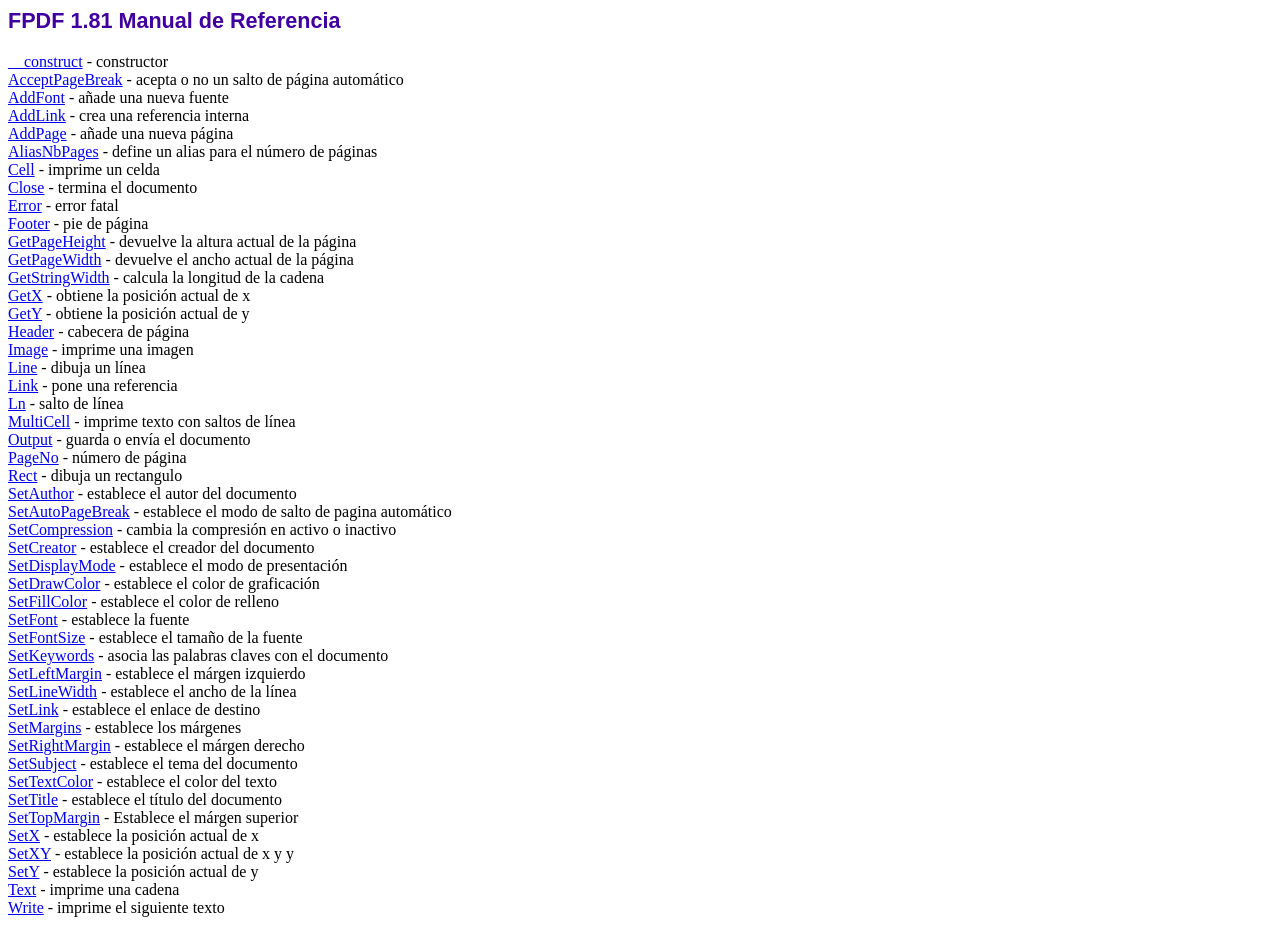
<file: libreria/doc/index.htm>
<!DOCTYPE html PUBLIC "-//W3C//DTD HTML 4.01 Transitional//EN">
<html>
<head>
<meta http-equiv="Content-Type" content="text/html; charset=ISO-8859-1">
<title>FPDF 1.81 Manual de Referencia</title>
<link type="text/css" rel="stylesheet" href="../fpdf.css">
</head>
<body>
<h1>FPDF 1.81 Manual de Referencia</h1>
<a href="__construct.htm">__construct</a> - constructor<br>
<a href="acceptpagebreak.htm">AcceptPageBreak</a> - acepta o no un salto de p�gina autom�tico<br>
<a href="addfont.htm">AddFont</a> - a�ade una nueva fuente<br>
<a href="addlink.htm">AddLink</a> - crea una referencia interna<br>
<a href="addpage.htm">AddPage</a> - a�ade una nueva p�gina<br>
<a href="aliasnbpages.htm">AliasNbPages</a> - define un alias para el n�mero de p�ginas<br>
<a href="cell.htm">Cell</a> - imprime un celda<br>
<a href="close.htm">Close</a> - termina el documento<br>
<a href="error.htm">Error</a> - error fatal<br>
<a href="footer.htm">Footer</a> - pie de p�gina<br>
<a href="getpageheight.htm">GetPageHeight</a> - devuelve la altura actual de la p�gina<br>
<a href="getpagewidth.htm">GetPageWidth</a> - devuelve el ancho actual de la p�gina<br>
<a href="getstringwidth.htm">GetStringWidth</a> - calcula la longitud de la cadena<br>
<a href="getx.htm">GetX</a> - obtiene la posici�n actual de x<br>
<a href="gety.htm">GetY</a> - obtiene la posici�n actual de y<br>
<a href="header.htm">Header</a> - cabecera de p�gina<br>
<a href="image.htm">Image</a> - imprime una imagen<br>
<a href="line.htm">Line</a> - dibuja un l�nea<br>
<a href="link.htm">Link</a> - pone una referencia<br>
<a href="ln.htm">Ln</a> - salto de l�nea<br>
<a href="multicell.htm">MultiCell</a> - imprime texto con saltos de l�nea<br>
<a href="output.htm">Output</a> - guarda o env�a el documento<br>
<a href="pageno.htm">PageNo</a> - n�mero de p�gina<br>
<a href="rect.htm">Rect</a> - dibuja un rectangulo<br>
<a href="setauthor.htm">SetAuthor</a> - establece el autor del documento<br>
<a href="setautopagebreak.htm">SetAutoPageBreak</a> - establece el modo de salto de pagina autom�tico<br>
<a href="setcompression.htm">SetCompression</a> - cambia la compresi�n en activo o inactivo<br>
<a href="setcreator.htm">SetCreator</a> - establece el creador del documento<br>
<a href="setdisplaymode.htm">SetDisplayMode</a> - establece el modo de presentaci�n<br>
<a href="setdrawcolor.htm">SetDrawColor</a> - establece el color de graficaci�n<br>
<a href="setfillcolor.htm">SetFillColor</a> - establece el color de relleno<br>
<a href="setfont.htm">SetFont</a> - establece la fuente<br>
<a href="setfontsize.htm">SetFontSize</a> - establece el tama�o de la fuente<br>
<a href="setkeywords.htm">SetKeywords</a> - asocia las palabras claves con el documento<br>
<a href="setleftmargin.htm">SetLeftMargin</a> - establece el m�rgen izquierdo<br>
<a href="setlinewidth.htm">SetLineWidth</a> - establece el ancho de la l�nea<br>
<a href="setlink.htm">SetLink</a> - establece el enlace de destino<br>
<a href="setmargins.htm">SetMargins</a> - establece los m�rgenes<br>
<a href="setrightmargin.htm">SetRightMargin</a> - establece el m�rgen derecho<br>
<a href="setsubject.htm">SetSubject</a> - establece el tema del documento<br>
<a href="settextcolor.htm">SetTextColor</a> - establece el color del texto<br>
<a href="settitle.htm">SetTitle</a> - establece el t�tulo del documento<br>
<a href="settopmargin.htm">SetTopMargin</a> - Establece el m�rgen superior<br>
<a href="setx.htm">SetX</a> - establece la posici�n actual de x<br>
<a href="setxy.htm">SetXY</a> - establece la posici�n actual de x y y<br>
<a href="sety.htm">SetY</a> - establece la posici�n actual de y<br>
<a href="text.htm">Text</a> - imprime una cadena<br>
<a href="write.htm">Write</a> - imprime el siguiente texto<br>
</body>
</html>
</file>
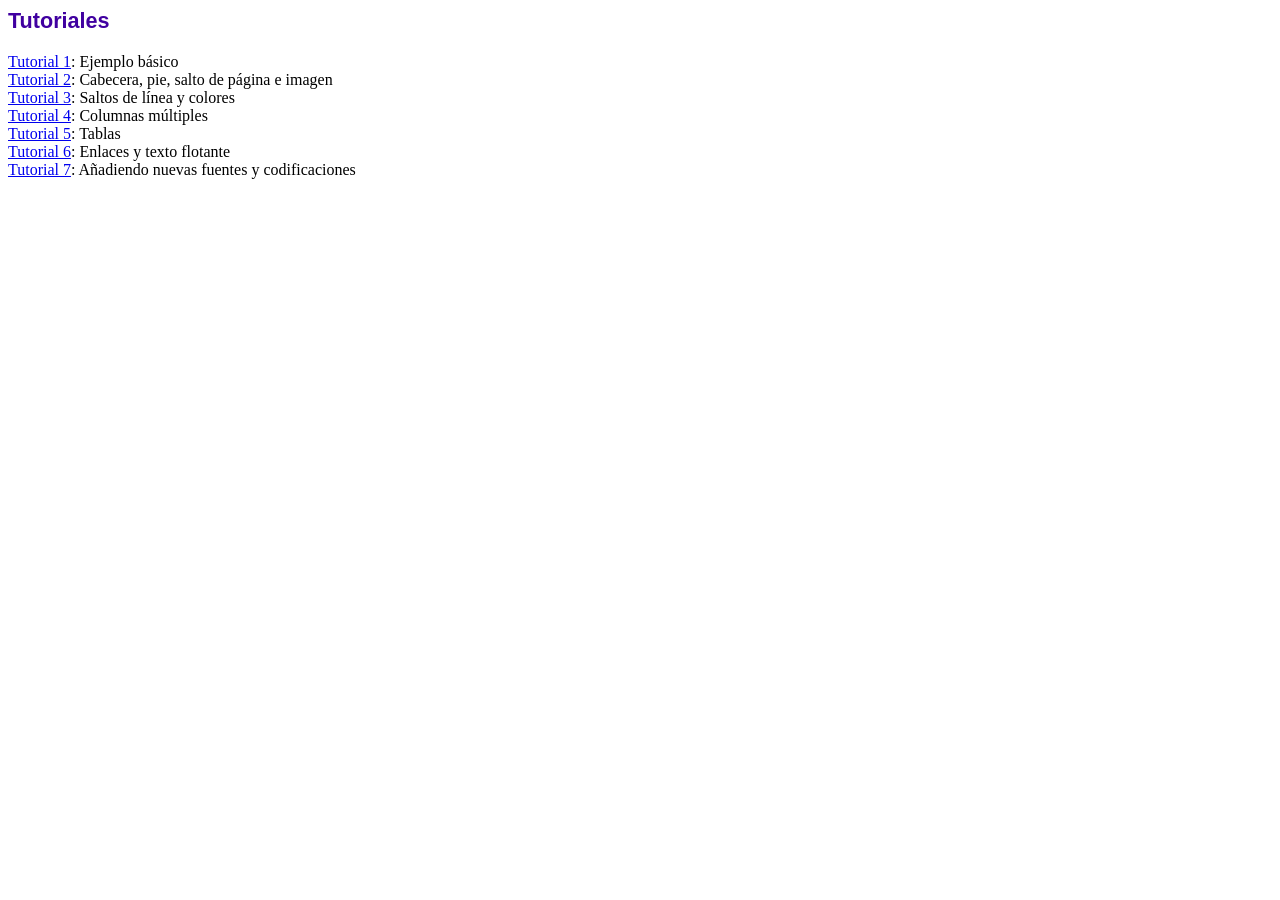
<file: libreria/tutorial/index.htm>
<!DOCTYPE html PUBLIC "-//W3C//DTD HTML 4.01 Transitional//EN">
<html>
<head>
<meta http-equiv="Content-Type" content="text/html; charset=ISO-8859-1">
<title>Tutoriales</title>
<link type="text/css" rel="stylesheet" href="../fpdf.css">
</head>
<body>
<h1>Tutoriales</h1>
<ul style="list-style-type:none; margin-left:0; padding-left:0">
<li><a href="tuto1.htm">Tutorial 1</a>: Ejemplo b�sico</li>
<li><a href="tuto2.htm">Tutorial 2</a>: Cabecera, pie, salto de p�gina e imagen</li>
<li><a href="tuto3.htm">Tutorial 3</a>: Saltos de l�nea y colores</li>
<li><a href="tuto4.htm">Tutorial 4</a>: Columnas m�ltiples</li>
<li><a href="tuto5.htm">Tutorial 5</a>: Tablas</li>
<li><a href="tuto6.htm">Tutorial 6</a>: Enlaces y texto flotante</li>
<li><a href="tuto7.htm">Tutorial 7</a>: A�adiendo nuevas fuentes y codificaciones</li>
</ul>
</body>
</html>
</file>
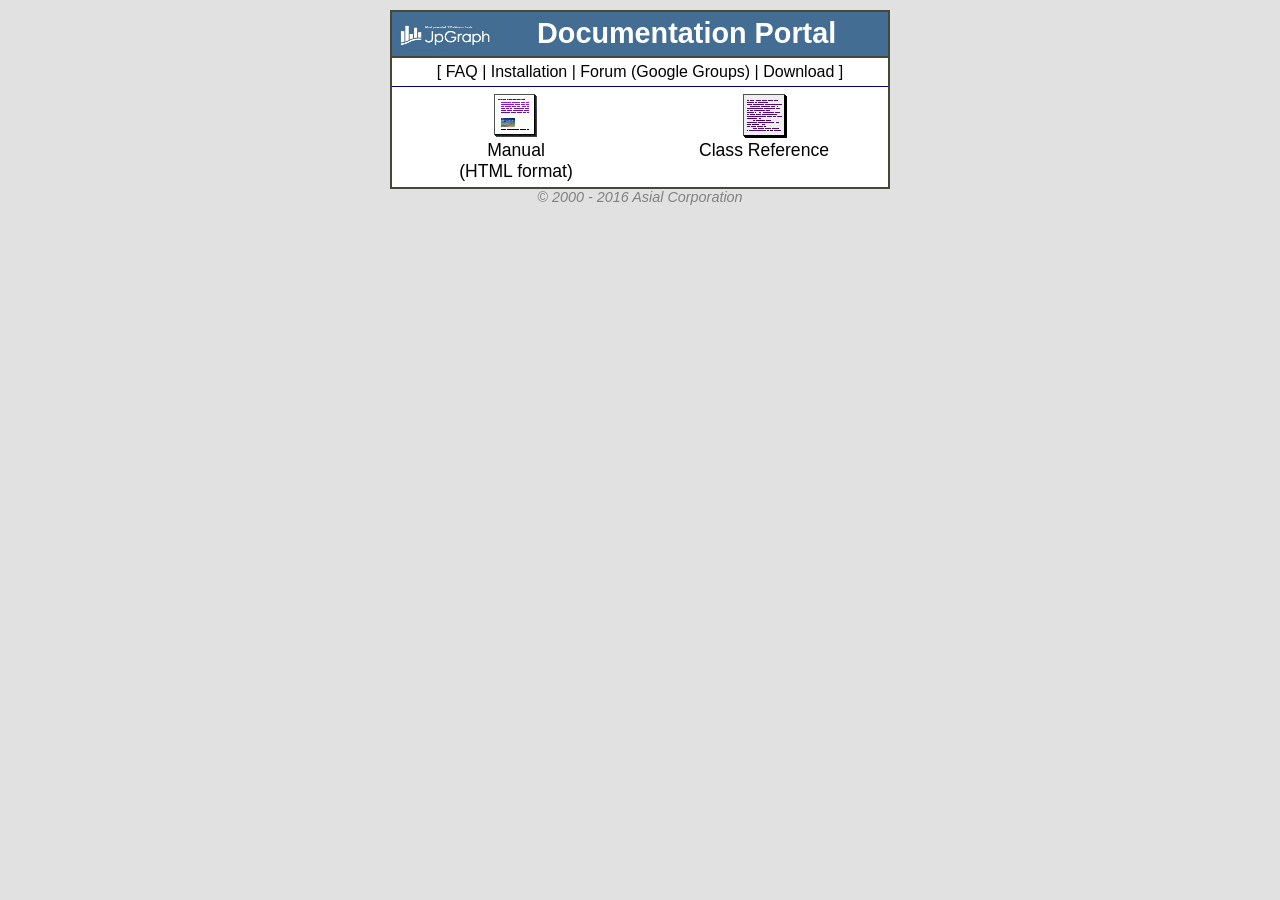
<file: libreria/jpgraph-4.1.0/docs/index.html>
<!DOCTYPE HTML PUBLIC "-//W3C//DTD HTML 4.0 Transitional//EN">
<html><head>
<title>JpGraph Documentation</title>

<style type="text/css">
body  {
	margin-top : 10px;
	margin-left : 10px;
	margin-right : 10px; 
	background-color: #E1E1E1;
	color : Black;
	font-family :  Arial,sans-serif;
}

A:link  {
	font-family : Arial, Helvetica, sans-serif;
	font-weight : normal;
	text-decoration : none;
	color : black;
}

A:visited  {
	font-family : Arial, Helvetica, sans-serif;
	text-decoration : none;
	color : black;
}

A:hover  {
	font-family : Arial, Helvetica, sans-serif;
	font-weight : normal;
	text-decoration : underline;
	color : darkred;
}


table.menu {
	width : 500;	
	background-color : white;
	border: #454837 solid 2pt;
}

td.menutitle {
	font-family : Arial, Helvetica, sans-serif;
	font-size : 1.8em;
	font-weight : bold;
	color : white;
	align : center;
	background-color : #436D93;
	border-bottom :#454837 solid 2pt;	
}	

td.menuitem {
	font-family : Arial, Helvetica, sans-serif;
	font-size : 1.1em;
	font-weight : normal;
	text-align : center;
	height : 100;
	vertical-align:top;
        align: center;
}	

.copyright {
	color: gray;
	font-family : Arial, Helvetica, sans-serif;
	font-size : 0.9em;
	font-style : italic;
}
</style>

</head>
<body>

<div align=center>
<table cellspacing=0 cellpadding=5 class="menu">



<tr>
  <td colspan=3 class="menutitle">
  <a href="http://jpgraph.net/">
  <img src="jpgraph_logo.jpg" align=center width=100 border=0></a>
  &nbsp; &nbsp; Documentation Portal</td>
</tr>


<tr><td colspan=3 align="center"  style="border-bottom:navy solid 1px;">
[ <a href="chunkhtml/apc.html" target=blank>FAQ</a> | 

<a href="chunkhtml/pt01.html" target=blank>
Installation</a> |

<a href="https://groups.google.com/forum/?hl=en-GB#!forum/jpgraph" target=blank>
Forum (Google Groups)</a> |

<a href="http://jpgraph.net/download/" target=blank>
Download</a>
]
</td></tr>
<tr>

  <td width="50%" class="menuitem">
  <a href="chunkhtml/index.html" target=blank><img src="manual.png" border=0
  ><br>Manual<br>(HTML format)</a></td>

  <td width="50%" class="menuitem">
  <a href="classref/index.html" target=blank><img src="reference.png" border=0
  ><br>Class Reference
  </a></td>

</tr>


</table>
<span class=copyright>
&copy; 2000 - 2016 Asial Corporation
</span>
</div>

</body>
</html>
</file>
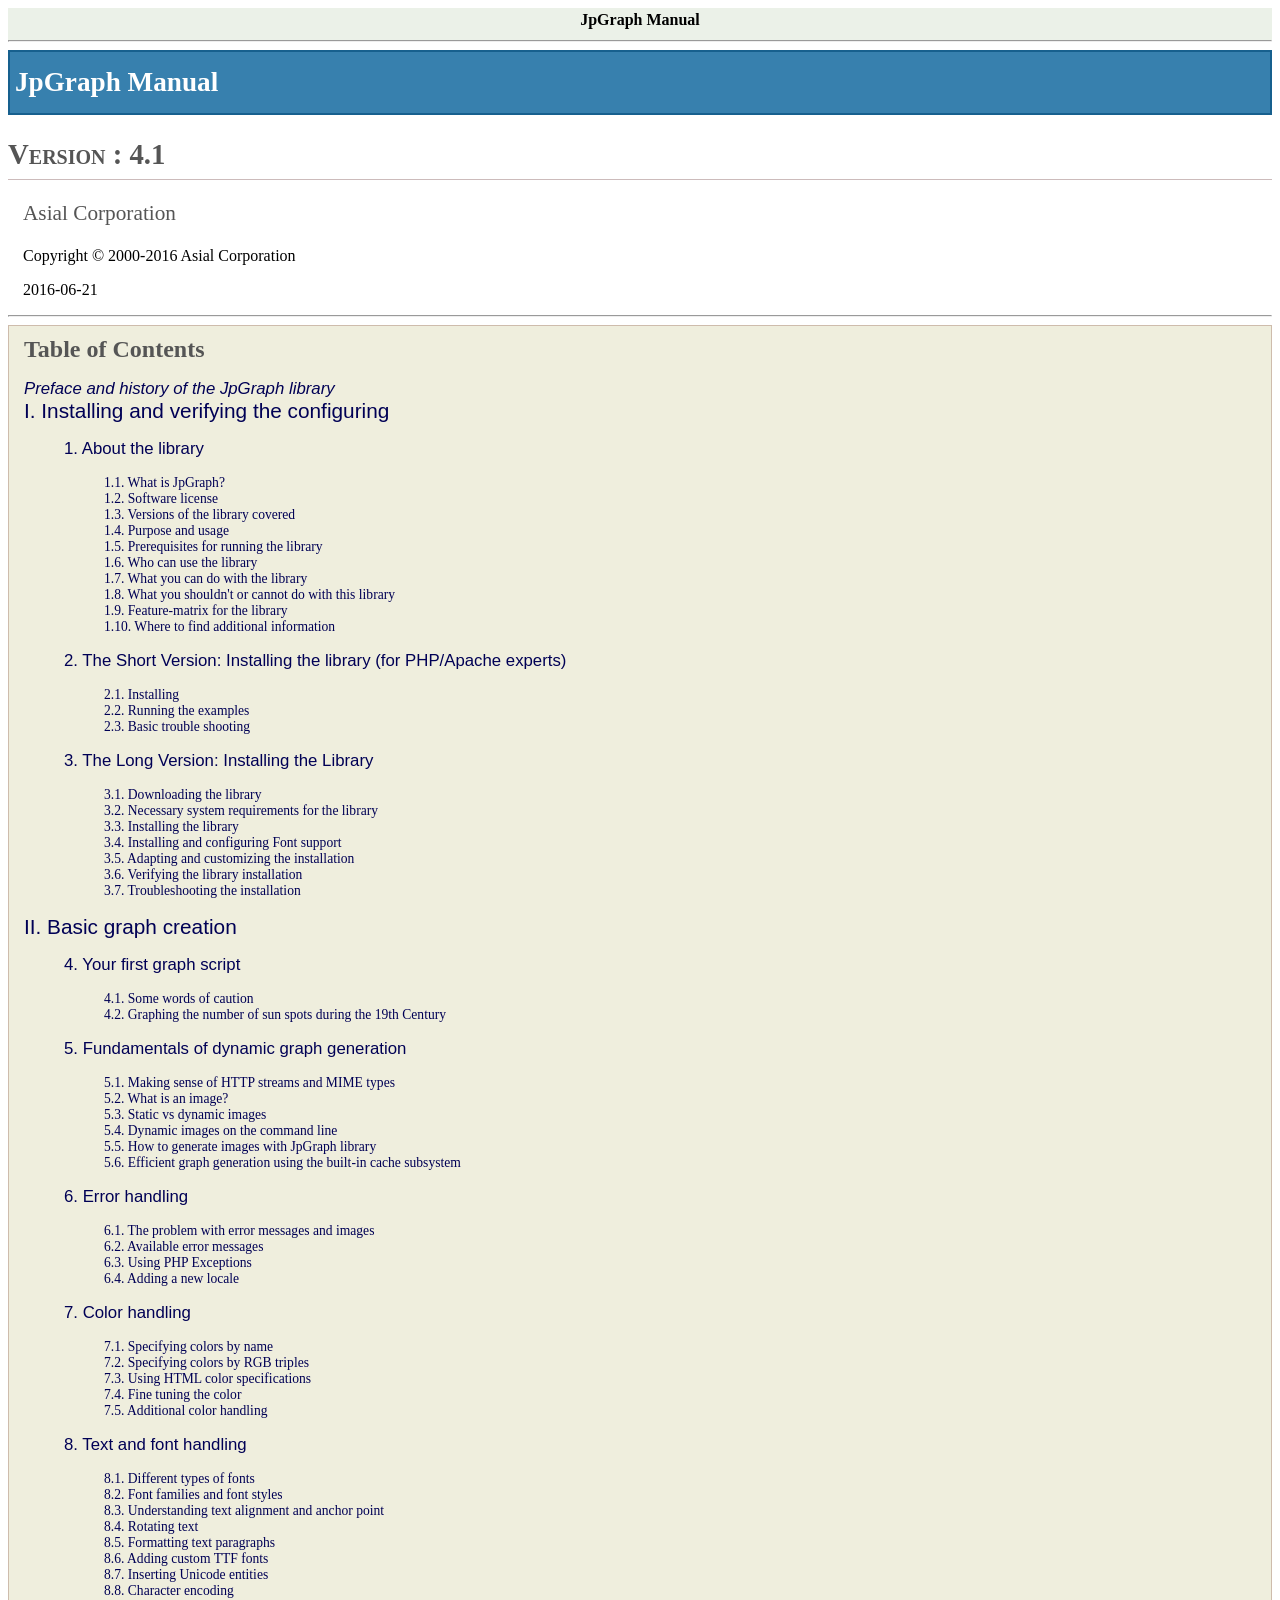
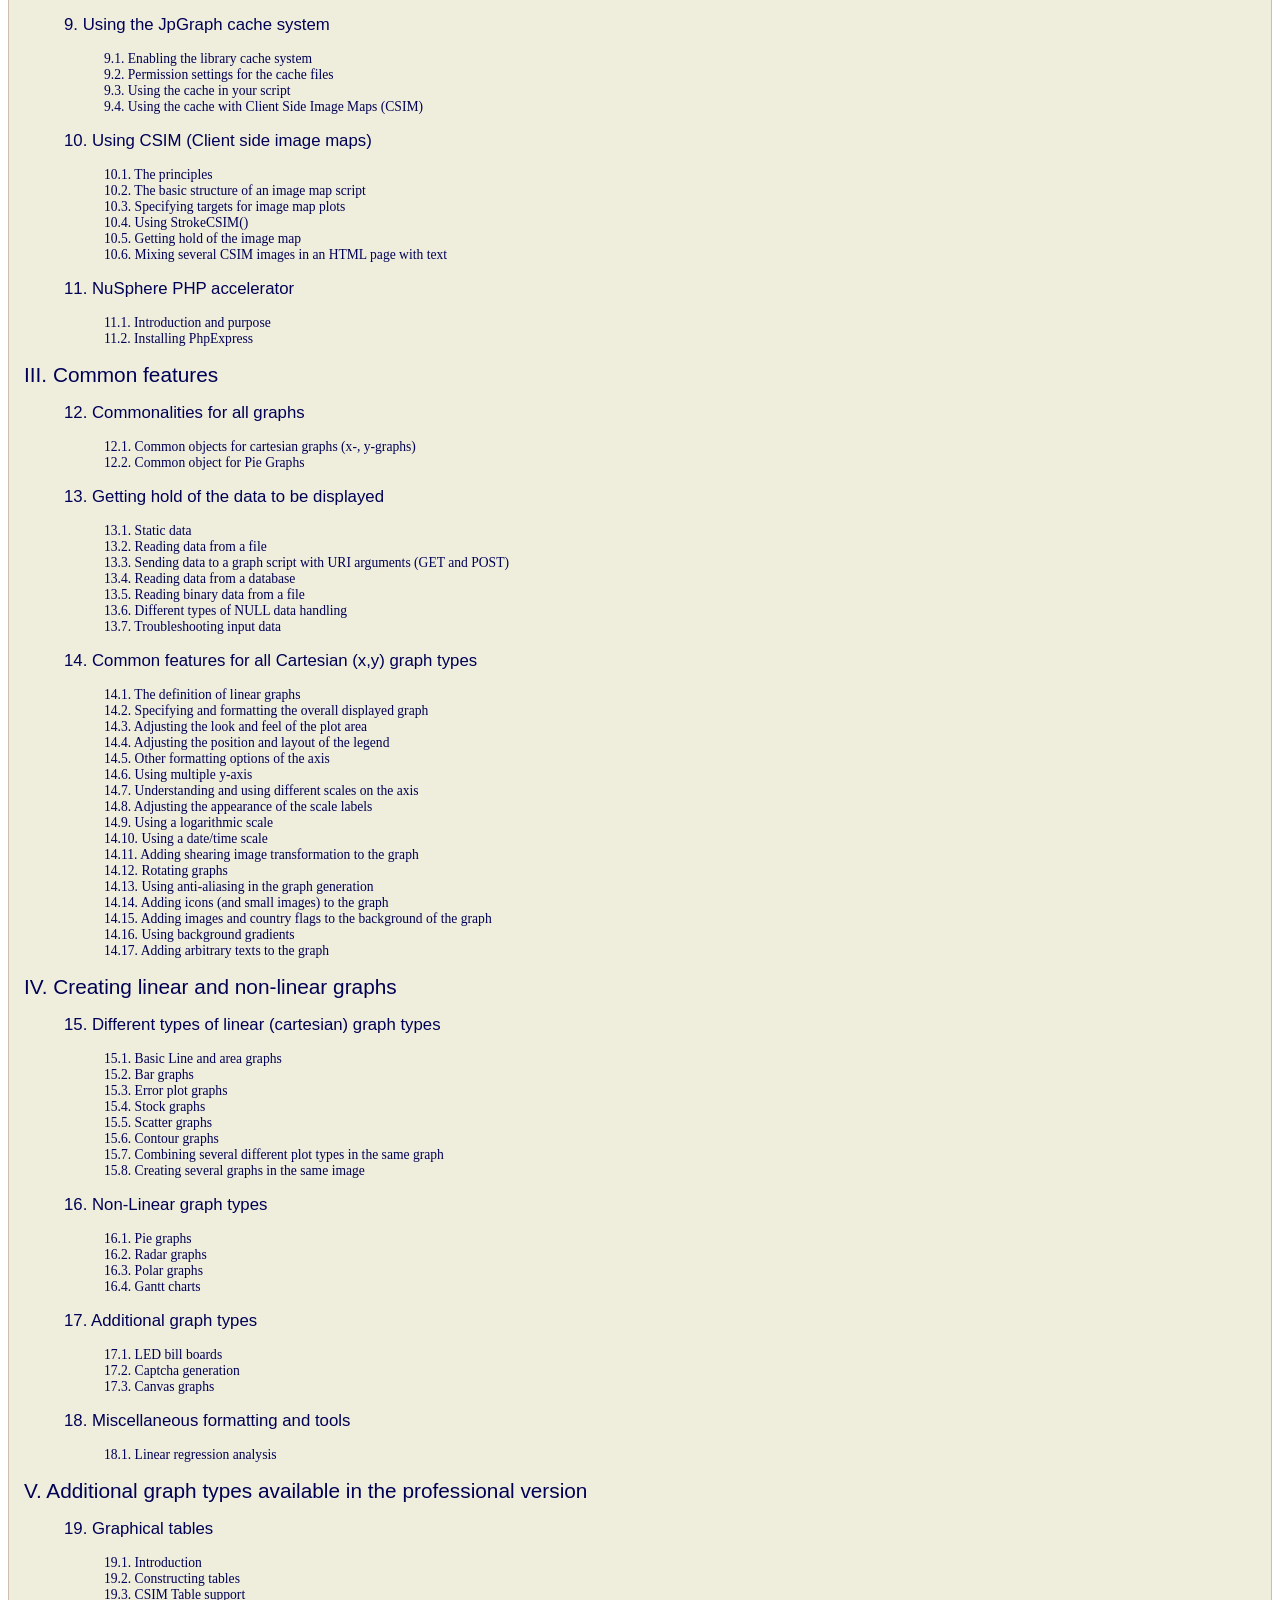
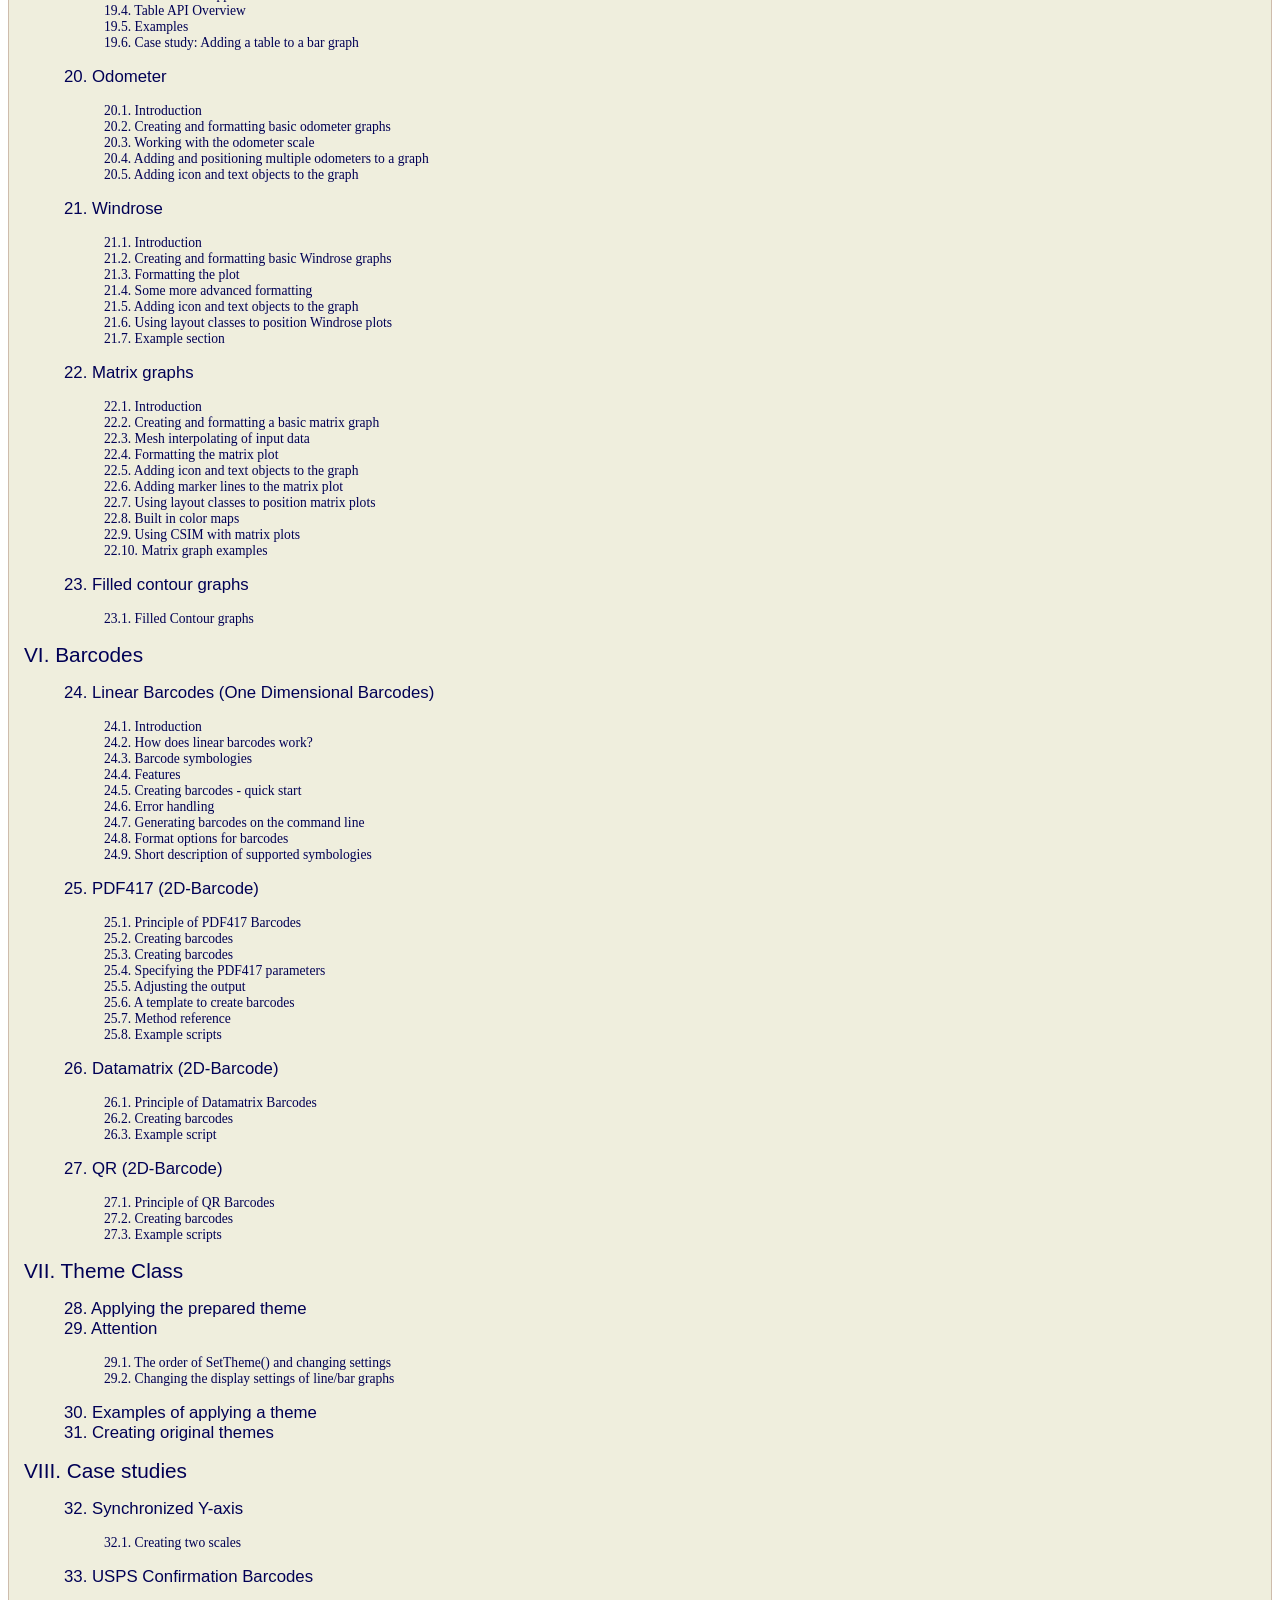
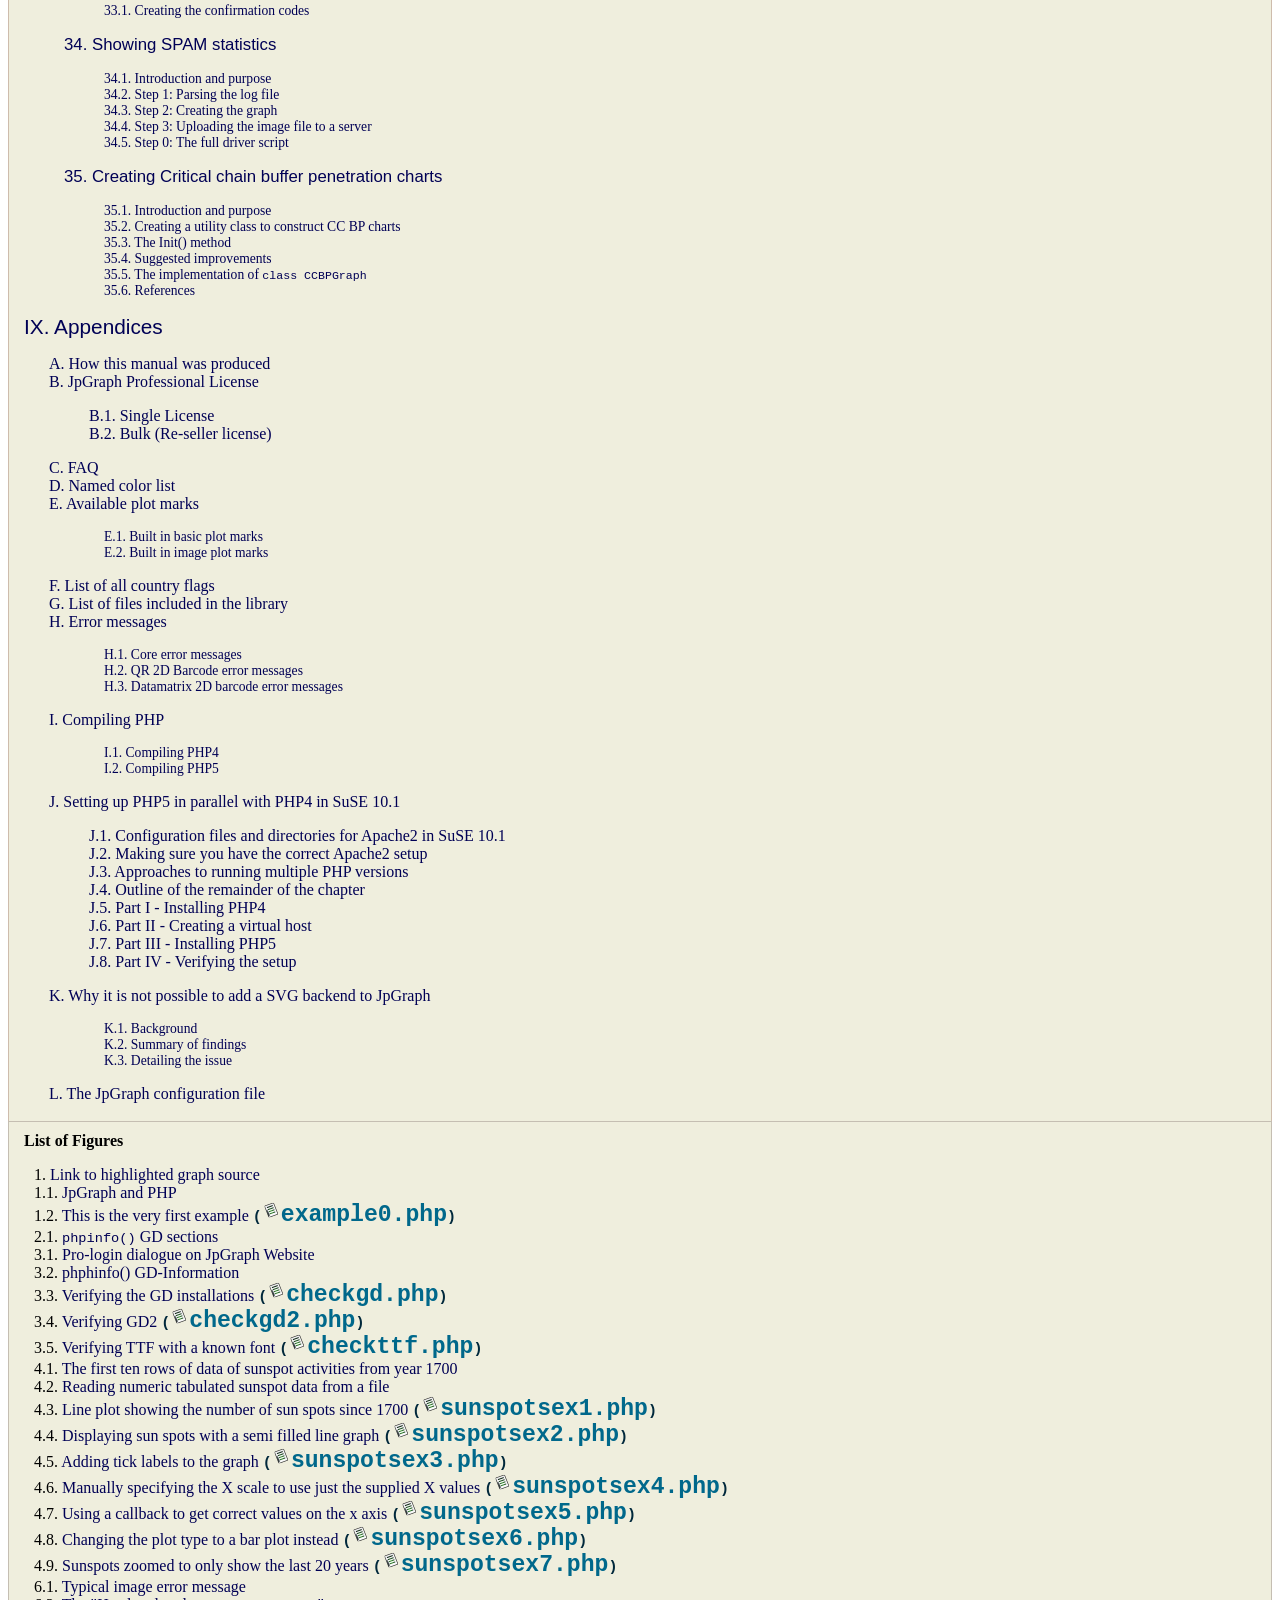
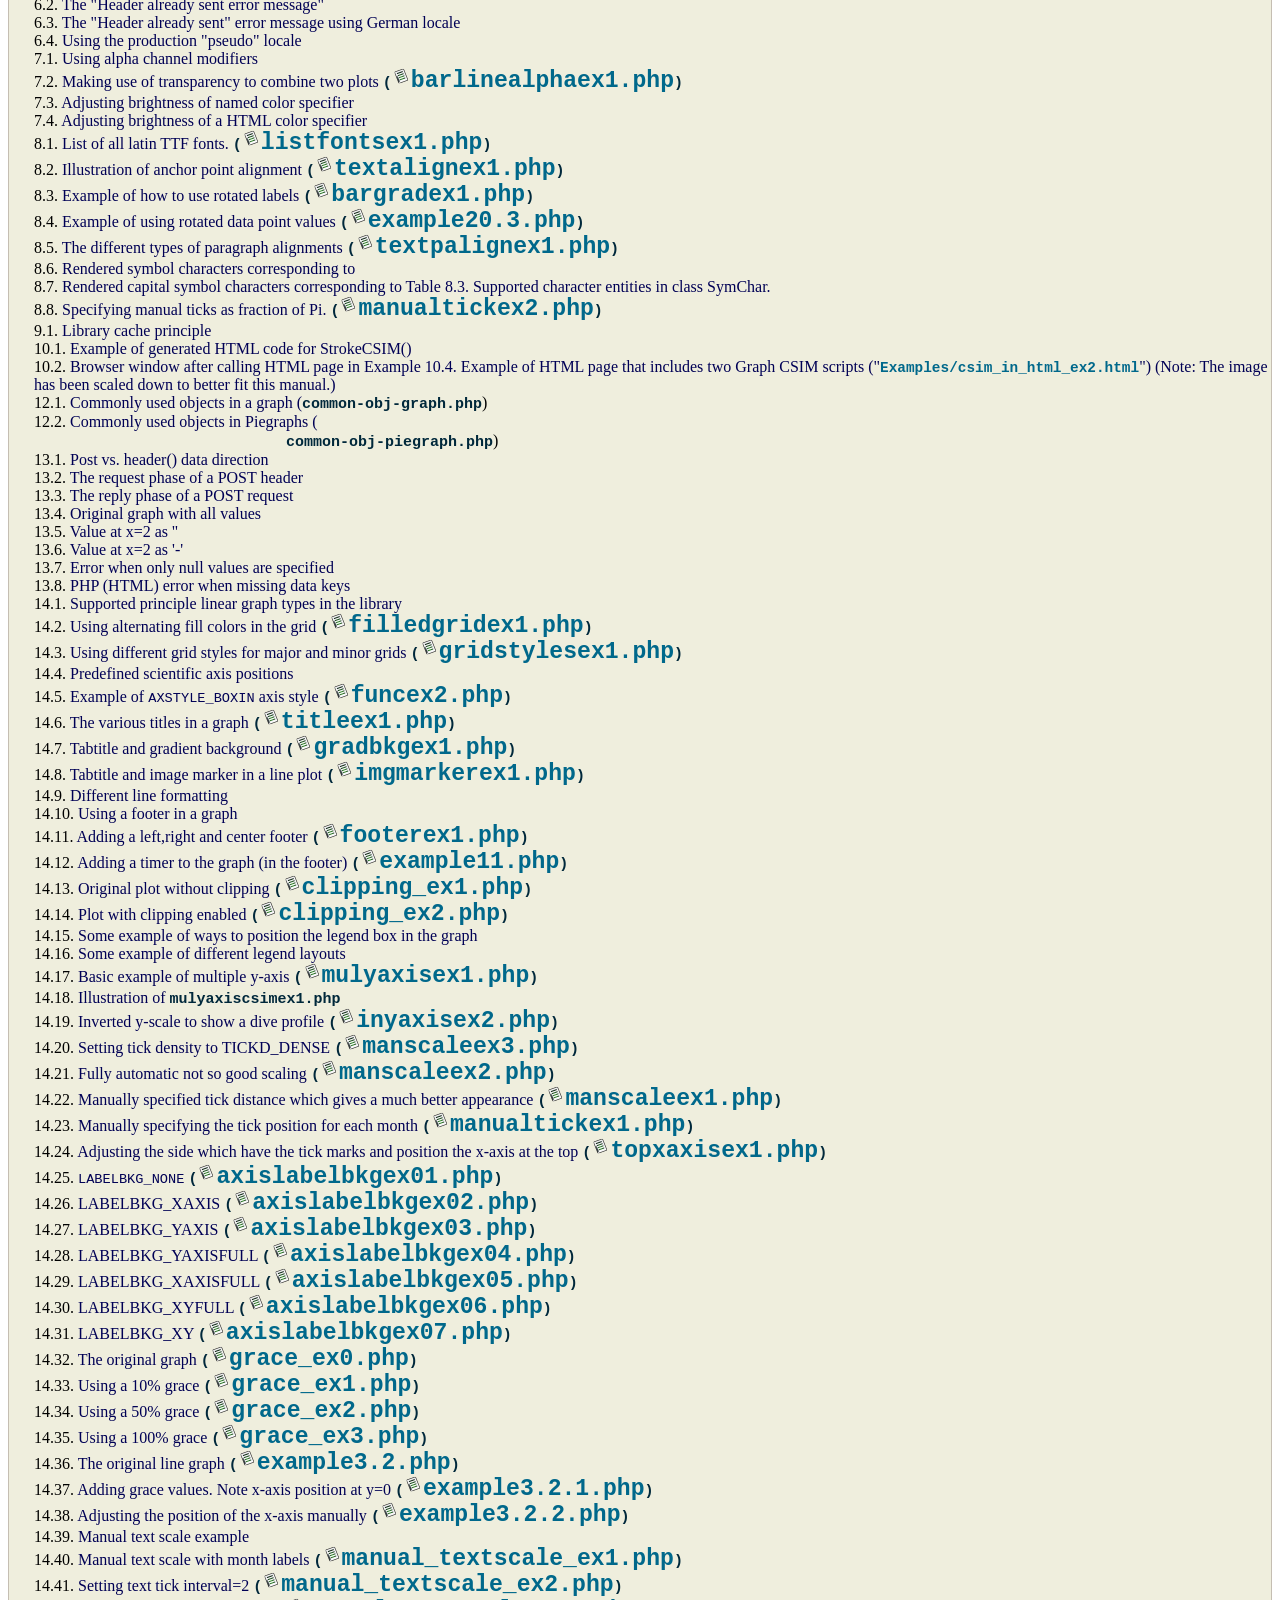
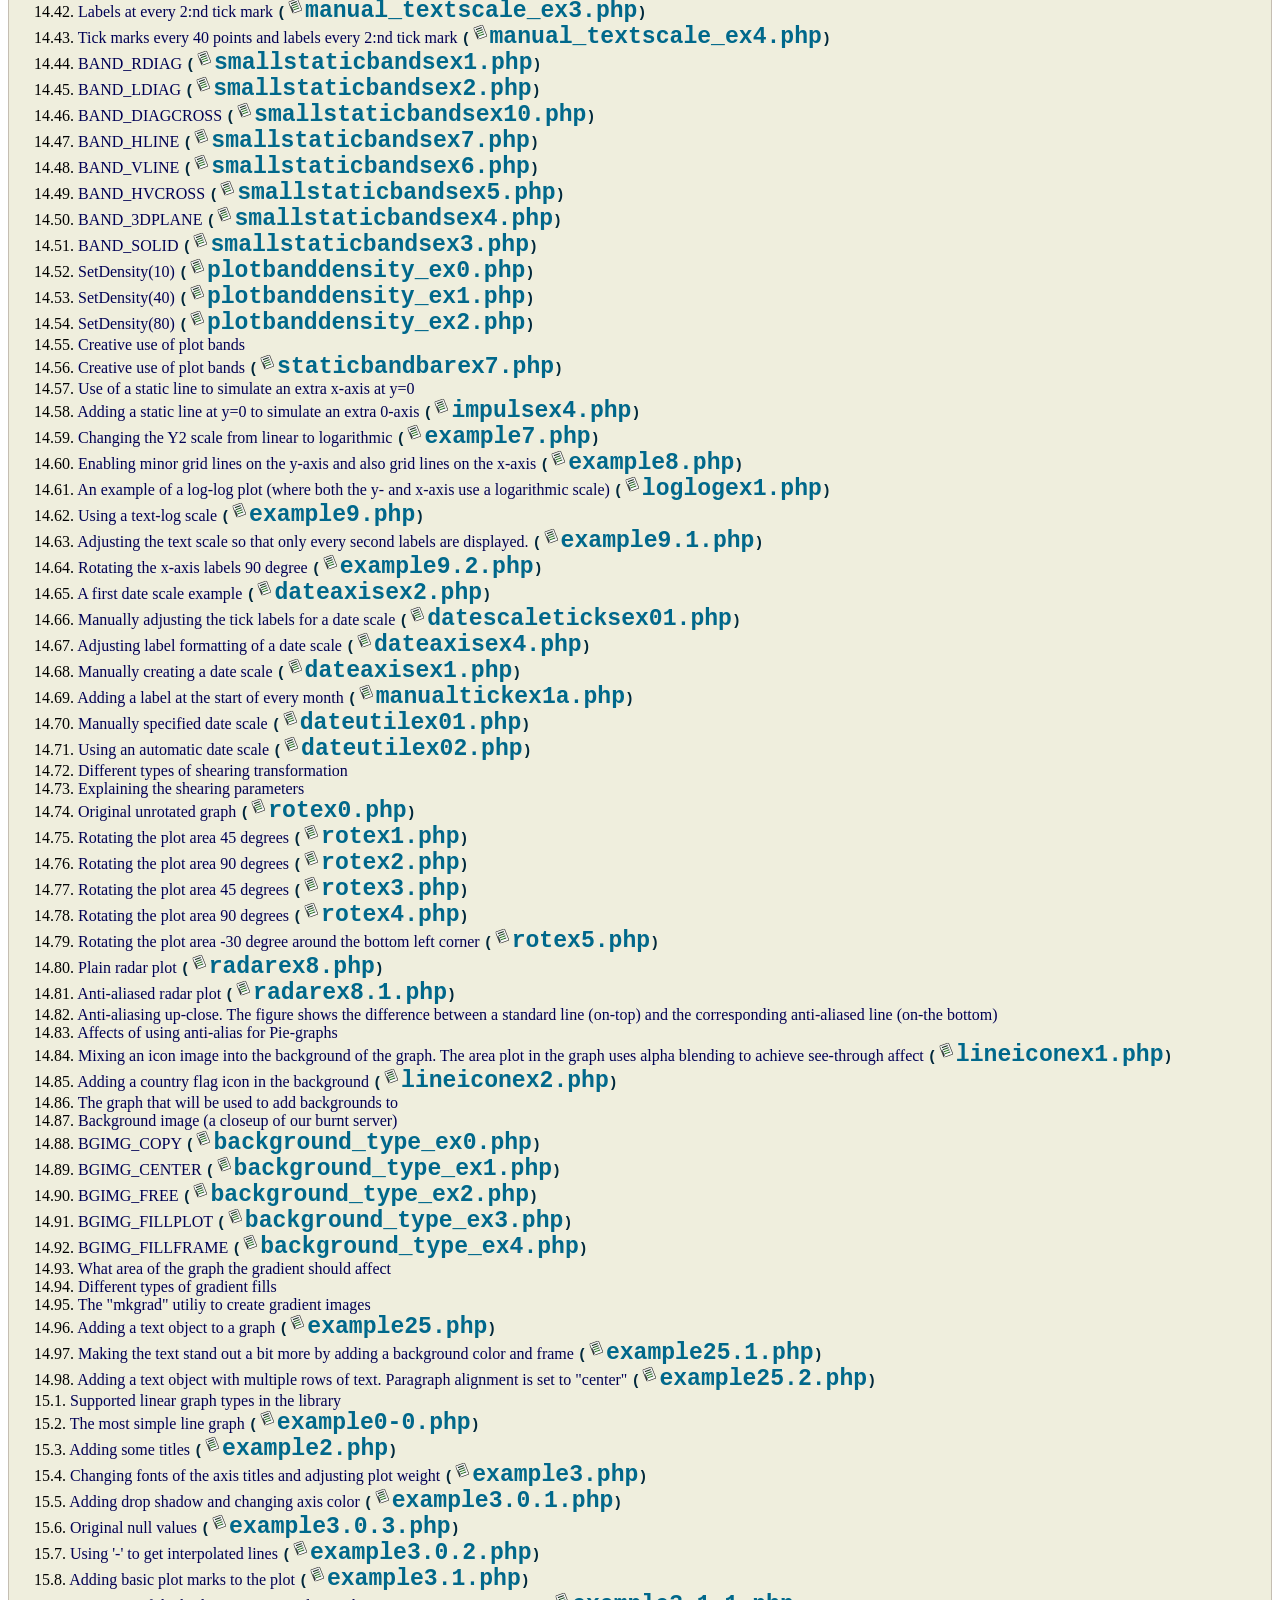
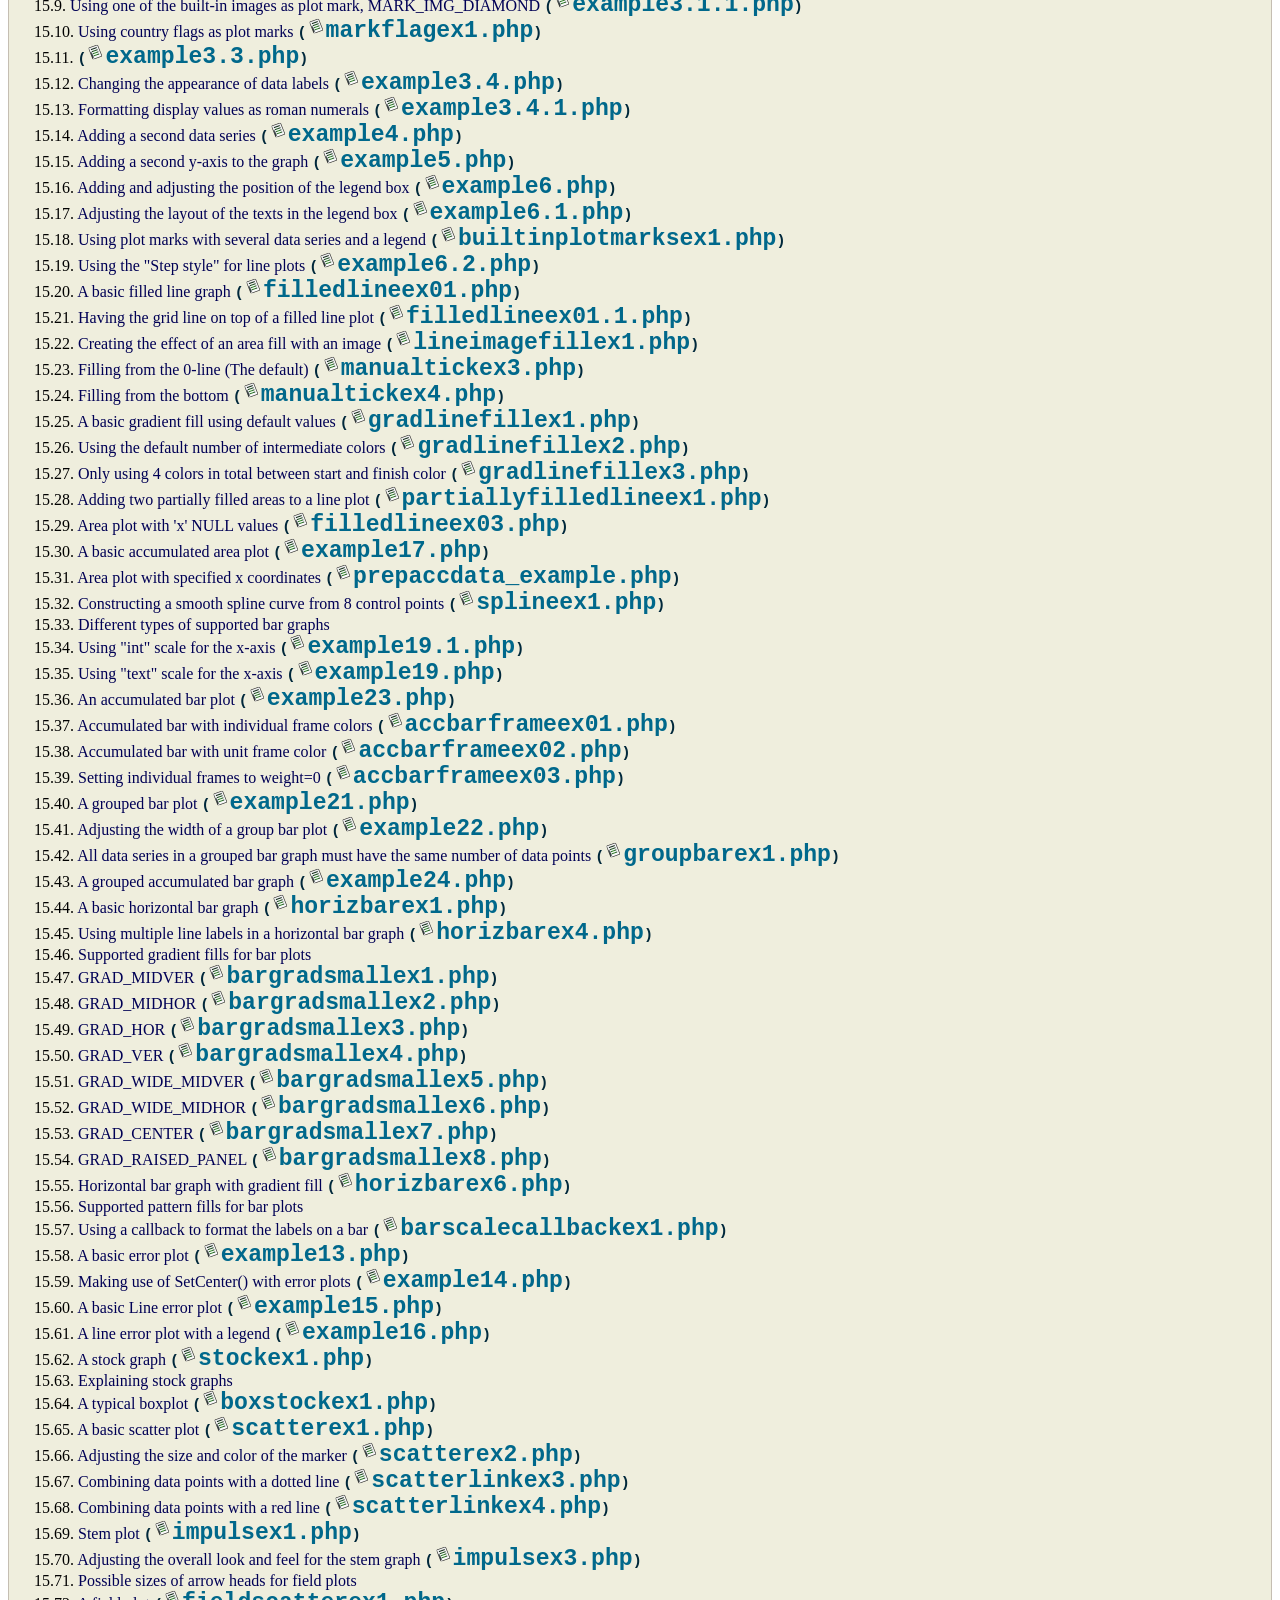
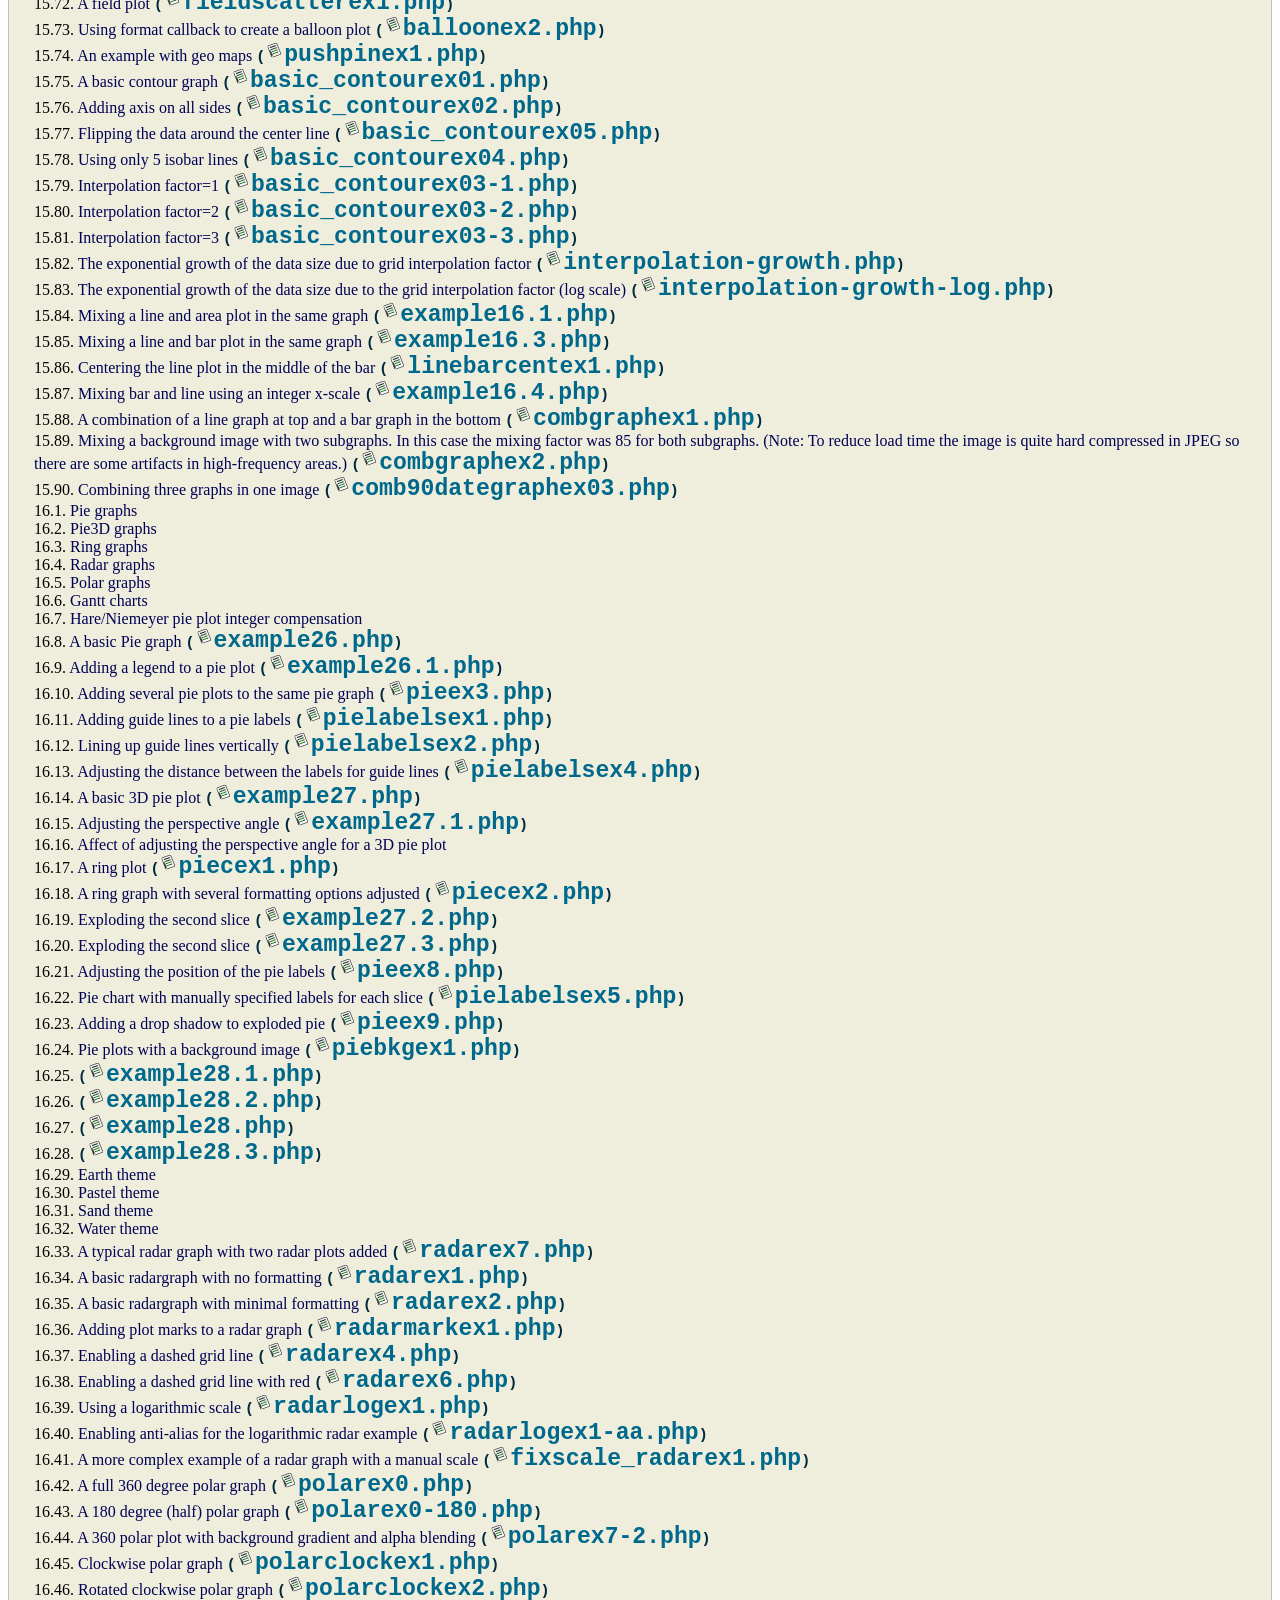
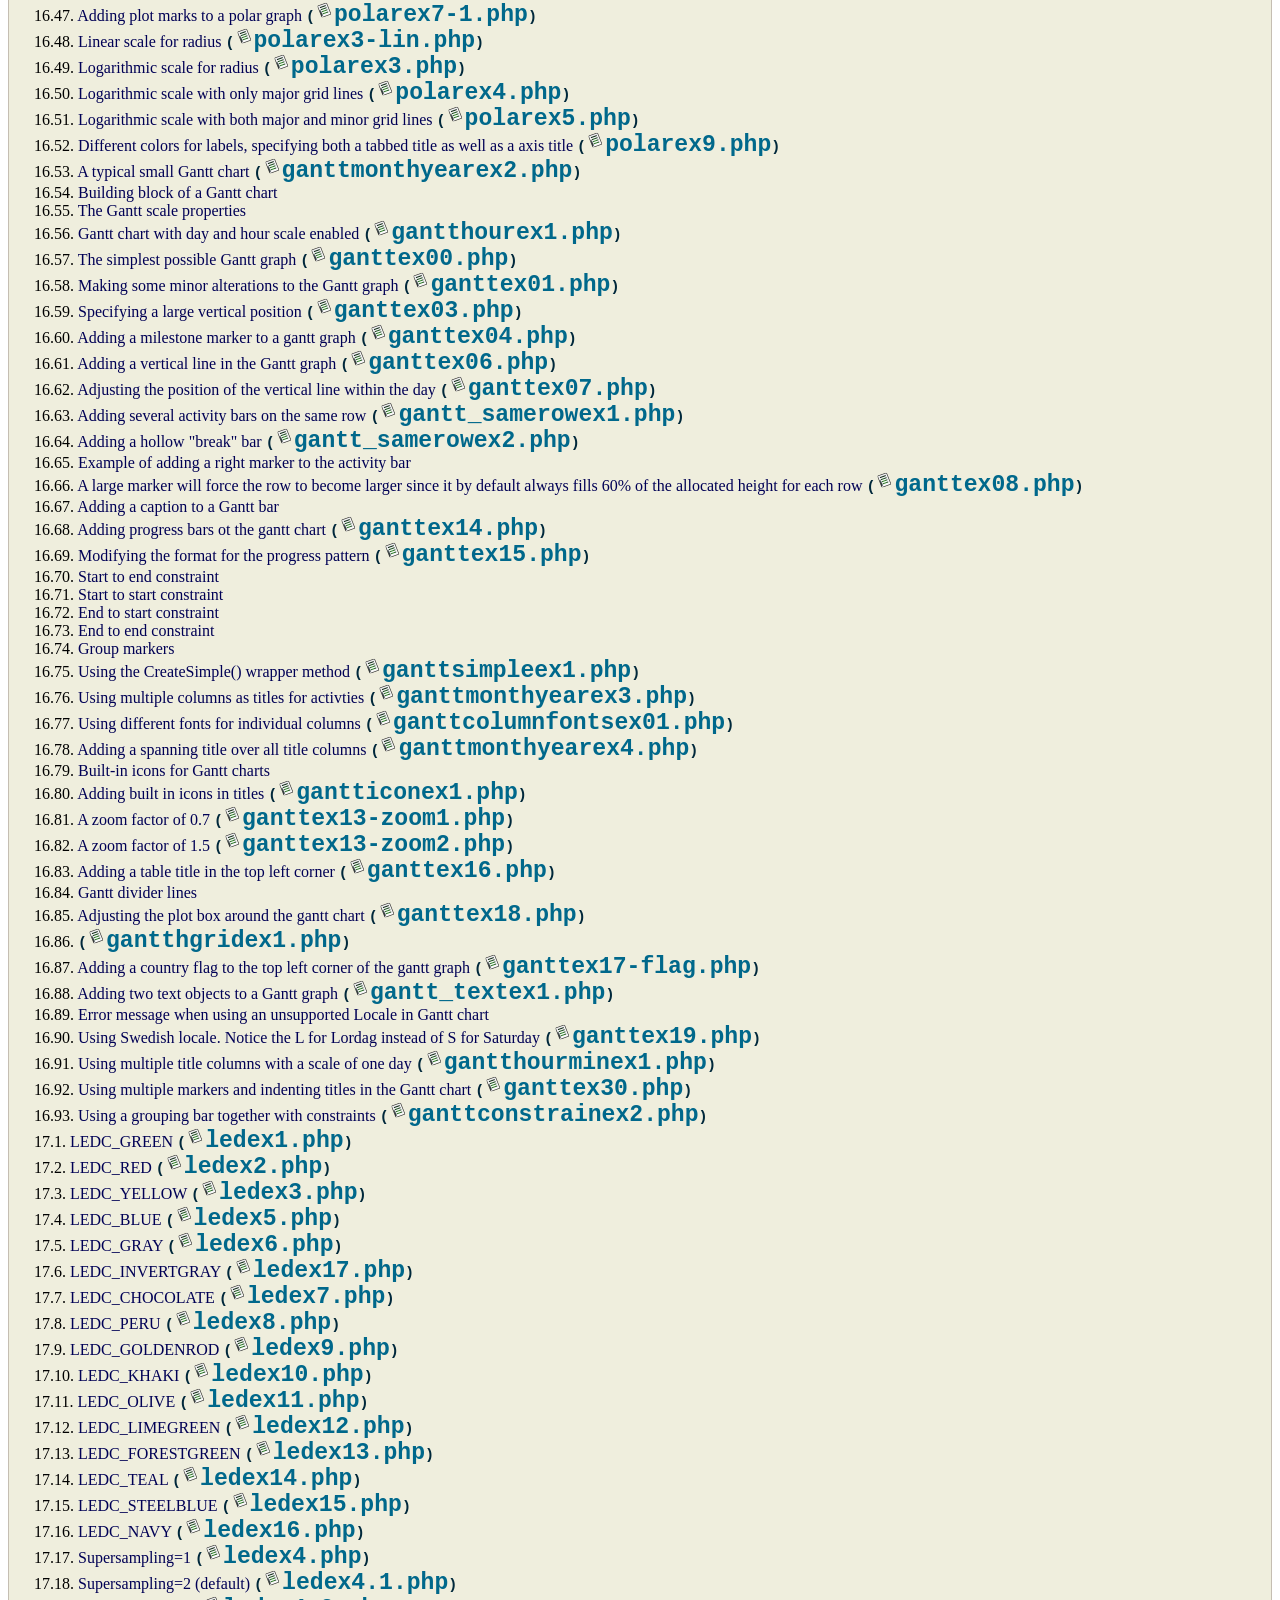
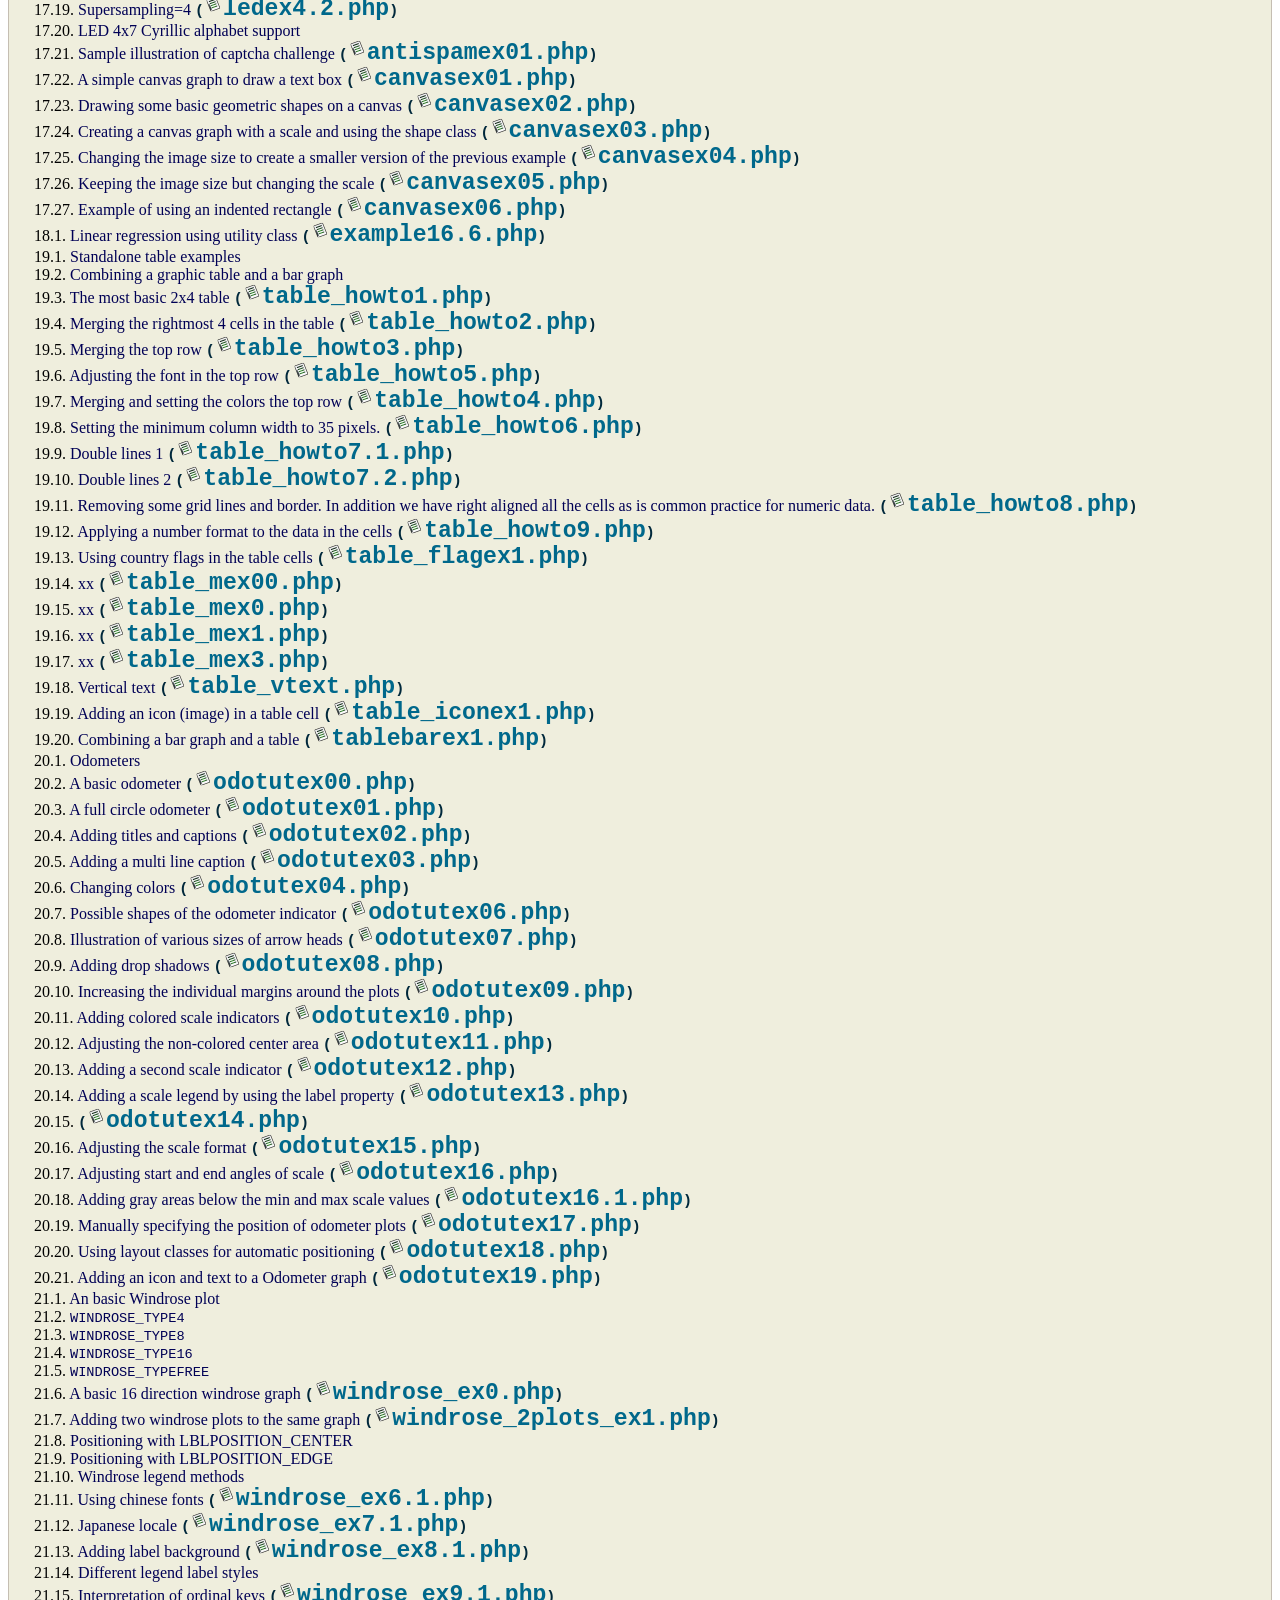
<file: libreria/jpgraph-4.1.0/docs/chunkhtml/index.html>
<html><head><meta http-equiv="Content-Type" content="text/html; charset=UTF-8"><title>JpGraph Manual</title><link rel="stylesheet" type="text/css" href="manual.css"><meta name="generator" content="DocBook XSL Stylesheets V1.76.0"><link rel="home" href="index.html" title="JpGraph Manual"></head><body bgcolor="white" text="black" link="#0000FF" vlink="#840084" alink="#0000FF"><div class="navheader"><table width="100%" summary="Navigation header"><tr><th colspan="3" align="center"> JpGraph Manual </th></tr></table><hr></div><div class="book" title="JpGraph Manual"><div class="titlepage"><div><div><h1 class="title"><a name="id2472070"></a> JpGraph Manual </h1></div><div><h2 class="subtitle">Version : 4.1</h2></div><div><div class="author"><h3 class="author">
      <span class="orgname">Asial Corporation</span>
    </h3></div></div><div><p class="copyright">Copyright © 2000-2016 Asial Corporation</p></div><div><p class="pubdate">2016-06-21</p></div></div><hr></div><div class="toc"><p><b>Table of Contents</b></p><dl><dt><span class="preface"><a href="pr01.html">Preface and history of the JpGraph library</a></span></dt><dt><span class="part"><a href="pt01.html">I. Installing and verifying the configuring</a></span></dt><dd><dl><dt><span class="chapter"><a href="ch01.html">1. About the library</a></span></dt><dd><dl><dt><span class="sect1"><a href="ch01.html#id2472291">1.1. What is JpGraph?</a></span></dt><dt><span class="sect1"><a href="ch01s02.html">1.2. Software license</a></span></dt><dt><span class="sect1"><a href="ch01s03.html">1.3. Versions of the library covered</a></span></dt><dt><span class="sect1"><a href="ch01s04.html">1.4. Purpose and usage</a></span></dt><dt><span class="sect1"><a href="ch01s05.html">1.5. Prerequisites for running the library</a></span></dt><dt><span class="sect1"><a href="ch01s06.html">1.6. Who can use the library</a></span></dt><dt><span class="sect1"><a href="ch01s07.html">1.7. What you can do with the library</a></span></dt><dt><span class="sect1"><a href="ch01s08.html">1.8. What you shouldn't or cannot do with this library</a></span></dt><dt><span class="sect1"><a href="ch01s09.html">1.9. Feature-matrix for the library</a></span></dt><dt><span class="sect1"><a href="ch01s10.html">1.10. Where to find additional information</a></span></dt></dl></dd><dt><span class="chapter"><a href="ch02.html">2. The Short Version: Installing the library (for PHP/Apache experts)</a></span></dt><dd><dl><dt><span class="sect1"><a href="ch02.html#id2475509">2.1. Installing</a></span></dt><dt><span class="sect1"><a href="ch02s02.html">2.2. Running the examples</a></span></dt><dt><span class="sect1"><a href="ch02s03.html">2.3. Basic trouble shooting</a></span></dt></dl></dd><dt><span class="chapter"><a href="ch03.html">3. The Long Version: Installing the Library</a></span></dt><dd><dl><dt><span class="sect1"><a href="ch03.html#id2475830">3.1. Downloading the library</a></span></dt><dt><span class="sect1"><a href="ch03s02.html">3.2. Necessary system requirements for the library</a></span></dt><dt><span class="sect1"><a href="ch03s03.html">3.3. Installing the library</a></span></dt><dt><span class="sect1"><a href="ch03s04.html">3.4. Installing and configuring Font support</a></span></dt><dt><span class="sect1"><a href="ch03s05.html">3.5. Adapting and customizing the installation</a></span></dt><dt><span class="sect1"><a href="ch03s06.html">3.6. Verifying the library installation</a></span></dt><dt><span class="sect1"><a href="ch03s07.html">3.7. Troubleshooting the installation</a></span></dt></dl></dd></dl></dd><dt><span class="part"><a href="pt02.html">II. Basic graph creation</a></span></dt><dd><dl><dt><span class="chapter"><a href="ch04.html">4. Your first graph script</a></span></dt><dd><dl><dt><span class="sect1"><a href="ch04.html#id2492897">4.1. Some words of caution</a></span></dt><dt><span class="sect1"><a href="ch04s02.html">4.2. Graphing the number of sun spots during the 19th Century</a></span></dt></dl></dd><dt><span class="chapter"><a href="ch05.html">5. Fundamentals of dynamic graph generation</a></span></dt><dd><dl><dt><span class="sect1"><a href="ch05.html#sec1.making-sense-of-HTTP-streams">5.1. Making sense of HTTP streams and MIME types</a></span></dt><dt><span class="sect1"><a href="ch05s02.html">5.2. What is an image?</a></span></dt><dt><span class="sect1"><a href="ch05s03.html">5.3. Static vs dynamic images</a></span></dt><dt><span class="sect1"><a href="ch05s04.html">5.4. Dynamic images on the command line</a></span></dt><dt><span class="sect1"><a href="ch05s05.html">5.5. How to generate images with JpGraph library</a></span></dt><dt><span class="sect1"><a href="ch05s06.html">5.6. Efficient graph generation using the built-in cache subsystem</a></span></dt></dl></dd><dt><span class="chapter"><a href="ch06.html">6. Error handling</a></span></dt><dd><dl><dt><span class="sect1"><a href="ch06.html#id2495302">6.1. The problem with error messages and images</a></span></dt><dt><span class="sect1"><a href="ch06s02.html">6.2. Available error messages</a></span></dt><dt><span class="sect1"><a href="ch06s03.html">6.3. Using PHP Exceptions</a></span></dt><dt><span class="sect1"><a href="ch06s04.html">6.4. Adding a new locale</a></span></dt></dl></dd><dt><span class="chapter"><a href="ch07.html">7. Color handling</a></span></dt><dd><dl><dt><span class="sect1"><a href="ch07.html#id2496153">7.1. Specifying colors by name</a></span></dt><dt><span class="sect1"><a href="ch07s02.html">7.2. Specifying colors by RGB triples</a></span></dt><dt><span class="sect1"><a href="ch07s03.html">7.3. Using HTML color specifications</a></span></dt><dt><span class="sect1"><a href="ch07s04.html">7.4. Fine tuning the color</a></span></dt><dt><span class="sect1"><a href="ch07s05.html">7.5. Additional color handling</a></span></dt></dl></dd><dt><span class="chapter"><a href="ch08.html">8. Text and font handling</a></span></dt><dd><dl><dt><span class="sect1"><a href="ch08.html#id2496825">8.1. Different types of fonts</a></span></dt><dt><span class="sect1"><a href="ch08s02.html">8.2. Font families and font styles</a></span></dt><dt><span class="sect1"><a href="ch08s03.html">8.3. Understanding text alignment and anchor point</a></span></dt><dt><span class="sect1"><a href="ch08s04.html">8.4. Rotating text</a></span></dt><dt><span class="sect1"><a href="ch08s05.html">8.5. Formatting text paragraphs</a></span></dt><dt><span class="sect1"><a href="ch08s06.html">8.6. Adding custom TTF fonts</a></span></dt><dt><span class="sect1"><a href="ch08s07.html">8.7. Inserting Unicode entities</a></span></dt><dt><span class="sect1"><a href="ch08s08.html">8.8. Character encoding</a></span></dt></dl></dd><dt><span class="chapter"><a href="ch09.html">9. Using the JpGraph cache system</a></span></dt><dd><dl><dt><span class="sect1"><a href="ch09.html#id2500903">9.1. Enabling the library cache system</a></span></dt><dt><span class="sect1"><a href="ch09s02.html">9.2. Permission settings for the cache files</a></span></dt><dt><span class="sect1"><a href="ch09s03.html">9.3. Using the cache in your script</a></span></dt><dt><span class="sect1"><a href="ch09s04.html">9.4. Using the cache with Client Side Image Maps (CSIM)</a></span></dt></dl></dd><dt><span class="chapter"><a href="ch10.html">10. Using CSIM (Client side image maps)</a></span></dt><dd><dl><dt><span class="sect1"><a href="ch10.html#id2535547">10.1. The principles</a></span></dt><dt><span class="sect1"><a href="ch10s02.html">10.2. The basic structure of an image map script</a></span></dt><dt><span class="sect1"><a href="ch10s03.html">10.3. Specifying targets for image map plots</a></span></dt><dt><span class="sect1"><a href="ch10s04.html">10.4. Using StrokeCSIM()</a></span></dt><dt><span class="sect1"><a href="ch10s05.html">10.5. Getting hold of the image map</a></span></dt><dt><span class="sect1"><a href="ch10s06.html">10.6. Mixing several CSIM images in an HTML page with text</a></span></dt></dl></dd><dt><span class="chapter"><a href="ch11.html">11. NuSphere PHP accelerator</a></span></dt><dd><dl><dt><span class="sect1"><a href="ch11.html#id2537194">11.1. Introduction and purpose</a></span></dt><dt><span class="sect1"><a href="ch11s02.html">11.2. Installing PhpExpress</a></span></dt></dl></dd></dl></dd><dt><span class="part"><a href="pt03.html">III. Common features</a></span></dt><dd><dl><dt><span class="chapter"><a href="ch12.html">12. Commonalities for all graphs</a></span></dt><dd><dl><dt><span class="sect1"><a href="ch12.html#id2537384">12.1. Common objects for cartesian graphs (x-, y-graphs)</a></span></dt><dt><span class="sect1"><a href="ch12s02.html">12.2. Common object for Pie Graphs</a></span></dt></dl></dd><dt><span class="chapter"><a href="ch13.html">13. Getting hold of the data to be displayed</a></span></dt><dd><dl><dt><span class="sect1"><a href="ch13.html#id2537845">13.1. Static data</a></span></dt><dt><span class="sect1"><a href="ch13s02.html">13.2. Reading data from a file</a></span></dt><dt><span class="sect1"><a href="ch13s03.html">13.3. Sending data to a graph script with URI arguments (GET and POST)</a></span></dt><dt><span class="sect1"><a href="ch13s04.html">13.4. Reading data from a database</a></span></dt><dt><span class="sect1"><a href="ch13s05.html">13.5. Reading binary data from a file</a></span></dt><dt><span class="sect1"><a href="ch13s06.html">13.6. Different types of NULL data handling</a></span></dt><dt><span class="sect1"><a href="ch13s07.html">13.7. Troubleshooting input data</a></span></dt></dl></dd><dt><span class="chapter"><a href="ch14.html">14. Common features for all Cartesian (x,y) graph types</a></span></dt><dd><dl><dt><span class="sect1"><a href="ch14.html#id2539550">14.1. The definition of linear graphs</a></span></dt><dt><span class="sect1"><a href="ch14s02.html">14.2. Specifying and formatting the overall displayed graph</a></span></dt><dt><span class="sect1"><a href="ch14s03.html">14.3. Adjusting the look and feel of the plot area</a></span></dt><dt><span class="sect1"><a href="ch14s04.html">14.4. Adjusting the position and layout of the legend</a></span></dt><dt><span class="sect1"><a href="ch14s05.html">14.5. Other formatting options of the axis</a></span></dt><dt><span class="sect1"><a href="ch14s06.html">14.6. Using multiple y-axis</a></span></dt><dt><span class="sect1"><a href="ch14s07.html">14.7. Understanding and using different scales on the axis</a></span></dt><dt><span class="sect1"><a href="ch14s08.html">14.8. Adjusting the appearance of the scale labels</a></span></dt><dt><span class="sect1"><a href="ch14s09.html">14.9. Using a logarithmic scale</a></span></dt><dt><span class="sect1"><a href="ch14s10.html">14.10. Using a date/time scale</a></span></dt><dt><span class="sect1"><a href="ch14s11.html">14.11. Adding shearing image transformation to the graph</a></span></dt><dt><span class="sect1"><a href="ch14s12.html">14.12. Rotating graphs</a></span></dt><dt><span class="sect1"><a href="ch14s13.html">14.13. Using anti-aliasing in the graph generation</a></span></dt><dt><span class="sect1"><a href="ch14s14.html">14.14. Adding icons (and small images) to the graph</a></span></dt><dt><span class="sect1"><a href="ch14s15.html">14.15. Adding images and country flags to the background of the graph</a></span></dt><dt><span class="sect1"><a href="ch14s16.html">14.16. Using background gradients</a></span></dt><dt><span class="sect1"><a href="ch14s17.html">14.17. Adding arbitrary texts to the graph</a></span></dt></dl></dd></dl></dd><dt><span class="part"><a href="pt04.html">IV. Creating linear and non-linear graphs</a></span></dt><dd><dl><dt><span class="chapter"><a href="ch15.html">15. Different types of linear (cartesian) graph types</a></span></dt><dd><dl><dt><span class="sect1"><a href="ch15.html#id2553962">15.1. Basic Line and area graphs</a></span></dt><dt><span class="sect1"><a href="ch15s02.html">15.2. Bar graphs</a></span></dt><dt><span class="sect1"><a href="ch15s03.html">15.3. Error plot graphs</a></span></dt><dt><span class="sect1"><a href="ch15s04.html">15.4. Stock graphs</a></span></dt><dt><span class="sect1"><a href="ch15s05.html">15.5. Scatter graphs</a></span></dt><dt><span class="sect1"><a href="ch15s06.html">15.6. Contour graphs </a></span></dt><dt><span class="sect1"><a href="ch15s07.html">15.7. Combining several different plot types in the same graph</a></span></dt><dt><span class="sect1"><a href="ch15s08.html">15.8. Creating several graphs in the same image</a></span></dt></dl></dd><dt><span class="chapter"><a href="ch16.html">16. Non-Linear graph types</a></span></dt><dd><dl><dt><span class="sect1"><a href="ch16.html#id2564821">16.1. Pie graphs</a></span></dt><dt><span class="sect1"><a href="ch16s02.html">16.2. Radar graphs</a></span></dt><dt><span class="sect1"><a href="ch16s03.html">16.3. Polar graphs</a></span></dt><dt><span class="sect1"><a href="ch16s04.html">16.4. Gantt charts</a></span></dt></dl></dd><dt><span class="chapter"><a href="ch17.html">17. Additional graph types</a></span></dt><dd><dl><dt><span class="sect1"><a href="ch17.html#sec.led-graph-type">17.1. LED bill boards</a></span></dt><dt><span class="sect1"><a href="ch17s02.html">17.2. Captcha generation</a></span></dt><dt><span class="sect1"><a href="ch17s03.html">17.3. Canvas graphs</a></span></dt></dl></dd><dt><span class="chapter"><a href="ch18.html">18. Miscellaneous formatting and tools</a></span></dt><dd><dl><dt><span class="sect1"><a href="ch18.html#sec.linear-regression-analysis">18.1. Linear regression analysis</a></span></dt></dl></dd></dl></dd><dt><span class="part"><a href="pt05.html">V. Additional graph types available in the professional version</a></span></dt><dd><dl><dt><span class="chapter"><a href="ch19.html">19. Graphical tables</a></span></dt><dd><dl><dt><span class="sect1"><a href="ch19.html#id2454151">19.1. Introduction</a></span></dt><dt><span class="sect1"><a href="ch19s02.html">19.2. Constructing tables</a></span></dt><dt><span class="sect1"><a href="ch19s03.html">19.3. CSIM Table support</a></span></dt><dt><span class="sect1"><a href="ch19s04.html">19.4. Table API Overview</a></span></dt><dt><span class="sect1"><a href="ch19s05.html">19.5. Examples</a></span></dt><dt><span class="sect1"><a href="ch19s06.html">19.6. Case study: Adding a table to a bar graph</a></span></dt></dl></dd><dt><span class="chapter"><a href="ch20.html">20. Odometer</a></span></dt><dd><dl><dt><span class="sect1"><a href="ch20.html#id2583269">20.1. Introduction</a></span></dt><dt><span class="sect1"><a href="ch20s02.html">20.2. Creating and formatting basic odometer graphs</a></span></dt><dt><span class="sect1"><a href="ch20s03.html">20.3. Working with the odometer scale</a></span></dt><dt><span class="sect1"><a href="ch20s04.html">20.4. Adding and positioning multiple odometers to a graph</a></span></dt><dt><span class="sect1"><a href="ch20s05.html">20.5. Adding icon and text objects to the graph</a></span></dt></dl></dd><dt><span class="chapter"><a href="ch21.html">21. Windrose</a></span></dt><dd><dl><dt><span class="sect1"><a href="ch21.html#id2586284">21.1. Introduction</a></span></dt><dt><span class="sect1"><a href="ch21s02.html">21.2. Creating and formatting basic Windrose graphs</a></span></dt><dt><span class="sect1"><a href="ch21s03.html">21.3. Formatting the plot</a></span></dt><dt><span class="sect1"><a href="ch21s04.html">21.4. Some more advanced formatting</a></span></dt><dt><span class="sect1"><a href="ch21s05.html">21.5. Adding icon and text objects to the graph</a></span></dt><dt><span class="sect1"><a href="ch21s06.html">21.6. Using layout classes to position Windrose plots</a></span></dt><dt><span class="sect1"><a href="ch21s07.html">21.7. Example section</a></span></dt></dl></dd><dt><span class="chapter"><a href="ch22.html">22. Matrix graphs</a></span></dt><dd><dl><dt><span class="sect1"><a href="ch22.html#id2591500">22.1. Introduction</a></span></dt><dt><span class="sect1"><a href="ch22s02.html">22.2. Creating and formatting a basic matrix graph</a></span></dt><dt><span class="sect1"><a href="ch22s03.html">22.3. Mesh interpolating of input data</a></span></dt><dt><span class="sect1"><a href="ch22s04.html">22.4. Formatting the matrix plot</a></span></dt><dt><span class="sect1"><a href="ch22s05.html">22.5. Adding icon and text objects to the graph</a></span></dt><dt><span class="sect1"><a href="ch22s06.html">22.6. Adding marker lines to the matrix plot</a></span></dt><dt><span class="sect1"><a href="ch22s07.html">22.7. Using layout classes to position matrix plots</a></span></dt><dt><span class="sect1"><a href="ch22s08.html">22.8. Built in color maps</a></span></dt><dt><span class="sect1"><a href="ch22s09.html">22.9. Using CSIM with matrix plots</a></span></dt><dt><span class="sect1"><a href="ch22s10.html">22.10. Matrix graph examples</a></span></dt></dl></dd><dt><span class="chapter"><a href="ch23.html">23. Filled contour graphs</a></span></dt><dd><dl><dt><span class="sect1"><a href="ch23.html#id2594434">23.1. Filled Contour graphs</a></span></dt></dl></dd></dl></dd><dt><span class="part"><a href="pt06.html">VI. Barcodes</a></span></dt><dd><dl><dt><span class="chapter"><a href="ch24.html">24. Linear Barcodes (One Dimensional Barcodes)</a></span></dt><dd><dl><dt><span class="sect1"><a href="ch24.html#id2595642">24.1. Introduction</a></span></dt><dt><span class="sect1"><a href="ch24s02.html">24.2. How does linear barcodes work?</a></span></dt><dt><span class="sect1"><a href="ch24s03.html">24.3. Barcode symbologies</a></span></dt><dt><span class="sect1"><a href="ch24s04.html">24.4. Features</a></span></dt><dt><span class="sect1"><a href="ch24s05.html">24.5. Creating barcodes - quick start</a></span></dt><dt><span class="sect1"><a href="ch24s06.html">24.6. Error handling</a></span></dt><dt><span class="sect1"><a href="ch24s07.html">24.7. Generating barcodes on the command line</a></span></dt><dt><span class="sect1"><a href="ch24s08.html">24.8. Format options for barcodes</a></span></dt><dt><span class="sect1"><a href="ch24s09.html">24.9. Short description of supported symbologies</a></span></dt></dl></dd><dt><span class="chapter"><a href="ch25.html">25. PDF417 (2D-Barcode)</a></span></dt><dd><dl><dt><span class="sect1"><a href="ch25.html#id2599362">25.1. Principle of PDF417 Barcodes</a></span></dt><dt><span class="sect1"><a href="ch25s02.html">25.2. Creating barcodes</a></span></dt><dt><span class="sect1"><a href="ch25s03.html">25.3. Creating barcodes</a></span></dt><dt><span class="sect1"><a href="ch25s04.html">25.4. Specifying the PDF417 parameters</a></span></dt><dt><span class="sect1"><a href="ch25s05.html">25.5. Adjusting the output</a></span></dt><dt><span class="sect1"><a href="ch25s06.html">25.6. A template to create barcodes</a></span></dt><dt><span class="sect1"><a href="ch25s07.html">25.7. Method reference</a></span></dt><dt><span class="sect1"><a href="ch25s08.html">25.8. Example scripts</a></span></dt></dl></dd><dt><span class="chapter"><a href="ch26.html">26. Datamatrix (2D-Barcode)</a></span></dt><dd><dl><dt><span class="sect1"><a href="ch26.html#id2603444">26.1. Principle of Datamatrix Barcodes</a></span></dt><dt><span class="sect1"><a href="ch26s02.html">26.2. Creating barcodes</a></span></dt><dt><span class="sect1"><a href="ch26s03.html">26.3. Example script</a></span></dt></dl></dd><dt><span class="chapter"><a href="ch27.html">27. QR (2D-Barcode)</a></span></dt><dd><dl><dt><span class="sect1"><a href="ch27.html#id2607928">27.1. Principle of QR Barcodes</a></span></dt><dt><span class="sect1"><a href="ch27s02.html">27.2. Creating barcodes</a></span></dt><dt><span class="sect1"><a href="ch27s03.html">27.3. Example scripts</a></span></dt></dl></dd></dl></dd><dt><span class="part"><a href="pt07.html">VII. Theme Class</a></span></dt><dd><dl><dt><span class="chapter"><a href="ch28.html">28. Applying the prepared theme</a></span></dt><dt><span class="chapter"><a href="ch29.html">29. Attention</a></span></dt><dd><dl><dt><span class="sect1"><a href="ch29.html#id2619634">29.1. The order of SetTheme() and changing settings</a></span></dt><dt><span class="sect1"><a href="ch29s02.html">29.2. Changing the display settings of line/bar graphs</a></span></dt></dl></dd><dt><span class="chapter"><a href="ch30.html">30. Examples of applying a theme</a></span></dt><dt><span class="chapter"><a href="ch31.html">31. Creating original themes</a></span></dt></dl></dd><dt><span class="part"><a href="pt08.html">VIII. Case studies</a></span></dt><dd><dl><dt><span class="chapter"><a href="ch32.html">32. Synchronized Y-axis</a></span></dt><dd><dl><dt><span class="sect1"><a href="ch32.html#id2619942">32.1. Creating two scales</a></span></dt></dl></dd><dt><span class="chapter"><a href="ch33.html">33. USPS Confirmation Barcodes</a></span></dt><dd><dl><dt><span class="sect1"><a href="ch33.html#id2620134">33.1. Creating the confirmation codes</a></span></dt></dl></dd><dt><span class="chapter"><a href="ch34.html">34. Showing SPAM statistics</a></span></dt><dd><dl><dt><span class="sect1"><a href="ch34.html#id2620468">34.1. Introduction and purpose</a></span></dt><dt><span class="sect1"><a href="ch34s02.html">34.2. Step 1: Parsing the log file</a></span></dt><dt><span class="sect1"><a href="ch34s03.html">34.3. Step 2: Creating the graph</a></span></dt><dt><span class="sect1"><a href="ch34s04.html">34.4. Step 3: Uploading the image file to a server</a></span></dt><dt><span class="sect1"><a href="ch34s05.html">34.5. Step 0: The full driver script</a></span></dt></dl></dd><dt><span class="chapter"><a href="ch35.html">35. Creating Critical chain buffer penetration charts</a></span></dt><dd><dl><dt><span class="sect1"><a href="ch35.html#id2620855">35.1. Introduction and purpose</a></span></dt><dt><span class="sect1"><a href="ch35s02.html">35.2. Creating a utility class to construct CC BP charts</a></span></dt><dt><span class="sect1"><a href="ch35s03.html">35.3. The Init() method</a></span></dt><dt><span class="sect1"><a href="ch35s04.html">35.4. Suggested improvements</a></span></dt><dt><span class="sect1"><a href="ch35s05.html">35.5. The implementation of <code class="code">class CCBPGraph</code></a></span></dt><dt><span class="sect1"><a href="ch35s06.html">35.6. References</a></span></dt></dl></dd></dl></dd><dt><span class="part"><a href="pt09.html">IX. Appendices</a></span></dt><dd><dl><dt><span class="appendix"><a href="apa.html">A. How this manual was produced</a></span></dt><dt><span class="appendix"><a href="apb.html">B. JpGraph Professional License</a></span></dt><dd><dl><dt><span class="section"><a href="apb.html#id2622757">B.1. Single License</a></span></dt><dt><span class="section"><a href="apbs02.html">B.2. Bulk (Re-seller license)</a></span></dt></dl></dd><dt><span class="appendix"><a href="apc.html">C. FAQ</a></span></dt><dt><span class="appendix"><a href="apd.html">D. Named color list</a></span></dt><dt><span class="appendix"><a href="ape.html">E. Available plot marks</a></span></dt><dd><dl><dt><span class="sect1"><a href="ape.html#id2637042">E.1. Built in basic plot marks</a></span></dt><dt><span class="sect1"><a href="apes02.html">E.2. Built in image plot marks</a></span></dt></dl></dd><dt><span class="appendix"><a href="apf.html">F. List of all country flags</a></span></dt><dt><span class="appendix"><a href="apg.html">G. List of files included in the library</a></span></dt><dt><span class="appendix"><a href="aph.html">H. Error messages</a></span></dt><dd><dl><dt><span class="sect1"><a href="aph.html#id2646869">H.1. Core error messages</a></span></dt><dt><span class="sect1"><a href="aphs02.html">H.2. QR 2D Barcode error messages</a></span></dt><dt><span class="sect1"><a href="aphs03.html">H.3. Datamatrix 2D barcode error messages</a></span></dt></dl></dd><dt><span class="appendix"><a href="api.html">I. Compiling PHP</a></span></dt><dd><dl><dt><span class="sect1"><a href="api.html#id2654072">I.1. Compiling PHP4</a></span></dt><dt><span class="sect1"><a href="apis02.html">I.2. Compiling PHP5</a></span></dt></dl></dd><dt><span class="appendix"><a href="apj.html">J. Setting up PHP5 in parallel with PHP4 in SuSE 10.1</a></span></dt><dd><dl><dt><span class="section"><a href="apj.html#id2654187">J.1. Configuration files and directories for Apache2 in SuSE 10.1</a></span></dt><dt><span class="section"><a href="apjs02.html">J.2. Making sure you have the correct Apache2 setup</a></span></dt><dt><span class="section"><a href="apjs03.html">J.3. Approaches to running multiple PHP versions</a></span></dt><dt><span class="section"><a href="apjs04.html">J.4. Outline of the remainder of the chapter</a></span></dt><dt><span class="section"><a href="apjs05.html">J.5. Part I - Installing PHP4</a></span></dt><dt><span class="section"><a href="apjs06.html">J.6. Part II - Creating a virtual host</a></span></dt><dt><span class="section"><a href="apjs07.html">J.7. Part III - Installing PHP5</a></span></dt><dt><span class="section"><a href="apjs08.html">J.8. Part IV - Verifying the setup</a></span></dt></dl></dd><dt><span class="appendix"><a href="apk.html">K. Why it is not possible to add a SVG backend to JpGraph</a></span></dt><dd><dl><dt><span class="sect1"><a href="apk.html#id2655305">K.1. Background</a></span></dt><dt><span class="sect1"><a href="apks02.html">K.2. Summary of findings</a></span></dt><dt><span class="sect1"><a href="apks03.html">K.3. Detailing the issue</a></span></dt></dl></dd><dt><span class="appendix"><a href="apl.html">L. The JpGraph configuration file</a></span></dt></dl></dd></dl></div><div class="list-of-figures"><p><b>List of Figures</b></p><dl><dt>1. <a href="pr01.html#fig.link-to-source">Link to highlighted graph source</a></dt><dt>1.1. <a href="ch01s04.html#id2472478">JpGraph and PHP</a></dt><dt>1.2. <a href="ch01s04.html#fig.example0">This is the very first example <code class="uri"><a class="uri" href="example_src/example0.html" target="_top">(<code class="filename">example0.php</code>)</a></code> </a></dt><dt>2.1. <a href="ch02s03.html#id2475748"><code class="code">phpinfo()</code> GD sections</a></dt><dt>3.1. <a href="ch03.html#id2475939">Pro-login dialogue on JpGraph Website</a></dt><dt>3.2. <a href="ch03s02.html#fig.phpinfo-gd">phphinfo() GD-Information</a></dt><dt>3.3. <a href="ch03s02.html#fig.checkgd">Verifying the GD installations <code class="uri"><a class="uri" href="example_src/checkgd.html" target="_top">(<code class="filename">checkgd.php</code>)</a></code> </a></dt><dt>3.4. <a href="ch03s02.html#fig.checkgd2">Verifying GD2 <code class="uri"><a class="uri" href="example_src/checkgd2.html" target="_top">(<code class="filename">checkgd2.php</code>)</a></code> </a></dt><dt>3.5. <a href="ch03s02.html#fig.checkttf">Verifying TTF with a known font <code class="uri"><a class="uri" href="example_src/checkttf.html" target="_top">(<code class="filename">checkttf.php</code>)</a></code> </a></dt><dt>4.1. <a href="ch04s02.html#fig.first-ten-sunspot">The first ten rows of data of sunspot activities from year
                            1700</a></dt><dt>4.2. <a href="ch04s02.html#fig.getsunspots">Reading numeric tabulated sunspot data from a file</a></dt><dt>4.3. <a href="ch04s02.html#fig.sunspotsex1">Line plot showing the number of sun spots since 1700 <code class="uri"><a class="uri" href="example_src/sunspotsex1.html" target="_top">(<code class="filename">sunspotsex1.php</code>)</a></code> </a></dt><dt>4.4. <a href="ch04s02.html#fig.sunspotsex2">Displaying sun spots with a semi filled line graph <code class="uri"><a class="uri" href="example_src/sunspotsex2.html" target="_top">(<code class="filename">sunspotsex2.php</code>)</a></code> </a></dt><dt>4.5. <a href="ch04s02.html#fig.sunspotsex3">Adding tick labels to the graph <code class="uri"><a class="uri" href="example_src/sunspotsex3.html" target="_top">(<code class="filename">sunspotsex3.php</code>)</a></code> </a></dt><dt>4.6. <a href="ch04s02.html#fig.sunspotsex4">Manually specifying the X scale to use just the supplied X values <code class="uri"><a class="uri" href="example_src/sunspotsex4.html" target="_top">(<code class="filename">sunspotsex4.php</code>)</a></code> </a></dt><dt>4.7. <a href="ch04s02.html#fig.sunspotsex5">Using a callback to get correct values on the x axis <code class="uri"><a class="uri" href="example_src/sunspotsex5.html" target="_top">(<code class="filename">sunspotsex5.php</code>)</a></code> </a></dt><dt>4.8. <a href="ch04s02.html#fig.sunspotsex6">Changing the plot type to a bar plot instead <code class="uri"><a class="uri" href="example_src/sunspotsex6.html" target="_top">(<code class="filename">sunspotsex6.php</code>)</a></code> </a></dt><dt>4.9. <a href="ch04s02.html#fig.sunspotsex7">Sunspots zoomed to only show the last 20 years <code class="uri"><a class="uri" href="example_src/sunspotsex7.html" target="_top">(<code class="filename">sunspotsex7.php</code>)</a></code> </a></dt><dt>6.1. <a href="ch06.html#fig.errmsg-ex1">Typical image error message</a></dt><dt>6.2. <a href="ch06.html#fig.errmsg-header-sent">The "Header already sent error message"</a></dt><dt>6.3. <a href="ch06s02.html#fig.errmsg-de-headers-sent">The "Header already sent" error message using German locale</a></dt><dt>6.4. <a href="ch06s02.html#fig.pseudo-locale">Using the production "pseudo" locale</a></dt><dt>7.1. <a href="ch07s04.html#fig.alpha-channel">Using alpha channel modifiers</a></dt><dt>7.2. <a href="ch07s04.html#fig.barlinealphaex1">Making use of transparency to combine two plots <code class="uri"><a class="uri" href="example_src/barlinealphaex1.html" target="_top">(<code class="filename">barlinealphaex1.php</code>)</a></code> </a></dt><dt>7.3. <a href="ch07s04.html#fig.orange-scale">Adjusting brightness of named color specifier</a></dt><dt>7.4. <a href="ch07s04.html#fig.blueish-scale">Adjusting brightness of a HTML color specifier</a></dt><dt>8.1. <a href="ch08s02.html#fig.listfontsex1">List of all latin TTF fonts. <code class="uri"><a class="uri" href="example_src/listfontsex1.html" target="_top">(<code class="filename">listfontsex1.php</code>)</a></code> </a></dt><dt>8.2. <a href="ch08s03.html#fig.textalignex1">Illustration of anchor point alignment <code class="uri"><a class="uri" href="example_src/textalignex1.html" target="_top">(<code class="filename">textalignex1.php</code>)</a></code> </a></dt><dt>8.3. <a href="ch08s04.html#fig.bargradex1">Example of how to use rotated labels <code class="uri"><a class="uri" href="example_src/bargradex1.html" target="_top">(<code class="filename">bargradex1.php</code>)</a></code> </a></dt><dt>8.4. <a href="ch08s04.html#fig.example20.3">Example of using rotated data point values <code class="uri"><a class="uri" href="example_src/example20.3.html" target="_top">(<code class="filename">example20.3.php</code>)</a></code> </a></dt><dt>8.5. <a href="ch08s05.html#fig.textpalignex1">The different types of paragraph alignments <code class="uri"><a class="uri" href="example_src/textpalignex1.html" target="_top">(<code class="filename">textpalignex1.php</code>)</a></code> </a></dt><dt>8.6. <a href="ch08s07.html#fig.sym-char-list">Rendered symbol characters corresponding to
                            
                        </a></dt><dt>8.7. <a href="ch08s07.html#fig.sym-char-capital-list">Rendered capital symbol characters corresponding to Table 8.3. Supported character entities in class SymChar. </a></dt><dt>8.8. <a href="ch08s07.html#fig.manualtickex2">Specifying manual ticks as fraction of Pi. <code class="uri"><a class="uri" href="example_src/manualtickex2.html" target="_top">(<code class="filename">manualtickex2.php</code>)</a></code> </a></dt><dt>9.1. <a href="ch09.html#fig.cache-overview">Library cache principle</a></dt><dt>10.1. <a href="ch10s04.html#fig.generated-csim-html-code">Example of generated HTML code for StrokeCSIM()</a></dt><dt>10.2. <a href="ch10s06.html#id2537145">Browser window after calling HTML page in Example 10.4. Example of HTML page that includes two Graph CSIM scripts
                                ("<code class="filename">Examples/csim_in_html_ex2.html</code>") (Note: The image has been
                            scaled down to better fit this manual.)</a></dt><dt>12.1. <a href="ch12.html#fig.common-objects">Commonly used objects in a graph (<code class="uri"><a class="uri" href="example_src/common-obj-graph.html" target="_top">common-obj-graph.php</a></code>)</a></dt><dt>12.2. <a href="ch12s02.html#fig.common-pie-objects">Commonly used objects in Piegraphs (<code class="uri"><a class="uri" href="example_src/common-obj-piegraph.html" target="_top">
                            common-obj-piegraph.php</a></code>)</a></dt><dt>13.1. <a href="ch13s03.html#id2538657">Post vs. header() data direction</a></dt><dt>13.2. <a href="ch13s03.html#id2538810">The request phase of a POST header</a></dt><dt>13.3. <a href="ch13s03.html#id2538834">The reply phase of a POST request</a></dt><dt>13.4. <a href="ch13s06.html#id2539277">Original graph with all values</a></dt><dt>13.5. <a href="ch13s06.html#id2539306">Value at x=2 as ''</a></dt><dt>13.6. <a href="ch13s06.html#id2539330">Value at x=2 as '-'</a></dt><dt>13.7. <a href="ch13s06.html#fig.only-null-error">Error when only null values are specified</a></dt><dt>13.8. <a href="ch13s07.html#fig.php-htmlerr-missing-key">PHP (HTML) error when missing data keys</a></dt><dt>14.1. <a href="ch14.html#id2539571">Supported principle linear graph types in the library</a></dt><dt>14.2. <a href="ch14.html#fig.filledgridex1">Using alternating fill colors in the grid <code class="uri"><a class="uri" href="example_src/filledgridex1.html" target="_top">(<code class="filename">filledgridex1.php</code>)</a></code> </a></dt><dt>14.3. <a href="ch14.html#fig.gridstylesex1">Using different grid styles for major and minor grids <code class="uri"><a class="uri" href="example_src/gridstylesex1.html" target="_top">(<code class="filename">gridstylesex1.php</code>)</a></code> </a></dt><dt>14.4. <a href="ch14.html#fig.predefined-axis-pos">Predefined scientific axis positions </a></dt><dt>14.5. <a href="ch14.html#fig.funcex2">Example of <code class="code">AXSTYLE_BOXIN</code> axis style <code class="uri"><a class="uri" href="example_src/funcex2.html" target="_top">(<code class="filename">funcex2.php</code>)</a></code> </a></dt><dt>14.6. <a href="ch14s02.html#fig.titleex1">The various titles in a graph <code class="uri"><a class="uri" href="example_src/titleex1.html" target="_top">(<code class="filename">titleex1.php</code>)</a></code> </a></dt><dt>14.7. <a href="ch14s02.html#fig.gradbkgex1">Tabtitle and gradient background <code class="uri"><a class="uri" href="example_src/gradbkgex1.html" target="_top">(<code class="filename">gradbkgex1.php</code>)</a></code> </a></dt><dt>14.8. <a href="ch14s02.html#fig.imgmarkerex1">Tabtitle and image marker in a line plot <code class="uri"><a class="uri" href="example_src/imgmarkerex1.html" target="_top">(<code class="filename">imgmarkerex1.php</code>)</a></code> </a></dt><dt>14.9. <a href="ch14s02.html#fig.different-line-styles">Different line formatting</a></dt><dt>14.10. <a href="ch14s02.html#id2543242">Using a footer in a graph</a></dt><dt>14.11. <a href="ch14s02.html#fig.footerex1">Adding a left,right and center footer <code class="uri"><a class="uri" href="example_src/footerex1.html" target="_top">(<code class="filename">footerex1.php</code>)</a></code> </a></dt><dt>14.12. <a href="ch14s02.html#fig.example11">Adding a timer to the graph (in the footer) <code class="uri"><a class="uri" href="example_src/example11.html" target="_top">(<code class="filename">example11.php</code>)</a></code> </a></dt><dt>14.13. <a href="ch14s03.html#fig.clipping_ex1">Original plot without clipping <code class="uri"><a class="uri" href="example_src/clipping_ex1.html" target="_top">(<code class="filename">clipping_ex1.php</code>)</a></code> </a></dt><dt>14.14. <a href="ch14s03.html#fig.clipping_ex2">Plot with clipping enabled <code class="uri"><a class="uri" href="example_src/clipping_ex2.html" target="_top">(<code class="filename">clipping_ex2.php</code>)</a></code> </a></dt><dt>14.15. <a href="ch14s04.html#fig.legend-position-examples">Some example of ways to position the legend box in the graph</a></dt><dt>14.16. <a href="ch14s04.html#fig.legend-layouts">Some example of different legend layouts</a></dt><dt>14.17. <a href="ch14s06.html#fig.mulyaxisex1">Basic example of multiple y-axis <code class="uri"><a class="uri" href="example_src/mulyaxisex1.html" target="_top">(<code class="filename">mulyaxisex1.php</code>)</a></code> </a></dt><dt>14.18. <a href="ch14s06.html#fig.mulyaxis_csim_static">Illustration of <code class="uri"><a class="uri" href="example_src/mulycsim_example_static.html" target="_top">mulyaxiscsimex1.php</a></code></a></dt><dt>14.19. <a href="ch14s07.html#fig.inyaxisex2">Inverted y-scale to show a dive profile <code class="uri"><a class="uri" href="example_src/inyaxisex2.html" target="_top">(<code class="filename">inyaxisex2.php</code>)</a></code> </a></dt><dt>14.20. <a href="ch14s07.html#fig.manscaleex3">Setting tick density to TICKD_DENSE <code class="uri"><a class="uri" href="example_src/manscaleex3.html" target="_top">(<code class="filename">manscaleex3.php</code>)</a></code> </a></dt><dt>14.21. <a href="ch14s07.html#fig.manscaleex2">Fully automatic not so good scaling <code class="uri"><a class="uri" href="example_src/manscaleex2.html" target="_top">(<code class="filename">manscaleex2.php</code>)</a></code> </a></dt><dt>14.22. <a href="ch14s07.html#fig.manscaleex1">Manually specified tick distance which gives a much better appearance <code class="uri"><a class="uri" href="example_src/manscaleex1.html" target="_top">(<code class="filename">manscaleex1.php</code>)</a></code> </a></dt><dt>14.23. <a href="ch14s07.html#fig.manualtickex1">Manually specifying the tick position for each month <code class="uri"><a class="uri" href="example_src/manualtickex1.html" target="_top">(<code class="filename">manualtickex1.php</code>)</a></code> </a></dt><dt>14.24. <a href="ch14s07.html#fig.topxaxisex1">Adjusting the side which have the tick marks and position the x-axis at the top <code class="uri"><a class="uri" href="example_src/topxaxisex1.html" target="_top">(<code class="filename">topxaxisex1.php</code>)</a></code> </a></dt><dt>14.25. <a href="ch14s08.html#fig.axislabelbkgex01"><code class="code">LABELBKG_NONE</code> <code class="uri"><a class="uri" href="example_src/axislabelbkgex01.html" target="_top">(<code class="filename">axislabelbkgex01.php</code>)</a></code> </a></dt><dt>14.26. <a href="ch14s08.html#fig.axislabelbkgex02">LABELBKG_XAXIS <code class="uri"><a class="uri" href="example_src/axislabelbkgex02.html" target="_top">(<code class="filename">axislabelbkgex02.php</code>)</a></code> </a></dt><dt>14.27. <a href="ch14s08.html#fig.axislabelbkgex03">LABELBKG_YAXIS <code class="uri"><a class="uri" href="example_src/axislabelbkgex03.html" target="_top">(<code class="filename">axislabelbkgex03.php</code>)</a></code> </a></dt><dt>14.28. <a href="ch14s08.html#fig.axislabelbkgex04">LABELBKG_YAXISFULL <code class="uri"><a class="uri" href="example_src/axislabelbkgex04.html" target="_top">(<code class="filename">axislabelbkgex04.php</code>)</a></code> </a></dt><dt>14.29. <a href="ch14s08.html#fig.axislabelbkgex05">LABELBKG_XAXISFULL <code class="uri"><a class="uri" href="example_src/axislabelbkgex05.html" target="_top">(<code class="filename">axislabelbkgex05.php</code>)</a></code> </a></dt><dt>14.30. <a href="ch14s08.html#fig.axislabelbkgex06">LABELBKG_XYFULL <code class="uri"><a class="uri" href="example_src/axislabelbkgex06.html" target="_top">(<code class="filename">axislabelbkgex06.php</code>)</a></code> </a></dt><dt>14.31. <a href="ch14s08.html#fig.axislabelbkgex07">LABELBKG_XY <code class="uri"><a class="uri" href="example_src/axislabelbkgex07.html" target="_top">(<code class="filename">axislabelbkgex07.php</code>)</a></code> </a></dt><dt>14.32. <a href="ch14s08.html#fig.grace_ex0">The original graph <code class="uri"><a class="uri" href="example_src/grace_ex0.html" target="_top">(<code class="filename">grace_ex0.php</code>)</a></code> </a></dt><dt>14.33. <a href="ch14s08.html#fig.grace_ex1">Using a 10% grace <code class="uri"><a class="uri" href="example_src/grace_ex1.html" target="_top">(<code class="filename">grace_ex1.php</code>)</a></code> </a></dt><dt>14.34. <a href="ch14s08.html#fig.grace_ex2">Using a 50% grace <code class="uri"><a class="uri" href="example_src/grace_ex2.html" target="_top">(<code class="filename">grace_ex2.php</code>)</a></code> </a></dt><dt>14.35. <a href="ch14s08.html#fig.grace_ex3">Using a 100% grace <code class="uri"><a class="uri" href="example_src/grace_ex3.html" target="_top">(<code class="filename">grace_ex3.php</code>)</a></code> </a></dt><dt>14.36. <a href="ch14s08.html#fig.example3.2">The original line graph <code class="uri"><a class="uri" href="example_src/example3.2.html" target="_top">(<code class="filename">example3.2.php</code>)</a></code> </a></dt><dt>14.37. <a href="ch14s08.html#fig.example3.2.1">Adding grace values. Note x-axis position at y=0 <code class="uri"><a class="uri" href="example_src/example3.2.1.html" target="_top">(<code class="filename">example3.2.1.php</code>)</a></code> </a></dt><dt>14.38. <a href="ch14s08.html#fig.example3.2.2">Adjusting the position of the x-axis manually <code class="uri"><a class="uri" href="example_src/example3.2.2.html" target="_top">(<code class="filename">example3.2.2.php</code>)</a></code> </a></dt><dt>14.39. <a href="ch14s08.html#id2547469">Manual text scale example </a></dt><dt>14.40. <a href="ch14s08.html#fig.manual_textscale_ex1">Manual text scale with month labels <code class="uri"><a class="uri" href="example_src/manual_textscale_ex1.html" target="_top">(<code class="filename">manual_textscale_ex1.php</code>)</a></code> </a></dt><dt>14.41. <a href="ch14s08.html#fig.manual_textscale_ex2">Setting text tick interval=2 <code class="uri"><a class="uri" href="example_src/manual_textscale_ex2.html" target="_top">(<code class="filename">manual_textscale_ex2.php</code>)</a></code> </a></dt><dt>14.42. <a href="ch14s08.html#fig.manual_textscale_ex3">Labels at every 2:nd tick mark <code class="uri"><a class="uri" href="example_src/manual_textscale_ex3.html" target="_top">(<code class="filename">manual_textscale_ex3.php</code>)</a></code> </a></dt><dt>14.43. <a href="ch14s08.html#fig.manual_textscale_ex4">Tick marks every 40 points and labels every 2:nd tick mark <code class="uri"><a class="uri" href="example_src/manual_textscale_ex4.html" target="_top">(<code class="filename">manual_textscale_ex4.php</code>)</a></code> </a></dt><dt>14.44. <a href="ch14s08.html#fig.smallstaticbandsex1">BAND_RDIAG <code class="uri"><a class="uri" href="example_src/smallstaticbandsex1.html" target="_top">(<code class="filename">smallstaticbandsex1.php</code>)</a></code> </a></dt><dt>14.45. <a href="ch14s08.html#fig.smallstaticbandsex2">BAND_LDIAG <code class="uri"><a class="uri" href="example_src/smallstaticbandsex2.html" target="_top">(<code class="filename">smallstaticbandsex2.php</code>)</a></code> </a></dt><dt>14.46. <a href="ch14s08.html#fig.smallstaticbandsex10">BAND_DIAGCROSS <code class="uri"><a class="uri" href="example_src/smallstaticbandsex10.html" target="_top">(<code class="filename">smallstaticbandsex10.php</code>)</a></code> </a></dt><dt>14.47. <a href="ch14s08.html#fig.smallstaticbandsex7">BAND_HLINE <code class="uri"><a class="uri" href="example_src/smallstaticbandsex7.html" target="_top">(<code class="filename">smallstaticbandsex7.php</code>)</a></code> </a></dt><dt>14.48. <a href="ch14s08.html#fig.smallstaticbandsex6">BAND_VLINE <code class="uri"><a class="uri" href="example_src/smallstaticbandsex6.html" target="_top">(<code class="filename">smallstaticbandsex6.php</code>)</a></code> </a></dt><dt>14.49. <a href="ch14s08.html#fig.smallstaticbandsex5">BAND_HVCROSS <code class="uri"><a class="uri" href="example_src/smallstaticbandsex5.html" target="_top">(<code class="filename">smallstaticbandsex5.php</code>)</a></code> </a></dt><dt>14.50. <a href="ch14s08.html#fig.smallstaticbandsex4">BAND_3DPLANE <code class="uri"><a class="uri" href="example_src/smallstaticbandsex4.html" target="_top">(<code class="filename">smallstaticbandsex4.php</code>)</a></code> </a></dt><dt>14.51. <a href="ch14s08.html#fig.smallstaticbandsex3">BAND_SOLID <code class="uri"><a class="uri" href="example_src/smallstaticbandsex3.html" target="_top">(<code class="filename">smallstaticbandsex3.php</code>)</a></code> </a></dt><dt>14.52. <a href="ch14s08.html#fig.plotbanddensity_ex0">SetDensity(10) <code class="uri"><a class="uri" href="example_src/plotbanddensity_ex0.html" target="_top">(<code class="filename">plotbanddensity_ex0.php</code>)</a></code> </a></dt><dt>14.53. <a href="ch14s08.html#fig.plotbanddensity_ex1">SetDensity(40) <code class="uri"><a class="uri" href="example_src/plotbanddensity_ex1.html" target="_top">(<code class="filename">plotbanddensity_ex1.php</code>)</a></code> </a></dt><dt>14.54. <a href="ch14s08.html#fig.plotbanddensity_ex2">SetDensity(80) <code class="uri"><a class="uri" href="example_src/plotbanddensity_ex2.html" target="_top">(<code class="filename">plotbanddensity_ex2.php</code>)</a></code> </a></dt><dt>14.55. <a href="ch14s08.html#id2548462">Creative use of plot bands</a></dt><dt>14.56. <a href="ch14s08.html#fig.staticbandbarex7">Creative use of plot bands <code class="uri"><a class="uri" href="example_src/staticbandbarex7.html" target="_top">(<code class="filename">staticbandbarex7.php</code>)</a></code> </a></dt><dt>14.57. <a href="ch14s08.html#id2548541">Use of a static line to simulate an extra x-axis at y=0</a></dt><dt>14.58. <a href="ch14s08.html#fig.impulsex4">Adding a static line at y=0 to simulate an extra 0-axis <code class="uri"><a class="uri" href="example_src/impulsex4.html" target="_top">(<code class="filename">impulsex4.php</code>)</a></code> </a></dt><dt>14.59. <a href="ch14s09.html#fig.example7">Changing the Y2 scale from linear to logarithmic <code class="uri"><a class="uri" href="example_src/example7.html" target="_top">(<code class="filename">example7.php</code>)</a></code> </a></dt><dt>14.60. <a href="ch14s09.html#fig.example8">Enabling minor grid lines on the y-axis and also grid lines on the x-axis <code class="uri"><a class="uri" href="example_src/example8.html" target="_top">(<code class="filename">example8.php</code>)</a></code> </a></dt><dt>14.61. <a href="ch14s09.html#fig.loglogex1">An example of a log-log plot (where both the y- and x-axis use a logarithmic scale) <code class="uri"><a class="uri" href="example_src/loglogex1.html" target="_top">(<code class="filename">loglogex1.php</code>)</a></code> </a></dt><dt>14.62. <a href="ch14s09.html#fig.example9">Using a text-log scale <code class="uri"><a class="uri" href="example_src/example9.html" target="_top">(<code class="filename">example9.php</code>)</a></code> </a></dt><dt>14.63. <a href="ch14s09.html#fig.example9.1">Adjusting the text scale so that only every second labels are displayed. <code class="uri"><a class="uri" href="example_src/example9.1.html" target="_top">(<code class="filename">example9.1.php</code>)</a></code> </a></dt><dt>14.64. <a href="ch14s09.html#fig.example9.2">Rotating the x-axis labels 90 degree <code class="uri"><a class="uri" href="example_src/example9.2.html" target="_top">(<code class="filename">example9.2.php</code>)</a></code> </a></dt><dt>14.65. <a href="ch14s10.html#fig.dateaxisex2">A first date scale example <code class="uri"><a class="uri" href="example_src/dateaxisex2.html" target="_top">(<code class="filename">dateaxisex2.php</code>)</a></code> </a></dt><dt>14.66. <a href="ch14s10.html#fig.datescaleticksex01">Manually adjusting the tick labels for a date scale <code class="uri"><a class="uri" href="example_src/datescaleticksex01.html" target="_top">(<code class="filename">datescaleticksex01.php</code>)</a></code> </a></dt><dt>14.67. <a href="ch14s10.html#fig.dateaxisex4">Adjusting label formatting of a date scale <code class="uri"><a class="uri" href="example_src/dateaxisex4.html" target="_top">(<code class="filename">dateaxisex4.php</code>)</a></code> </a></dt><dt>14.68. <a href="ch14s10.html#fig.dateaxisex1">Manually creating a date scale <code class="uri"><a class="uri" href="example_src/dateaxisex1.html" target="_top">(<code class="filename">dateaxisex1.php</code>)</a></code> </a></dt><dt>14.69. <a href="ch14s10.html#fig.manualtickex1a">Adding a label at the start of every month <code class="uri"><a class="uri" href="example_src/manualtickex1a.html" target="_top">(<code class="filename">manualtickex1a.php</code>)</a></code> </a></dt><dt>14.70. <a href="ch14s10.html#fig.dateutilex01">Manually specified date scale <code class="uri"><a class="uri" href="example_src/dateutilex01.html" target="_top">(<code class="filename">dateutilex01.php</code>)</a></code> </a></dt><dt>14.71. <a href="ch14s10.html#fig.dateutilex02">Using an automatic date scale <code class="uri"><a class="uri" href="example_src/dateutilex02.html" target="_top">(<code class="filename">dateutilex02.php</code>)</a></code> </a></dt><dt>14.72. <a href="ch14s11.html#fig.shearing-types">Different types of shearing transformation</a></dt><dt>14.73. <a href="ch14s11.html#fig.shearing-parameters">Explaining the shearing parameters</a></dt><dt>14.74. <a href="ch14s12.html#fig.rotex0">Original unrotated graph <code class="uri"><a class="uri" href="example_src/rotex0.html" target="_top">(<code class="filename">rotex0.php</code>)</a></code> </a></dt><dt>14.75. <a href="ch14s12.html#fig.rotex1">Rotating the plot area 45 degrees <code class="uri"><a class="uri" href="example_src/rotex1.html" target="_top">(<code class="filename">rotex1.php</code>)</a></code> </a></dt><dt>14.76. <a href="ch14s12.html#fig.rotex2">Rotating the plot area 90 degrees <code class="uri"><a class="uri" href="example_src/rotex2.html" target="_top">(<code class="filename">rotex2.php</code>)</a></code> </a></dt><dt>14.77. <a href="ch14s12.html#fig.rotex3">Rotating the plot area 45 degrees <code class="uri"><a class="uri" href="example_src/rotex3.html" target="_top">(<code class="filename">rotex3.php</code>)</a></code> </a></dt><dt>14.78. <a href="ch14s12.html#fig.rotex4">Rotating the plot area 90 degrees <code class="uri"><a class="uri" href="example_src/rotex4.html" target="_top">(<code class="filename">rotex4.php</code>)</a></code> </a></dt><dt>14.79. <a href="ch14s12.html#fig.rotex5">Rotating the plot area -30 degree around the bottom left corner <code class="uri"><a class="uri" href="example_src/rotex5.html" target="_top">(<code class="filename">rotex5.php</code>)</a></code> </a></dt><dt>14.80. <a href="ch14s13.html#fig.radarex8">Plain radar plot <code class="uri"><a class="uri" href="example_src/radarex8.html" target="_top">(<code class="filename">radarex8.php</code>)</a></code> </a></dt><dt>14.81. <a href="ch14s13.html#fig.radarex8.1">Anti-aliased radar plot <code class="uri"><a class="uri" href="example_src/radarex8.1.html" target="_top">(<code class="filename">radarex8.1.php</code>)</a></code> </a></dt><dt>14.82. <a href="ch14s13.html#id2552190">Anti-aliasing up-close. The figure shows the difference
                                    between a standard line (on-top) and the corresponding
                                    anti-aliased line (on-the bottom)</a></dt><dt>14.83. <a href="ch14s13.html#id2552311">Affects of using anti-alias for Pie-graphs</a></dt><dt>14.84. <a href="ch14s14.html#fig.lineiconex1">Mixing an icon image into the background of the graph. The area plot in the graph uses alpha blending to achieve see-through affect <code class="uri"><a class="uri" href="example_src/lineiconex1.html" target="_top">(<code class="filename">lineiconex1.php</code>)</a></code> </a></dt><dt>14.85. <a href="ch14s14.html#fig.lineiconex2">Adding a country flag icon in the background <code class="uri"><a class="uri" href="example_src/lineiconex2.html" target="_top">(<code class="filename">lineiconex2.php</code>)</a></code> </a></dt><dt>14.86. <a href="ch14s15.html#fig.graph-for-background">The graph that will be used to add backgrounds
                                            to</a></dt><dt>14.87. <a href="ch14s15.html#fig.background-image-for-examples">Background image (a closeup of our burnt
                                            server)</a></dt><dt>14.88. <a href="ch14s15.html#fig.background_type_ex0">BGIMG_COPY <code class="uri"><a class="uri" href="example_src/background_type_ex0.html" target="_top">(<code class="filename">background_type_ex0.php</code>)</a></code> </a></dt><dt>14.89. <a href="ch14s15.html#fig.background_type_ex1">BGIMG_CENTER <code class="uri"><a class="uri" href="example_src/background_type_ex1.html" target="_top">(<code class="filename">background_type_ex1.php</code>)</a></code> </a></dt><dt>14.90. <a href="ch14s15.html#fig.background_type_ex2">BGIMG_FREE <code class="uri"><a class="uri" href="example_src/background_type_ex2.html" target="_top">(<code class="filename">background_type_ex2.php</code>)</a></code> </a></dt><dt>14.91. <a href="ch14s15.html#fig.background_type_ex3">BGIMG_FILLPLOT <code class="uri"><a class="uri" href="example_src/background_type_ex3.html" target="_top">(<code class="filename">background_type_ex3.php</code>)</a></code> </a></dt><dt>14.92. <a href="ch14s15.html#fig.background_type_ex4">BGIMG_FILLFRAME <code class="uri"><a class="uri" href="example_src/background_type_ex4.html" target="_top">(<code class="filename">background_type_ex4.php</code>)</a></code> </a></dt><dt>14.93. <a href="ch14s16.html#fig.different-gradient-fill-types">What area of the graph the gradient should affect</a></dt><dt>14.94. <a href="ch14s16.html#fig.different-gradient-types">Different types of gradient fills</a></dt><dt>14.95. <a href="ch14s16.html#fig.mkgrad">The "mkgrad" utiliy to create gradient images</a></dt><dt>14.96. <a href="ch14s17.html#fig.example25">Adding a text object to a graph <code class="uri"><a class="uri" href="example_src/example25.html" target="_top">(<code class="filename">example25.php</code>)</a></code> </a></dt><dt>14.97. <a href="ch14s17.html#fig.example25.1">Making the text stand out a bit more by adding a background color and frame <code class="uri"><a class="uri" href="example_src/example25.1.html" target="_top">(<code class="filename">example25.1.php</code>)</a></code> </a></dt><dt>14.98. <a href="ch14s17.html#fig.example25.2">Adding a text object with multiple rows of text. Paragraph alignment is set to "center" <code class="uri"><a class="uri" href="example_src/example25.2.html" target="_top">(<code class="filename">example25.2.php</code>)</a></code> </a></dt><dt>15.1. <a href="ch15.html#id2554057">Supported linear graph types in the library</a></dt><dt>15.2. <a href="ch15.html#fig.example0-0">The most simple line graph <code class="uri"><a class="uri" href="example_src/example0-0.html" target="_top">(<code class="filename">example0-0.php</code>)</a></code> </a></dt><dt>15.3. <a href="ch15.html#fig.example2">Adding some titles <code class="uri"><a class="uri" href="example_src/example2.html" target="_top">(<code class="filename">example2.php</code>)</a></code> </a></dt><dt>15.4. <a href="ch15.html#fig.example3">Changing fonts of the axis titles and adjusting plot weight <code class="uri"><a class="uri" href="example_src/example3.html" target="_top">(<code class="filename">example3.php</code>)</a></code> </a></dt><dt>15.5. <a href="ch15.html#fig.example3.0.1">Adding drop shadow and changing axis color <code class="uri"><a class="uri" href="example_src/example3.0.1.html" target="_top">(<code class="filename">example3.0.1.php</code>)</a></code> </a></dt><dt>15.6. <a href="ch15.html#fig.example3.0.3">Original null values <code class="uri"><a class="uri" href="example_src/example3.0.3.html" target="_top">(<code class="filename">example3.0.3.php</code>)</a></code> </a></dt><dt>15.7. <a href="ch15.html#fig.example3.0.2">Using '-' to get interpolated lines <code class="uri"><a class="uri" href="example_src/example3.0.2.html" target="_top">(<code class="filename">example3.0.2.php</code>)</a></code> </a></dt><dt>15.8. <a href="ch15.html#fig.example3.1">Adding basic plot marks to the plot <code class="uri"><a class="uri" href="example_src/example3.1.html" target="_top">(<code class="filename">example3.1.php</code>)</a></code> </a></dt><dt>15.9. <a href="ch15.html#fig.example3.1.1">Using one of the built-in images as plot mark, MARK_IMG_DIAMOND <code class="uri"><a class="uri" href="example_src/example3.1.1.html" target="_top">(<code class="filename">example3.1.1.php</code>)</a></code> </a></dt><dt>15.10. <a href="ch15.html#fig.markflagex1">Using country flags as plot marks <code class="uri"><a class="uri" href="example_src/markflagex1.html" target="_top">(<code class="filename">markflagex1.php</code>)</a></code> </a></dt><dt>15.11. <a href="ch15.html#fig.example3.3"> <code class="uri"><a class="uri" href="example_src/example3.3.html" target="_top">(<code class="filename">example3.3.php</code>)</a></code> </a></dt><dt>15.12. <a href="ch15.html#fig.example3.4">Changing the appearance of data labels <code class="uri"><a class="uri" href="example_src/example3.4.html" target="_top">(<code class="filename">example3.4.php</code>)</a></code> </a></dt><dt>15.13. <a href="ch15.html#fig.example3.4.1">Formatting display values as roman numerals <code class="uri"><a class="uri" href="example_src/example3.4.1.html" target="_top">(<code class="filename">example3.4.1.php</code>)</a></code> </a></dt><dt>15.14. <a href="ch15.html#fig.example4">Adding a second data series <code class="uri"><a class="uri" href="example_src/example4.html" target="_top">(<code class="filename">example4.php</code>)</a></code> </a></dt><dt>15.15. <a href="ch15.html#fig.example5">Adding a second y-axis to the graph <code class="uri"><a class="uri" href="example_src/example5.html" target="_top">(<code class="filename">example5.php</code>)</a></code> </a></dt><dt>15.16. <a href="ch15.html#fig.example6">Adding and adjusting the position of the legend box <code class="uri"><a class="uri" href="example_src/example6.html" target="_top">(<code class="filename">example6.php</code>)</a></code> </a></dt><dt>15.17. <a href="ch15.html#fig.example6.1">Adjusting the layout of the texts in the legend box <code class="uri"><a class="uri" href="example_src/example6.1.html" target="_top">(<code class="filename">example6.1.php</code>)</a></code> </a></dt><dt>15.18. <a href="ch15.html#fig.builtinplotmarksex1">Using plot marks with several data series and a legend <code class="uri"><a class="uri" href="example_src/builtinplotmarksex1.html" target="_top">(<code class="filename">builtinplotmarksex1.php</code>)</a></code> </a></dt><dt>15.19. <a href="ch15.html#fig.example6.2">Using the "Step style" for line plots <code class="uri"><a class="uri" href="example_src/example6.2.html" target="_top">(<code class="filename">example6.2.php</code>)</a></code> </a></dt><dt>15.20. <a href="ch15.html#fig.filledlineex01">A basic filled line graph <code class="uri"><a class="uri" href="example_src/filledlineex01.html" target="_top">(<code class="filename">filledlineex01.php</code>)</a></code> </a></dt><dt>15.21. <a href="ch15.html#fig.filledlineex01.1">Having the grid line on top of a filled line plot <code class="uri"><a class="uri" href="example_src/filledlineex01.1.html" target="_top">(<code class="filename">filledlineex01.1.php</code>)</a></code> </a></dt><dt>15.22. <a href="ch15.html#fig.lineimagefillex1">Creating the effect of an area fill with an image <code class="uri"><a class="uri" href="example_src/lineimagefillex1.html" target="_top">(<code class="filename">lineimagefillex1.php</code>)</a></code> </a></dt><dt>15.23. <a href="ch15.html#fig.manualtickex3">Filling from the 0-line (The default) <code class="uri"><a class="uri" href="example_src/manualtickex3.html" target="_top">(<code class="filename">manualtickex3.php</code>)</a></code> </a></dt><dt>15.24. <a href="ch15.html#fig.manualtickex4">Filling from the bottom <code class="uri"><a class="uri" href="example_src/manualtickex4.html" target="_top">(<code class="filename">manualtickex4.php</code>)</a></code> </a></dt><dt>15.25. <a href="ch15.html#fig.gradlinefillex1">A basic gradient fill using default values <code class="uri"><a class="uri" href="example_src/gradlinefillex1.html" target="_top">(<code class="filename">gradlinefillex1.php</code>)</a></code> </a></dt><dt>15.26. <a href="ch15.html#fig.gradlinefillex2">Using the default number of intermediate colors <code class="uri"><a class="uri" href="example_src/gradlinefillex2.html" target="_top">(<code class="filename">gradlinefillex2.php</code>)</a></code> </a></dt><dt>15.27. <a href="ch15.html#fig.gradlinefillex3">Only using 4 colors in total between start and finish color <code class="uri"><a class="uri" href="example_src/gradlinefillex3.html" target="_top">(<code class="filename">gradlinefillex3.php</code>)</a></code> </a></dt><dt>15.28. <a href="ch15.html#fig.partiallyfilledlineex1">Adding two partially filled areas to a line plot <code class="uri"><a class="uri" href="example_src/partiallyfilledlineex1.html" target="_top">(<code class="filename">partiallyfilledlineex1.php</code>)</a></code> </a></dt><dt>15.29. <a href="ch15.html#fig.filledlineex03">Area plot with 'x' NULL values <code class="uri"><a class="uri" href="example_src/filledlineex03.html" target="_top">(<code class="filename">filledlineex03.php</code>)</a></code> </a></dt><dt>15.30. <a href="ch15.html#fig.example17">A basic accumulated area plot <code class="uri"><a class="uri" href="example_src/example17.html" target="_top">(<code class="filename">example17.php</code>)</a></code> </a></dt><dt>15.31. <a href="ch15.html#fig.prepaccdata_example">Area plot with specified x coordinates <code class="uri"><a class="uri" href="example_src/prepaccdata_example.html" target="_top">(<code class="filename">prepaccdata_example.php</code>)</a></code> </a></dt><dt>15.32. <a href="ch15.html#fig.splineex1">Constructing a smooth spline curve from 8 control points <code class="uri"><a class="uri" href="example_src/splineex1.html" target="_top">(<code class="filename">splineex1.php</code>)</a></code> </a></dt><dt>15.33. <a href="ch15s02.html#fig.types-of-barplots">Different types of supported bar graphs</a></dt><dt>15.34. <a href="ch15s02.html#fig.example19.1">Using "int" scale for the x-axis <code class="uri"><a class="uri" href="example_src/example19.1.html" target="_top">(<code class="filename">example19.1.php</code>)</a></code> </a></dt><dt>15.35. <a href="ch15s02.html#fig.example19">Using "text" scale for the x-axis <code class="uri"><a class="uri" href="example_src/example19.html" target="_top">(<code class="filename">example19.php</code>)</a></code> </a></dt><dt>15.36. <a href="ch15s02.html#fig.example23">An accumulated bar plot <code class="uri"><a class="uri" href="example_src/example23.html" target="_top">(<code class="filename">example23.php</code>)</a></code> </a></dt><dt>15.37. <a href="ch15s02.html#fig.accbarframeex01">Accumulated bar with individual frame colors <code class="uri"><a class="uri" href="example_src/accbarframeex01.html" target="_top">(<code class="filename">accbarframeex01.php</code>)</a></code> </a></dt><dt>15.38. <a href="ch15s02.html#fig.accbarframeex02">Accumulated bar with unit frame color <code class="uri"><a class="uri" href="example_src/accbarframeex02.html" target="_top">(<code class="filename">accbarframeex02.php</code>)</a></code> </a></dt><dt>15.39. <a href="ch15s02.html#fig.accbarframeex03">Setting individual frames to weight=0 <code class="uri"><a class="uri" href="example_src/accbarframeex03.html" target="_top">(<code class="filename">accbarframeex03.php</code>)</a></code> </a></dt><dt>15.40. <a href="ch15s02.html#fig.example21">A grouped bar plot <code class="uri"><a class="uri" href="example_src/example21.html" target="_top">(<code class="filename">example21.php</code>)</a></code> </a></dt><dt>15.41. <a href="ch15s02.html#fig.example22">Adjusting the width of a group bar plot <code class="uri"><a class="uri" href="example_src/example22.html" target="_top">(<code class="filename">example22.php</code>)</a></code> </a></dt><dt>15.42. <a href="ch15s02.html#fig.groupbarex1">All data series in a grouped bar graph must have the same number of data points <code class="uri"><a class="uri" href="example_src/groupbarex1.html" target="_top">(<code class="filename">groupbarex1.php</code>)</a></code> </a></dt><dt>15.43. <a href="ch15s02.html#fig.example24">A grouped accumulated bar graph <code class="uri"><a class="uri" href="example_src/example24.html" target="_top">(<code class="filename">example24.php</code>)</a></code> </a></dt><dt>15.44. <a href="ch15s02.html#fig.horizbarex1">A basic horizontal bar graph <code class="uri"><a class="uri" href="example_src/horizbarex1.html" target="_top">(<code class="filename">horizbarex1.php</code>)</a></code> </a></dt><dt>15.45. <a href="ch15s02.html#fig.horizbarex4">Using multiple line labels in a horizontal bar graph <code class="uri"><a class="uri" href="example_src/horizbarex4.html" target="_top">(<code class="filename">horizbarex4.php</code>)</a></code> </a></dt><dt>15.46. <a href="ch15s02.html#fig.bar-grad-fills">Supported gradient fills for bar plots</a></dt><dt>15.47. <a href="ch15s02.html#fig.bargradsmallex1">GRAD_MIDVER <code class="uri"><a class="uri" href="example_src/bargradsmallex1.html" target="_top">(<code class="filename">bargradsmallex1.php</code>)</a></code> </a></dt><dt>15.48. <a href="ch15s02.html#fig.bargradsmallex2">GRAD_MIDHOR <code class="uri"><a class="uri" href="example_src/bargradsmallex2.html" target="_top">(<code class="filename">bargradsmallex2.php</code>)</a></code> </a></dt><dt>15.49. <a href="ch15s02.html#fig.bargradsmallex3">GRAD_HOR <code class="uri"><a class="uri" href="example_src/bargradsmallex3.html" target="_top">(<code class="filename">bargradsmallex3.php</code>)</a></code> </a></dt><dt>15.50. <a href="ch15s02.html#fig.bargradsmallex4">GRAD_VER <code class="uri"><a class="uri" href="example_src/bargradsmallex4.html" target="_top">(<code class="filename">bargradsmallex4.php</code>)</a></code> </a></dt><dt>15.51. <a href="ch15s02.html#fig.bargradsmallex5">GRAD_WIDE_MIDVER <code class="uri"><a class="uri" href="example_src/bargradsmallex5.html" target="_top">(<code class="filename">bargradsmallex5.php</code>)</a></code> </a></dt><dt>15.52. <a href="ch15s02.html#fig.bargradsmallex6">GRAD_WIDE_MIDHOR <code class="uri"><a class="uri" href="example_src/bargradsmallex6.html" target="_top">(<code class="filename">bargradsmallex6.php</code>)</a></code> </a></dt><dt>15.53. <a href="ch15s02.html#fig.bargradsmallex7">GRAD_CENTER <code class="uri"><a class="uri" href="example_src/bargradsmallex7.html" target="_top">(<code class="filename">bargradsmallex7.php</code>)</a></code> </a></dt><dt>15.54. <a href="ch15s02.html#fig.bargradsmallex8">GRAD_RAISED_PANEL <code class="uri"><a class="uri" href="example_src/bargradsmallex8.html" target="_top">(<code class="filename">bargradsmallex8.php</code>)</a></code> </a></dt><dt>15.55. <a href="ch15s02.html#fig.horizbarex6">Horizontal bar graph with gradient fill <code class="uri"><a class="uri" href="example_src/horizbarex6.html" target="_top">(<code class="filename">horizbarex6.php</code>)</a></code> </a></dt><dt>15.56. <a href="ch15s02.html#fig.barplot-patterns">Supported pattern fills for bar plots</a></dt><dt>15.57. <a href="ch15s02.html#fig.barscalecallbackex1">Using a callback to format the labels on a bar <code class="uri"><a class="uri" href="example_src/barscalecallbackex1.html" target="_top">(<code class="filename">barscalecallbackex1.php</code>)</a></code> </a></dt><dt>15.58. <a href="ch15s03.html#fig.example13">A basic error plot <code class="uri"><a class="uri" href="example_src/example13.html" target="_top">(<code class="filename">example13.php</code>)</a></code> </a></dt><dt>15.59. <a href="ch15s03.html#fig.example14">Making use of SetCenter() with error plots <code class="uri"><a class="uri" href="example_src/example14.html" target="_top">(<code class="filename">example14.php</code>)</a></code> </a></dt><dt>15.60. <a href="ch15s03.html#fig.example15">A basic Line error plot <code class="uri"><a class="uri" href="example_src/example15.html" target="_top">(<code class="filename">example15.php</code>)</a></code> </a></dt><dt>15.61. <a href="ch15s03.html#fig.example16">A line error plot with a legend <code class="uri"><a class="uri" href="example_src/example16.html" target="_top">(<code class="filename">example16.php</code>)</a></code> </a></dt><dt>15.62. <a href="ch15s04.html#fig.stockex1">A stock graph <code class="uri"><a class="uri" href="example_src/stockex1.html" target="_top">(<code class="filename">stockex1.php</code>)</a></code> </a></dt><dt>15.63. <a href="ch15s04.html#fig.details-stock-chart">Explaining stock graphs</a></dt><dt>15.64. <a href="ch15s04.html#fig.boxstockex1">A typical boxplot <code class="uri"><a class="uri" href="example_src/boxstockex1.html" target="_top">(<code class="filename">boxstockex1.php</code>)</a></code> </a></dt><dt>15.65. <a href="ch15s05.html#fig.scatterex1">A basic scatter plot <code class="uri"><a class="uri" href="example_src/scatterex1.html" target="_top">(<code class="filename">scatterex1.php</code>)</a></code> </a></dt><dt>15.66. <a href="ch15s05.html#fig.scatterex2">Adjusting the size and color of the marker <code class="uri"><a class="uri" href="example_src/scatterex2.html" target="_top">(<code class="filename">scatterex2.php</code>)</a></code> </a></dt><dt>15.67. <a href="ch15s05.html#fig.scatterlinkex3">Combining data points with a dotted line <code class="uri"><a class="uri" href="example_src/scatterlinkex3.html" target="_top">(<code class="filename">scatterlinkex3.php</code>)</a></code> </a></dt><dt>15.68. <a href="ch15s05.html#fig.scatterlinkex4">Combining data points with a red line <code class="uri"><a class="uri" href="example_src/scatterlinkex4.html" target="_top">(<code class="filename">scatterlinkex4.php</code>)</a></code> </a></dt><dt>15.69. <a href="ch15s05.html#fig.impulsex1">Stem plot <code class="uri"><a class="uri" href="example_src/impulsex1.html" target="_top">(<code class="filename">impulsex1.php</code>)</a></code> </a></dt><dt>15.70. <a href="ch15s05.html#fig.impulsex3">Adjusting the overall look and feel for the stem graph <code class="uri"><a class="uri" href="example_src/impulsex3.html" target="_top">(<code class="filename">impulsex3.php</code>)</a></code> </a></dt><dt>15.71. <a href="ch15s05.html#fig.field-arrow-sizes">Possible sizes of arrow heads for field plots</a></dt><dt>15.72. <a href="ch15s05.html#fig.fieldscatterex1">A field plot <code class="uri"><a class="uri" href="example_src/fieldscatterex1.html" target="_top">(<code class="filename">fieldscatterex1.php</code>)</a></code> </a></dt><dt>15.73. <a href="ch15s05.html#fig.balloonex2">Using format callback to create a balloon plot <code class="uri"><a class="uri" href="example_src/balloonex2.html" target="_top">(<code class="filename">balloonex2.php</code>)</a></code> </a></dt><dt>15.74. <a href="ch15s05.html#fig.pushpinex1">An example with geo maps <code class="uri"><a class="uri" href="example_src/pushpinex1.html" target="_top">(<code class="filename">pushpinex1.php</code>)</a></code> </a></dt><dt>15.75. <a href="ch15s06.html#fig.basic_contourex01">A basic contour graph <code class="uri"><a class="uri" href="example_src/basic_contourex01.html" target="_top">(<code class="filename">basic_contourex01.php</code>)</a></code> </a></dt><dt>15.76. <a href="ch15s06.html#fig.basic_contourex02">Adding axis on all sides <code class="uri"><a class="uri" href="example_src/basic_contourex02.html" target="_top">(<code class="filename">basic_contourex02.php</code>)</a></code> </a></dt><dt>15.77. <a href="ch15s06.html#fig.basic_contourex05">Flipping the data around the center line <code class="uri"><a class="uri" href="example_src/basic_contourex05.html" target="_top">(<code class="filename">basic_contourex05.php</code>)</a></code> </a></dt><dt>15.78. <a href="ch15s06.html#fig.basic_contourex04">Using only 5 isobar lines <code class="uri"><a class="uri" href="example_src/basic_contourex04.html" target="_top">(<code class="filename">basic_contourex04.php</code>)</a></code> </a></dt><dt>15.79. <a href="ch15s06.html#fig.basic_contourex03-1">Interpolation factor=1 <code class="uri"><a class="uri" href="example_src/basic_contourex03-1.html" target="_top">(<code class="filename">basic_contourex03-1.php</code>)</a></code> </a></dt><dt>15.80. <a href="ch15s06.html#fig.basic_contourex03-2">Interpolation factor=2 <code class="uri"><a class="uri" href="example_src/basic_contourex03-2.html" target="_top">(<code class="filename">basic_contourex03-2.php</code>)</a></code> </a></dt><dt>15.81. <a href="ch15s06.html#fig.basic_contourex03-3">Interpolation factor=3 <code class="uri"><a class="uri" href="example_src/basic_contourex03-3.html" target="_top">(<code class="filename">basic_contourex03-3.php</code>)</a></code> </a></dt><dt>15.82. <a href="ch15s06.html#fig.interpolation-growth">The exponential growth of the data size due to grid interpolation factor <code class="uri"><a class="uri" href="example_src/interpolation-growth.html" target="_top">(<code class="filename">interpolation-growth.php</code>)</a></code> </a></dt><dt>15.83. <a href="ch15s06.html#fig.interpolation-growth-log">The exponential growth of the data size due to the grid interpolation factor (log scale) <code class="uri"><a class="uri" href="example_src/interpolation-growth-log.html" target="_top">(<code class="filename">interpolation-growth-log.php</code>)</a></code> </a></dt><dt>15.84. <a href="ch15s07.html#fig.example16.1">Mixing a line and area plot in the same graph <code class="uri"><a class="uri" href="example_src/example16.1.html" target="_top">(<code class="filename">example16.1.php</code>)</a></code> </a></dt><dt>15.85. <a href="ch15s07.html#fig.example16.3">Mixing a line and bar plot in the same graph <code class="uri"><a class="uri" href="example_src/example16.3.html" target="_top">(<code class="filename">example16.3.php</code>)</a></code> </a></dt><dt>15.86. <a href="ch15s07.html#fig.linebarcentex1">Centering the line plot in the middle of the bar <code class="uri"><a class="uri" href="example_src/linebarcentex1.html" target="_top">(<code class="filename">linebarcentex1.php</code>)</a></code> </a></dt><dt>15.87. <a href="ch15s07.html#fig.example16.4">Mixing bar and line using an integer x-scale <code class="uri"><a class="uri" href="example_src/example16.4.html" target="_top">(<code class="filename">example16.4.php</code>)</a></code> </a></dt><dt>15.88. <a href="ch15s08.html#fig.combgraphex1">A combination of a line graph at top and a bar graph in the bottom <code class="uri"><a class="uri" href="example_src/combgraphex1.html" target="_top">(<code class="filename">combgraphex1.php</code>)</a></code> </a></dt><dt>15.89. <a href="ch15s08.html#fig.combgraphex2">Mixing a background image with two subgraphs. In this case the mixing factor was 85 for both subgraphs. (Note: To reduce load time the image is quite hard compressed in JPEG so there are some artifacts in high-frequency areas.) <code class="uri"><a class="uri" href="example_src/combgraphex2.html" target="_top">(<code class="filename">combgraphex2.php</code>)</a></code> </a></dt><dt>15.90. <a href="ch15s08.html#fig.comb90dategraphex03">Combining three graphs in one image <code class="uri"><a class="uri" href="example_src/comb90dategraphex03.html" target="_top">(<code class="filename">comb90dategraphex03.php</code>)</a></code> </a></dt><dt>16.1. <a href="ch16.html#id2564680">Pie graphs</a></dt><dt>16.2. <a href="ch16.html#id2564720">Pie3D graphs</a></dt><dt>16.3. <a href="ch16.html#id2564763">Ring graphs</a></dt><dt>16.4. <a href="ch16.html#id2564805">Radar graphs</a></dt><dt>16.5. <a href="ch16.html#id2564846">Polar graphs</a></dt><dt>16.6. <a href="ch16.html#id2564888">Gantt charts</a></dt><dt>16.7. <a href="ch16.html#fig.hare-niemeyer">Hare/Niemeyer pie plot integer compensation</a></dt><dt>16.8. <a href="ch16.html#fig.example26">A basic Pie graph <code class="uri"><a class="uri" href="example_src/example26.html" target="_top">(<code class="filename">example26.php</code>)</a></code> </a></dt><dt>16.9. <a href="ch16.html#fig.example26.1">Adding a legend to a pie plot <code class="uri"><a class="uri" href="example_src/example26.1.html" target="_top">(<code class="filename">example26.1.php</code>)</a></code> </a></dt><dt>16.10. <a href="ch16.html#fig.pieex3">Adding several pie plots to the same pie graph <code class="uri"><a class="uri" href="example_src/pieex3.html" target="_top">(<code class="filename">pieex3.php</code>)</a></code> </a></dt><dt>16.11. <a href="ch16.html#fig.pielabelsex1">Adding guide lines to a pie labels <code class="uri"><a class="uri" href="example_src/pielabelsex1.html" target="_top">(<code class="filename">pielabelsex1.php</code>)</a></code> </a></dt><dt>16.12. <a href="ch16.html#fig.pielabelsex2">Lining up guide lines vertically <code class="uri"><a class="uri" href="example_src/pielabelsex2.html" target="_top">(<code class="filename">pielabelsex2.php</code>)</a></code> </a></dt><dt>16.13. <a href="ch16.html#fig.pielabelsex4">Adjusting the distance between the labels for guide lines <code class="uri"><a class="uri" href="example_src/pielabelsex4.html" target="_top">(<code class="filename">pielabelsex4.php</code>)</a></code> </a></dt><dt>16.14. <a href="ch16.html#fig.example27">A basic 3D pie plot <code class="uri"><a class="uri" href="example_src/example27.html" target="_top">(<code class="filename">example27.php</code>)</a></code> </a></dt><dt>16.15. <a href="ch16.html#fig.example27.1">Adjusting the perspective angle <code class="uri"><a class="uri" href="example_src/example27.1.html" target="_top">(<code class="filename">example27.1.php</code>)</a></code> </a></dt><dt>16.16. <a href="ch16.html#fig.adjusting-pie3d-angle">Affect of adjusting the perspective angle for a 3D pie plot</a></dt><dt>16.17. <a href="ch16.html#fig.piecex1">A ring plot <code class="uri"><a class="uri" href="example_src/piecex1.html" target="_top">(<code class="filename">piecex1.php</code>)</a></code> </a></dt><dt>16.18. <a href="ch16.html#fig.piecex2">A ring graph with several formatting options adjusted <code class="uri"><a class="uri" href="example_src/piecex2.html" target="_top">(<code class="filename">piecex2.php</code>)</a></code> </a></dt><dt>16.19. <a href="ch16.html#fig.example27.2">Exploding the second slice <code class="uri"><a class="uri" href="example_src/example27.2.html" target="_top">(<code class="filename">example27.2.php</code>)</a></code> </a></dt><dt>16.20. <a href="ch16.html#fig.example27.3">Exploding the second slice <code class="uri"><a class="uri" href="example_src/example27.3.html" target="_top">(<code class="filename">example27.3.php</code>)</a></code> </a></dt><dt>16.21. <a href="ch16.html#fig.pieex8">Adjusting the position of the pie labels <code class="uri"><a class="uri" href="example_src/pieex8.html" target="_top">(<code class="filename">pieex8.php</code>)</a></code> </a></dt><dt>16.22. <a href="ch16.html#fig.pielabelsex5">Pie chart with manually specified labels for each slice <code class="uri"><a class="uri" href="example_src/pielabelsex5.html" target="_top">(<code class="filename">pielabelsex5.php</code>)</a></code> </a></dt><dt>16.23. <a href="ch16.html#fig.pieex9">Adding a drop shadow to exploded pie <code class="uri"><a class="uri" href="example_src/pieex9.html" target="_top">(<code class="filename">pieex9.php</code>)</a></code> </a></dt><dt>16.24. <a href="ch16.html#fig.piebkgex1">Pie plots with a background image <code class="uri"><a class="uri" href="example_src/piebkgex1.html" target="_top">(<code class="filename">piebkgex1.php</code>)</a></code> </a></dt><dt>16.25. <a href="ch16.html#fig.example28.1"> <code class="uri"><a class="uri" href="example_src/example28.1.html" target="_top">(<code class="filename">example28.1.php</code>)</a></code> </a></dt><dt>16.26. <a href="ch16.html#fig.example28.2"> <code class="uri"><a class="uri" href="example_src/example28.2.html" target="_top">(<code class="filename">example28.2.php</code>)</a></code> </a></dt><dt>16.27. <a href="ch16.html#fig.example28"> <code class="uri"><a class="uri" href="example_src/example28.html" target="_top">(<code class="filename">example28.php</code>)</a></code> </a></dt><dt>16.28. <a href="ch16.html#fig.example28.3"> <code class="uri"><a class="uri" href="example_src/example28.3.html" target="_top">(<code class="filename">example28.3.php</code>)</a></code> </a></dt><dt>16.29. <a href="ch16.html#id2567222">Earth theme</a></dt><dt>16.30. <a href="ch16.html#id2567233">Pastel theme</a></dt><dt>16.31. <a href="ch16.html#id2567250">Sand theme</a></dt><dt>16.32. <a href="ch16.html#id2567268">Water theme</a></dt><dt>16.33. <a href="ch16s02.html#fig.radarex7">A typical radar graph with two radar plots added <code class="uri"><a class="uri" href="example_src/radarex7.html" target="_top">(<code class="filename">radarex7.php</code>)</a></code> </a></dt><dt>16.34. <a href="ch16s02.html#fig.radarex1">A basic radargraph with no formatting <code class="uri"><a class="uri" href="example_src/radarex1.html" target="_top">(<code class="filename">radarex1.php</code>)</a></code> </a></dt><dt>16.35. <a href="ch16s02.html#fig.radarex2">A basic radargraph with minimal formatting <code class="uri"><a class="uri" href="example_src/radarex2.html" target="_top">(<code class="filename">radarex2.php</code>)</a></code> </a></dt><dt>16.36. <a href="ch16s02.html#fig.radarmarkex1">Adding plot marks to a radar graph <code class="uri"><a class="uri" href="example_src/radarmarkex1.html" target="_top">(<code class="filename">radarmarkex1.php</code>)</a></code> </a></dt><dt>16.37. <a href="ch16s02.html#fig.radarex4">Enabling a dashed grid line <code class="uri"><a class="uri" href="example_src/radarex4.html" target="_top">(<code class="filename">radarex4.php</code>)</a></code> </a></dt><dt>16.38. <a href="ch16s02.html#fig.radarex6">Enabling a dashed grid line with red <code class="uri"><a class="uri" href="example_src/radarex6.html" target="_top">(<code class="filename">radarex6.php</code>)</a></code> </a></dt><dt>16.39. <a href="ch16s02.html#fig.radarlogex1">Using a logarithmic scale <code class="uri"><a class="uri" href="example_src/radarlogex1.html" target="_top">(<code class="filename">radarlogex1.php</code>)</a></code> </a></dt><dt>16.40. <a href="ch16s02.html#fig.radarlogex1-aa">Enabling anti-alias for the logarithmic radar example <code class="uri"><a class="uri" href="example_src/radarlogex1-aa.html" target="_top">(<code class="filename">radarlogex1-aa.php</code>)</a></code> </a></dt><dt>16.41. <a href="ch16s02.html#fig.fixscale_radarex1">A more complex example of a radar graph with a manual scale <code class="uri"><a class="uri" href="example_src/fixscale_radarex1.html" target="_top">(<code class="filename">fixscale_radarex1.php</code>)</a></code> </a></dt><dt>16.42. <a href="ch16s03.html#fig.polarex0">A full 360 degree polar graph <code class="uri"><a class="uri" href="example_src/polarex0.html" target="_top">(<code class="filename">polarex0.php</code>)</a></code> </a></dt><dt>16.43. <a href="ch16s03.html#fig.polarex0-180">A 180 degree (half) polar graph <code class="uri"><a class="uri" href="example_src/polarex0-180.html" target="_top">(<code class="filename">polarex0-180.php</code>)</a></code> </a></dt><dt>16.44. <a href="ch16s03.html#fig.polarex7-2">A 360 polar plot with background gradient and alpha blending <code class="uri"><a class="uri" href="example_src/polarex7-2.html" target="_top">(<code class="filename">polarex7-2.php</code>)</a></code> </a></dt><dt>16.45. <a href="ch16s03.html#fig.polarclockex1">Clockwise polar graph <code class="uri"><a class="uri" href="example_src/polarclockex1.html" target="_top">(<code class="filename">polarclockex1.php</code>)</a></code> </a></dt><dt>16.46. <a href="ch16s03.html#fig.polarclockex2">Rotated clockwise polar graph <code class="uri"><a class="uri" href="example_src/polarclockex2.html" target="_top">(<code class="filename">polarclockex2.php</code>)</a></code> </a></dt><dt>16.47. <a href="ch16s03.html#fig.polarex7-1">Adding plot marks to a polar graph <code class="uri"><a class="uri" href="example_src/polarex7-1.html" target="_top">(<code class="filename">polarex7-1.php</code>)</a></code> </a></dt><dt>16.48. <a href="ch16s03.html#fig.polarex3-lin">Linear scale for radius <code class="uri"><a class="uri" href="example_src/polarex3-lin.html" target="_top">(<code class="filename">polarex3-lin.php</code>)</a></code> </a></dt><dt>16.49. <a href="ch16s03.html#fig.polarex3">Logarithmic scale for radius <code class="uri"><a class="uri" href="example_src/polarex3.html" target="_top">(<code class="filename">polarex3.php</code>)</a></code> </a></dt><dt>16.50. <a href="ch16s03.html#fig.polarex4">Logarithmic scale with only major grid lines <code class="uri"><a class="uri" href="example_src/polarex4.html" target="_top">(<code class="filename">polarex4.php</code>)</a></code> </a></dt><dt>16.51. <a href="ch16s03.html#fig.polarex5">Logarithmic scale with both major and minor grid lines <code class="uri"><a class="uri" href="example_src/polarex5.html" target="_top">(<code class="filename">polarex5.php</code>)</a></code> </a></dt><dt>16.52. <a href="ch16s03.html#fig.polarex9">Different colors for labels, specifying both a tabbed title as well as a axis title <code class="uri"><a class="uri" href="example_src/polarex9.html" target="_top">(<code class="filename">polarex9.php</code>)</a></code> </a></dt><dt>16.53. <a href="ch16s04.html#fig.ganttmonthyearex2">A typical small Gantt chart <code class="uri"><a class="uri" href="example_src/ganttmonthyearex2.html" target="_top">(<code class="filename">ganttmonthyearex2.php</code>)</a></code> </a></dt><dt>16.54. <a href="ch16s04.html#fig.gantt-building-blocks">Building block of a Gantt chart</a></dt><dt>16.55. <a href="ch16s04.html#fig.gantt-scale-headers">The Gantt scale properties</a></dt><dt>16.56. <a href="ch16s04.html#fig.gantthourex1">Gantt chart with day and hour scale enabled <code class="uri"><a class="uri" href="example_src/gantthourex1.html" target="_top">(<code class="filename">gantthourex1.php</code>)</a></code> </a></dt><dt>16.57. <a href="ch16s04.html#fig.ganttex00">The simplest possible Gantt graph <code class="uri"><a class="uri" href="example_src/ganttex00.html" target="_top">(<code class="filename">ganttex00.php</code>)</a></code> </a></dt><dt>16.58. <a href="ch16s04.html#fig.ganttex01">Making some minor alterations to the Gantt graph <code class="uri"><a class="uri" href="example_src/ganttex01.html" target="_top">(<code class="filename">ganttex01.php</code>)</a></code> </a></dt><dt>16.59. <a href="ch16s04.html#fig.ganttex03">Specifying a large vertical position <code class="uri"><a class="uri" href="example_src/ganttex03.html" target="_top">(<code class="filename">ganttex03.php</code>)</a></code> </a></dt><dt>16.60. <a href="ch16s04.html#fig.ganttex04">Adding a milestone marker to a gantt graph <code class="uri"><a class="uri" href="example_src/ganttex04.html" target="_top">(<code class="filename">ganttex04.php</code>)</a></code> </a></dt><dt>16.61. <a href="ch16s04.html#fig.ganttex06">Adding a vertical line in the Gantt graph <code class="uri"><a class="uri" href="example_src/ganttex06.html" target="_top">(<code class="filename">ganttex06.php</code>)</a></code> </a></dt><dt>16.62. <a href="ch16s04.html#fig.ganttex07">Adjusting the position of the vertical line within the day <code class="uri"><a class="uri" href="example_src/ganttex07.html" target="_top">(<code class="filename">ganttex07.php</code>)</a></code> </a></dt><dt>16.63. <a href="ch16s04.html#fig.gantt_samerowex1">Adding several activity bars on the same row <code class="uri"><a class="uri" href="example_src/gantt_samerowex1.html" target="_top">(<code class="filename">gantt_samerowex1.php</code>)</a></code> </a></dt><dt>16.64. <a href="ch16s04.html#fig.gantt_samerowex2">Adding a hollow "break" bar <code class="uri"><a class="uri" href="example_src/gantt_samerowex2.html" target="_top">(<code class="filename">gantt_samerowex2.php</code>)</a></code> </a></dt><dt>16.65. <a href="ch16s04.html#fig.adding-right-marker">Example of adding a right marker to the activity bar</a></dt><dt>16.66. <a href="ch16s04.html#fig.ganttex08">A large marker will force the row to become larger since it by default always fills 60% of the allocated height for each row <code class="uri"><a class="uri" href="example_src/ganttex08.html" target="_top">(<code class="filename">ganttex08.php</code>)</a></code> </a></dt><dt>16.67. <a href="ch16s04.html#fig.gantt-bar-caption">Adding a caption to a Gantt bar</a></dt><dt>16.68. <a href="ch16s04.html#fig.ganttex14">Adding progress bars ot the gantt chart <code class="uri"><a class="uri" href="example_src/ganttex14.html" target="_top">(<code class="filename">ganttex14.php</code>)</a></code> </a></dt><dt>16.69. <a href="ch16s04.html#fig.ganttex15">Modifying the format for the progress pattern <code class="uri"><a class="uri" href="example_src/ganttex15.html" target="_top">(<code class="filename">ganttex15.php</code>)</a></code> </a></dt><dt>16.70. <a href="ch16s04.html#id2574041">Start to end constraint</a></dt><dt>16.71. <a href="ch16s04.html#id2574073">Start to start constraint</a></dt><dt>16.72. <a href="ch16s04.html#id2574110">End to start constraint</a></dt><dt>16.73. <a href="ch16s04.html#id2574144">End to end constraint</a></dt><dt>16.74. <a href="ch16s04.html#fig.group-markers">Group markers</a></dt><dt>16.75. <a href="ch16s04.html#fig.ganttsimpleex1">Using the CreateSimple() wrapper method <code class="uri"><a class="uri" href="example_src/ganttsimpleex1.html" target="_top">(<code class="filename">ganttsimpleex1.php</code>)</a></code> </a></dt><dt>16.76. <a href="ch16s04.html#fig.ganttmonthyearex3">Using multiple columns as titles for activties <code class="uri"><a class="uri" href="example_src/ganttmonthyearex3.html" target="_top">(<code class="filename">ganttmonthyearex3.php</code>)</a></code> </a></dt><dt>16.77. <a href="ch16s04.html#fig.ganttcolumnfontsex01">Using different fonts for individual columns <code class="uri"><a class="uri" href="example_src/ganttcolumnfontsex01.html" target="_top">(<code class="filename">ganttcolumnfontsex01.php</code>)</a></code> </a></dt><dt>16.78. <a href="ch16s04.html#fig.ganttmonthyearex4">Adding a spanning title over all title columns <code class="uri"><a class="uri" href="example_src/ganttmonthyearex4.html" target="_top">(<code class="filename">ganttmonthyearex4.php</code>)</a></code> </a></dt><dt>16.79. <a href="ch16s04.html#fig.gantt-icons">Built-in icons for Gantt charts</a></dt><dt>16.80. <a href="ch16s04.html#fig.gantticonex1">Adding built in icons in titles <code class="uri"><a class="uri" href="example_src/gantticonex1.html" target="_top">(<code class="filename">gantticonex1.php</code>)</a></code> </a></dt><dt>16.81. <a href="ch16s04.html#fig.ganttex13-zoom1">A zoom factor of 0.7 <code class="uri"><a class="uri" href="example_src/ganttex13-zoom1.html" target="_top">(<code class="filename">ganttex13-zoom1.php</code>)</a></code> </a></dt><dt>16.82. <a href="ch16s04.html#fig.ganttex13-zoom2">A zoom factor of 1.5 <code class="uri"><a class="uri" href="example_src/ganttex13-zoom2.html" target="_top">(<code class="filename">ganttex13-zoom2.php</code>)</a></code> </a></dt><dt>16.83. <a href="ch16s04.html#fig.ganttex16">Adding a table title in the top left corner <code class="uri"><a class="uri" href="example_src/ganttex16.html" target="_top">(<code class="filename">ganttex16.php</code>)</a></code> </a></dt><dt>16.84. <a href="ch16s04.html#fig.gantt-divider-lines">Gantt divider lines</a></dt><dt>16.85. <a href="ch16s04.html#fig.ganttex18">Adjusting the plot box around the gantt chart <code class="uri"><a class="uri" href="example_src/ganttex18.html" target="_top">(<code class="filename">ganttex18.php</code>)</a></code> </a></dt><dt>16.86. <a href="ch16s04.html#fig.gantthgridex1"> <code class="uri"><a class="uri" href="example_src/gantthgridex1.html" target="_top">(<code class="filename">gantthgridex1.php</code>)</a></code> </a></dt><dt>16.87. <a href="ch16s04.html#fig.ganttex17-flag">Adding a country flag to the top left corner of the gantt graph <code class="uri"><a class="uri" href="example_src/ganttex17-flag.html" target="_top">(<code class="filename">ganttex17-flag.php</code>)</a></code> </a></dt><dt>16.88. <a href="ch16s04.html#fig.gantt_textex1">Adding two text objects to a Gantt graph <code class="uri"><a class="uri" href="example_src/gantt_textex1.html" target="_top">(<code class="filename">gantt_textex1.php</code>)</a></code> </a></dt><dt>16.89. <a href="ch16s04.html#fig.gantt-locale-error">Error message when using an unsupported Locale in Gantt chart</a></dt><dt>16.90. <a href="ch16s04.html#fig.ganttex19">Using Swedish locale. Notice the L for Lordag instead of S for Saturday <code class="uri"><a class="uri" href="example_src/ganttex19.html" target="_top">(<code class="filename">ganttex19.php</code>)</a></code> </a></dt><dt>16.91. <a href="ch16s04.html#fig.gantthourminex1">Using multiple title columns with a scale of one day <code class="uri"><a class="uri" href="example_src/gantthourminex1.html" target="_top">(<code class="filename">gantthourminex1.php</code>)</a></code> </a></dt><dt>16.92. <a href="ch16s04.html#fig.ganttex30">Using multiple markers and indenting titles in the Gantt chart <code class="uri"><a class="uri" href="example_src/ganttex30.html" target="_top">(<code class="filename">ganttex30.php</code>)</a></code> </a></dt><dt>16.93. <a href="ch16s04.html#fig.ganttconstrainex2">Using a grouping bar together with constraints <code class="uri"><a class="uri" href="example_src/ganttconstrainex2.html" target="_top">(<code class="filename">ganttconstrainex2.php</code>)</a></code> </a></dt><dt>17.1. <a href="ch17.html#fig.ledex1">LEDC_GREEN  <code class="uri"><a class="uri" href="example_src/ledex1.html" target="_top">(<code class="filename">ledex1.php</code>)</a></code> </a></dt><dt>17.2. <a href="ch17.html#fig.ledex2">LEDC_RED <code class="uri"><a class="uri" href="example_src/ledex2.html" target="_top">(<code class="filename">ledex2.php</code>)</a></code> </a></dt><dt>17.3. <a href="ch17.html#fig.ledex3">LEDC_YELLOW <code class="uri"><a class="uri" href="example_src/ledex3.html" target="_top">(<code class="filename">ledex3.php</code>)</a></code> </a></dt><dt>17.4. <a href="ch17.html#fig.ledex5">LEDC_BLUE <code class="uri"><a class="uri" href="example_src/ledex5.html" target="_top">(<code class="filename">ledex5.php</code>)</a></code> </a></dt><dt>17.5. <a href="ch17.html#fig.ledex6">LEDC_GRAY <code class="uri"><a class="uri" href="example_src/ledex6.html" target="_top">(<code class="filename">ledex6.php</code>)</a></code> </a></dt><dt>17.6. <a href="ch17.html#fig.ledex17">LEDC_INVERTGRAY <code class="uri"><a class="uri" href="example_src/ledex17.html" target="_top">(<code class="filename">ledex17.php</code>)</a></code> </a></dt><dt>17.7. <a href="ch17.html#fig.ledex7">LEDC_CHOCOLATE <code class="uri"><a class="uri" href="example_src/ledex7.html" target="_top">(<code class="filename">ledex7.php</code>)</a></code> </a></dt><dt>17.8. <a href="ch17.html#fig.ledex8">LEDC_PERU <code class="uri"><a class="uri" href="example_src/ledex8.html" target="_top">(<code class="filename">ledex8.php</code>)</a></code> </a></dt><dt>17.9. <a href="ch17.html#fig.ledex9">LEDC_GOLDENROD <code class="uri"><a class="uri" href="example_src/ledex9.html" target="_top">(<code class="filename">ledex9.php</code>)</a></code> </a></dt><dt>17.10. <a href="ch17.html#fig.ledex10">LEDC_KHAKI <code class="uri"><a class="uri" href="example_src/ledex10.html" target="_top">(<code class="filename">ledex10.php</code>)</a></code> </a></dt><dt>17.11. <a href="ch17.html#fig.ledex11">LEDC_OLIVE <code class="uri"><a class="uri" href="example_src/ledex11.html" target="_top">(<code class="filename">ledex11.php</code>)</a></code> </a></dt><dt>17.12. <a href="ch17.html#fig.ledex12">LEDC_LIMEGREEN <code class="uri"><a class="uri" href="example_src/ledex12.html" target="_top">(<code class="filename">ledex12.php</code>)</a></code> </a></dt><dt>17.13. <a href="ch17.html#fig.ledex13">LEDC_FORESTGREEN <code class="uri"><a class="uri" href="example_src/ledex13.html" target="_top">(<code class="filename">ledex13.php</code>)</a></code> </a></dt><dt>17.14. <a href="ch17.html#fig.ledex14">LEDC_TEAL <code class="uri"><a class="uri" href="example_src/ledex14.html" target="_top">(<code class="filename">ledex14.php</code>)</a></code> </a></dt><dt>17.15. <a href="ch17.html#fig.ledex15">LEDC_STEELBLUE <code class="uri"><a class="uri" href="example_src/ledex15.html" target="_top">(<code class="filename">ledex15.php</code>)</a></code> </a></dt><dt>17.16. <a href="ch17.html#fig.ledex16">LEDC_NAVY <code class="uri"><a class="uri" href="example_src/ledex16.html" target="_top">(<code class="filename">ledex16.php</code>)</a></code> </a></dt><dt>17.17. <a href="ch17.html#fig.ledex4">Supersampling=1 <code class="uri"><a class="uri" href="example_src/ledex4.html" target="_top">(<code class="filename">ledex4.php</code>)</a></code> </a></dt><dt>17.18. <a href="ch17.html#fig.ledex4.1">Supersampling=2 (default) <code class="uri"><a class="uri" href="example_src/ledex4.1.html" target="_top">(<code class="filename">ledex4.1.php</code>)</a></code> </a></dt><dt>17.19. <a href="ch17.html#fig.ledex4.2">Supersampling=4 <code class="uri"><a class="uri" href="example_src/ledex4.2.html" target="_top">(<code class="filename">ledex4.2.php</code>)</a></code> </a></dt><dt>17.20. <a href="ch17.html#fig.cyrillic-led">LED 4x7 Cyrillic alphabet support</a></dt><dt>17.21. <a href="ch17s02.html#fig.antispamex01">Sample illustration of captcha challenge <code class="uri"><a class="uri" href="example_src/antispamex01.html" target="_top">(<code class="filename">antispamex01.php</code>)</a></code> </a></dt><dt>17.22. <a href="ch17s03.html#fig.canvasex01">A simple canvas graph to draw a text box <code class="uri"><a class="uri" href="example_src/canvasex01.html" target="_top">(<code class="filename">canvasex01.php</code>)</a></code> </a></dt><dt>17.23. <a href="ch17s03.html#fig.canvasex02">Drawing some basic geometric shapes on a canvas <code class="uri"><a class="uri" href="example_src/canvasex02.html" target="_top">(<code class="filename">canvasex02.php</code>)</a></code> </a></dt><dt>17.24. <a href="ch17s03.html#fig.canvasex03">Creating a canvas graph with a scale and using the shape class <code class="uri"><a class="uri" href="example_src/canvasex03.html" target="_top">(<code class="filename">canvasex03.php</code>)</a></code> </a></dt><dt>17.25. <a href="ch17s03.html#fig.canvasex04">Changing the image size to create a smaller version of the previous example <code class="uri"><a class="uri" href="example_src/canvasex04.html" target="_top">(<code class="filename">canvasex04.php</code>)</a></code> </a></dt><dt>17.26. <a href="ch17s03.html#fig.canvasex05">Keeping the image size but changing the scale <code class="uri"><a class="uri" href="example_src/canvasex05.html" target="_top">(<code class="filename">canvasex05.php</code>)</a></code> </a></dt><dt>17.27. <a href="ch17s03.html#fig.canvasex06">Example of using an indented rectangle <code class="uri"><a class="uri" href="example_src/canvasex06.html" target="_top">(<code class="filename">canvasex06.php</code>)</a></code> </a></dt><dt>18.1. <a href="ch18.html#fig.example16.6">Linear regression using utility class <code class="uri"><a class="uri" href="example_src/example16.6.html" target="_top">(<code class="filename">example16.6.php</code>)</a></code> </a></dt><dt>19.1. <a href="ch19.html#fig.table-overview">Standalone table examples</a></dt><dt>19.2. <a href="ch19.html#fig.bartable_intro">Combining a graphic table and a bar graph</a></dt><dt>19.3. <a href="ch19s02.html#fig.table_howto1">The most basic 2x4 table <code class="uri"><a class="uri" href="example_src/table_howto1.html" target="_top">(<code class="filename">table_howto1.php</code>)</a></code> </a></dt><dt>19.4. <a href="ch19s02.html#fig.table_howto2">Merging the rightmost 4 cells in the table <code class="uri"><a class="uri" href="example_src/table_howto2.html" target="_top">(<code class="filename">table_howto2.php</code>)</a></code> </a></dt><dt>19.5. <a href="ch19s02.html#fig.table_howto3">Merging the top row <code class="uri"><a class="uri" href="example_src/table_howto3.html" target="_top">(<code class="filename">table_howto3.php</code>)</a></code> </a></dt><dt>19.6. <a href="ch19s02.html#fig.table_howto5">Adjusting the font in the top row <code class="uri"><a class="uri" href="example_src/table_howto5.html" target="_top">(<code class="filename">table_howto5.php</code>)</a></code> </a></dt><dt>19.7. <a href="ch19s02.html#fig.table_howto4">Merging and setting the colors the top row <code class="uri"><a class="uri" href="example_src/table_howto4.html" target="_top">(<code class="filename">table_howto4.php</code>)</a></code> </a></dt><dt>19.8. <a href="ch19s02.html#fig.table_howto6">Setting the minimum column width to 35 pixels. <code class="uri"><a class="uri" href="example_src/table_howto6.html" target="_top">(<code class="filename">table_howto6.php</code>)</a></code> </a></dt><dt>19.9. <a href="ch19s02.html#fig.table_howto7.1">Double lines 1 <code class="uri"><a class="uri" href="example_src/table_howto7.1.html" target="_top">(<code class="filename">table_howto7.1.php</code>)</a></code> </a></dt><dt>19.10. <a href="ch19s02.html#fig.table_howto7.2">Double lines 2 <code class="uri"><a class="uri" href="example_src/table_howto7.2.html" target="_top">(<code class="filename">table_howto7.2.php</code>)</a></code> </a></dt><dt>19.11. <a href="ch19s02.html#fig.table_howto8">Removing some grid lines and border. In addition we have right aligned all the cells as is common practice for numeric data. <code class="uri"><a class="uri" href="example_src/table_howto8.html" target="_top">(<code class="filename">table_howto8.php</code>)</a></code> </a></dt><dt>19.12. <a href="ch19s02.html#fig.table_howto9">Applying a number format to the data in the cells <code class="uri"><a class="uri" href="example_src/table_howto9.html" target="_top">(<code class="filename">table_howto9.php</code>)</a></code> </a></dt><dt>19.13. <a href="ch19s02.html#fig.table_flagex1">Using country flags in the table cells <code class="uri"><a class="uri" href="example_src/table_flagex1.html" target="_top">(<code class="filename">table_flagex1.php</code>)</a></code> </a></dt><dt>19.14. <a href="ch19s05.html#fig.table_mex00">xx <code class="uri"><a class="uri" href="example_src/table_mex00.html" target="_top">(<code class="filename">table_mex00.php</code>)</a></code> </a></dt><dt>19.15. <a href="ch19s05.html#fig.table_mex0">xx <code class="uri"><a class="uri" href="example_src/table_mex0.html" target="_top">(<code class="filename">table_mex0.php</code>)</a></code> </a></dt><dt>19.16. <a href="ch19s05.html#fig.table_mex1">xx <code class="uri"><a class="uri" href="example_src/table_mex1.html" target="_top">(<code class="filename">table_mex1.php</code>)</a></code> </a></dt><dt>19.17. <a href="ch19s05.html#fig.table_mex3">xx <code class="uri"><a class="uri" href="example_src/table_mex3.html" target="_top">(<code class="filename">table_mex3.php</code>)</a></code> </a></dt><dt>19.18. <a href="ch19s05.html#fig.table_vtext">Vertical text <code class="uri"><a class="uri" href="example_src/table_vtext.html" target="_top">(<code class="filename">table_vtext.php</code>)</a></code> </a></dt><dt>19.19. <a href="ch19s05.html#fig.table_iconex1">Adding an icon (image) in a table cell <code class="uri"><a class="uri" href="example_src/table_iconex1.html" target="_top">(<code class="filename">table_iconex1.php</code>)</a></code> </a></dt><dt>19.20. <a href="ch19s06.html#fig.tablebarex1">Combining a bar graph and a table <code class="uri"><a class="uri" href="example_src/tablebarex1.html" target="_top">(<code class="filename">tablebarex1.php</code>)</a></code> </a></dt><dt>20.1. <a href="ch20.html#fig.odometer-bulletin">Odometers</a></dt><dt>20.2. <a href="ch20s02.html#fig.odotutex00">A basic odometer <code class="uri"><a class="uri" href="example_src/odotutex00.html" target="_top">(<code class="filename">odotutex00.php</code>)</a></code> </a></dt><dt>20.3. <a href="ch20s02.html#fig.odotutex01">A full circle odometer <code class="uri"><a class="uri" href="example_src/odotutex01.html" target="_top">(<code class="filename">odotutex01.php</code>)</a></code> </a></dt><dt>20.4. <a href="ch20s02.html#fig.odotutex02">Adding titles and captions <code class="uri"><a class="uri" href="example_src/odotutex02.html" target="_top">(<code class="filename">odotutex02.php</code>)</a></code> </a></dt><dt>20.5. <a href="ch20s02.html#fig.odotutex03">Adding a multi line caption <code class="uri"><a class="uri" href="example_src/odotutex03.html" target="_top">(<code class="filename">odotutex03.php</code>)</a></code> </a></dt><dt>20.6. <a href="ch20s02.html#fig.odotutex04">Changing colors <code class="uri"><a class="uri" href="example_src/odotutex04.html" target="_top">(<code class="filename">odotutex04.php</code>)</a></code> </a></dt><dt>20.7. <a href="ch20s02.html#fig.odotutex06">Possible shapes of the odometer indicator <code class="uri"><a class="uri" href="example_src/odotutex06.html" target="_top">(<code class="filename">odotutex06.php</code>)</a></code> </a></dt><dt>20.8. <a href="ch20s02.html#fig.odotutex07">Illustration of various sizes of arrow heads <code class="uri"><a class="uri" href="example_src/odotutex07.html" target="_top">(<code class="filename">odotutex07.php</code>)</a></code> </a></dt><dt>20.9. <a href="ch20s02.html#fig.odotutex08">Adding drop shadows <code class="uri"><a class="uri" href="example_src/odotutex08.html" target="_top">(<code class="filename">odotutex08.php</code>)</a></code> </a></dt><dt>20.10. <a href="ch20s02.html#fig.odotutex09">Increasing the individual margins around the plots <code class="uri"><a class="uri" href="example_src/odotutex09.html" target="_top">(<code class="filename">odotutex09.php</code>)</a></code> </a></dt><dt>20.11. <a href="ch20s02.html#fig.odotutex10">Adding colored scale indicators <code class="uri"><a class="uri" href="example_src/odotutex10.html" target="_top">(<code class="filename">odotutex10.php</code>)</a></code> </a></dt><dt>20.12. <a href="ch20s02.html#fig.odotutex11">Adjusting the non-colored center area <code class="uri"><a class="uri" href="example_src/odotutex11.html" target="_top">(<code class="filename">odotutex11.php</code>)</a></code> </a></dt><dt>20.13. <a href="ch20s02.html#fig.odotutex12">Adding a second scale indicator <code class="uri"><a class="uri" href="example_src/odotutex12.html" target="_top">(<code class="filename">odotutex12.php</code>)</a></code> </a></dt><dt>20.14. <a href="ch20s02.html#fig.odotutex13">Adding a scale legend by using the label property <code class="uri"><a class="uri" href="example_src/odotutex13.html" target="_top">(<code class="filename">odotutex13.php</code>)</a></code> </a></dt><dt>20.15. <a href="ch20s03.html#fig.odotutex14"> <code class="uri"><a class="uri" href="example_src/odotutex14.html" target="_top">(<code class="filename">odotutex14.php</code>)</a></code> </a></dt><dt>20.16. <a href="ch20s03.html#fig.odotutex15">Adjusting the scale format <code class="uri"><a class="uri" href="example_src/odotutex15.html" target="_top">(<code class="filename">odotutex15.php</code>)</a></code> </a></dt><dt>20.17. <a href="ch20s03.html#fig.odotutex16">Adjusting start and end angles of scale <code class="uri"><a class="uri" href="example_src/odotutex16.html" target="_top">(<code class="filename">odotutex16.php</code>)</a></code> </a></dt><dt>20.18. <a href="ch20s03.html#fig.odotutex16.1">Adding gray areas below the min and max scale values <code class="uri"><a class="uri" href="example_src/odotutex16.1.html" target="_top">(<code class="filename">odotutex16.1.php</code>)</a></code> </a></dt><dt>20.19. <a href="ch20s04.html#fig.odotutex17">Manually specifying the position of odometer plots <code class="uri"><a class="uri" href="example_src/odotutex17.html" target="_top">(<code class="filename">odotutex17.php</code>)</a></code> </a></dt><dt>20.20. <a href="ch20s04.html#fig.odotutex18">Using layout classes for automatic positioning <code class="uri"><a class="uri" href="example_src/odotutex18.html" target="_top">(<code class="filename">odotutex18.php</code>)</a></code> </a></dt><dt>20.21. <a href="ch20s05.html#fig.odotutex19">Adding an icon and text to a Odometer graph <code class="uri"><a class="uri" href="example_src/odotutex19.html" target="_top">(<code class="filename">odotutex19.php</code>)</a></code> </a></dt><dt>21.1. <a href="ch21.html#fig.windrose-intro">An basic Windrose plot</a></dt><dt>21.2. <a href="ch21.html#id2586867"><code class="code">WINDROSE_TYPE4</code></a></dt><dt>21.3. <a href="ch21.html#id2586898"><code class="code">WINDROSE_TYPE8</code></a></dt><dt>21.4. <a href="ch21.html#id2586927"><code class="code">WINDROSE_TYPE16</code></a></dt><dt>21.5. <a href="ch21.html#id2586957"><code class="code">WINDROSE_TYPEFREE</code></a></dt><dt>21.6. <a href="ch21s02.html#fig.windrose_ex0">A basic 16 direction windrose graph <code class="uri"><a class="uri" href="example_src/windrose_ex0.html" target="_top">(<code class="filename">windrose_ex0.php</code>)</a></code> </a></dt><dt>21.7. <a href="ch21s02.html#fig.windrose_2plots_ex1">Adding two windrose plots to the same graph <code class="uri"><a class="uri" href="example_src/windrose_2plots_ex1.html" target="_top">(<code class="filename">windrose_2plots_ex1.php</code>)</a></code> </a></dt><dt>21.8. <a href="ch21s02.html#id2588081">Positioning with LBLPOSITION_CENTER</a></dt><dt>21.9. <a href="ch21s02.html#id2588101">Positioning with LBLPOSITION_EDGE</a></dt><dt>21.10. <a href="ch21s03.html#fig.windrose-legend-methods">Windrose legend methods</a></dt><dt>21.11. <a href="ch21s03.html#fig.windrose_ex6.1">Using chinese fonts <code class="uri"><a class="uri" href="example_src/windrose_ex6.1.html" target="_top">(<code class="filename">windrose_ex6.1.php</code>)</a></code> </a></dt><dt>21.12. <a href="ch21s03.html#fig.windrose_ex7.1">Japanese locale <code class="uri"><a class="uri" href="example_src/windrose_ex7.1.html" target="_top">(<code class="filename">windrose_ex7.1.php</code>)</a></code> </a></dt><dt>21.13. <a href="ch21s04.html#fig.windrose_ex8.1">Adding label background <code class="uri"><a class="uri" href="example_src/windrose_ex8.1.html" target="_top">(<code class="filename">windrose_ex8.1.php</code>)</a></code> </a></dt><dt>21.14. <a href="ch21s04.html#fig.windrose-legend-lstyles">Different legend label styles</a></dt><dt>21.15. <a href="ch21s04.html#fig.windrose_ex9.1">Interpretation of ordinal keys <code class="uri"><a class="uri" href="example_src/windrose_ex9.1.html" target="_top">(<code class="filename">windrose_ex9.1.php</code>)</a></code> </a></dt><dt>21.16. <a href="ch21s05.html#fig.windrose_icon_ex1">Adding a "tornado" icon to the top left corner <code class="uri"><a class="uri" href="example_src/windrose_icon_ex1.html" target="_top">(<code class="filename">windrose_icon_ex1.php</code>)</a></code> </a></dt><dt>21.17. <a href="ch21s06.html#fig.windrose_layout_ex0">Using layout classes to position 4 windrose plots <code class="uri"><a class="uri" href="example_src/windrose_layout_ex0.html" target="_top">(<code class="filename">windrose_layout_ex0.php</code>)</a></code> </a></dt><dt>21.18. <a href="ch21s06.html#fig.windrose_layout_ex1">Using layout classes to position 5 windrose plots <code class="uri"><a class="uri" href="example_src/windrose_layout_ex1.html" target="_top">(<code class="filename">windrose_layout_ex1.php</code>)</a></code> </a></dt><dt>21.19. <a href="ch21s07.html#fig.windrose_ex1"> <code class="uri"><a class="uri" href="example_src/windrose_ex1.html" target="_top">(<code class="filename">windrose_ex1.php</code>)</a></code> </a></dt><dt>21.20. <a href="ch21s07.html#fig.windrose_ex2"> <code class="uri"><a class="uri" href="example_src/windrose_ex2.html" target="_top">(<code class="filename">windrose_ex2.php</code>)</a></code> </a></dt><dt>21.21. <a href="ch21s07.html#fig.windrose_ex3"> <code class="uri"><a class="uri" href="example_src/windrose_ex3.html" target="_top">(<code class="filename">windrose_ex3.php</code>)</a></code> </a></dt><dt>21.22. <a href="ch21s07.html#fig.windrose_ex4"> <code class="uri"><a class="uri" href="example_src/windrose_ex4.html" target="_top">(<code class="filename">windrose_ex4.php</code>)</a></code> </a></dt><dt>21.23. <a href="ch21s07.html#fig.windrose_ex5"> <code class="uri"><a class="uri" href="example_src/windrose_ex5.html" target="_top">(<code class="filename">windrose_ex5.php</code>)</a></code> </a></dt><dt>21.24. <a href="ch21s07.html#fig.windrose_ex6"> <code class="uri"><a class="uri" href="example_src/windrose_ex6.html" target="_top">(<code class="filename">windrose_ex6.php</code>)</a></code> </a></dt><dt>21.25. <a href="ch21s07.html#fig.windrose_ex7"> <code class="uri"><a class="uri" href="example_src/windrose_ex7.html" target="_top">(<code class="filename">windrose_ex7.php</code>)</a></code> </a></dt><dt>21.26. <a href="ch21s07.html#fig.windrose_ex8">Show how to set different styles for individual radial grid lines <code class="uri"><a class="uri" href="example_src/windrose_ex8.html" target="_top">(<code class="filename">windrose_ex8.php</code>)</a></code> </a></dt><dt>21.27. <a href="ch21s07.html#fig.windrose_ex9"> <code class="uri"><a class="uri" href="example_src/windrose_ex9.html" target="_top">(<code class="filename">windrose_ex9.php</code>)</a></code> </a></dt><dt>21.28. <a href="ch21s07.html#fig.windrose_bgimg_ex1"> <code class="uri"><a class="uri" href="example_src/windrose_bgimg_ex1.html" target="_top">(<code class="filename">windrose_bgimg_ex1.php</code>)</a></code> </a></dt><dt>22.1. <a href="ch22.html#fig.matrix_introex">A medium complex example to shows some capabilities of matrix plots <code class="uri"><a class="uri" href="example_src/matrix_introex.html" target="_top">(<code class="filename">matrix_introex.php</code>)</a></code> </a></dt><dt>22.2. <a href="ch22s02.html#fig.matrix_ex0">A basic matrix graph with all default values <code class="uri"><a class="uri" href="example_src/matrix_ex0.html" target="_top">(<code class="filename">matrix_ex0.php</code>)</a></code> </a></dt><dt>22.3. <a href="ch22s04.html#fig.matrix-plot-adj-contrast">The effects of changing the value range for the colormap</a></dt><dt>22.4. <a href="ch22s04.html#fig.matrix_ex05">Using a circular module type <code class="uri"><a class="uri" href="example_src/matrix_ex05.html" target="_top">(<code class="filename">matrix_ex05.php</code>)</a></code> </a></dt><dt>22.5. <a href="ch22s04.html#fig.matrix_ex04.1">Matrix alpha blending=0.2 <code class="uri"><a class="uri" href="example_src/matrix_ex04.1.html" target="_top">(<code class="filename">matrix_ex04.1.php</code>)</a></code> </a></dt><dt>22.6. <a href="ch22s04.html#fig.matrix_ex04.2">Matrix alpha blending=0.7 <code class="uri"><a class="uri" href="example_src/matrix_ex04.2.html" target="_top">(<code class="filename">matrix_ex04.2.php</code>)</a></code> </a></dt><dt>22.7. <a href="ch22s04.html#fig.matrix-legend-pos">Matrix legend positions</a></dt><dt>22.8. <a href="ch22s04.html#fig.matrix_edgeex01">Adding row and column legends to a matrix plot <code class="uri"><a class="uri" href="example_src/matrix_edgeex01.html" target="_top">(<code class="filename">matrix_edgeex01.php</code>)</a></code> </a></dt><dt>22.9. <a href="ch22s05.html#fig.matrix_ex03">Adding an icon to the lower right corner <code class="uri"><a class="uri" href="example_src/matrix_ex03.html" target="_top">(<code class="filename">matrix_ex03.php</code>)</a></code> </a></dt><dt>22.10. <a href="ch22s05.html#fig.matrix_ex04">Adding a background image to the matrix graph <code class="uri"><a class="uri" href="example_src/matrix_ex04.html" target="_top">(<code class="filename">matrix_ex04.php</code>)</a></code> </a></dt><dt>22.11. <a href="ch22s06.html#fig.matrix_ex06">Adding plot lines to the matrix plot <code class="uri"><a class="uri" href="example_src/matrix_ex06.html" target="_top">(<code class="filename">matrix_ex06.php</code>)</a></code> </a></dt><dt>22.12. <a href="ch22s07.html#fig.matrix_layout_ex1">Using layout classes with Matrix plots <code class="uri"><a class="uri" href="example_src/matrix_layout_ex1.html" target="_top">(<code class="filename">matrix_layout_ex1.php</code>)</a></code> </a></dt><dt>22.13. <a href="ch22s08.html#id2594175">Standard color maps</a></dt><dt>22.14. <a href="ch22s08.html#id2594207">Centered color map</a></dt><dt>22.15. <a href="ch22s08.html#id2594238">Continues color map</a></dt><dt>23.1. <a href="ch23.html#fig.contour2_ex1">Filled contour with labels <code class="uri"><a class="uri" href="example_src/contour2_ex1.html" target="_top">(<code class="filename">contour2_ex1.php</code>)</a></code> </a></dt><dt>23.2. <a href="ch23.html#fig.contour2_ex2">Filled contour with no isobar lines <code class="uri"><a class="uri" href="example_src/contour2_ex2.html" target="_top">(<code class="filename">contour2_ex2.php</code>)</a></code> </a></dt><dt>23.3. <a href="ch23.html#fig.contour2_ex3">Manual colors for contour <code class="uri"><a class="uri" href="example_src/contour2_ex3.html" target="_top">(<code class="filename">contour2_ex3.php</code>)</a></code> </a></dt><dt>23.4. <a href="ch23.html#fig.contour2_ex4">Labels that follows the gradients <code class="uri"><a class="uri" href="example_src/contour2_ex4.html" target="_top">(<code class="filename">contour2_ex4.php</code>)</a></code> </a></dt><dt>23.5. <a href="ch23.html#fig.contour2_ex5">Labels that are always horizontal. In this example we have also shown how to change the colors. <code class="uri"><a class="uri" href="example_src/contour2_ex5.html" target="_top">(<code class="filename">contour2_ex5.php</code>)</a></code> </a></dt><dt>23.6. <a href="ch23.html#id2595141">Triangulation step 0</a></dt><dt>23.7. <a href="ch23.html#id2595170">Triangulation step 1</a></dt><dt>23.8. <a href="ch23.html#id2595196">Triangulation step 2</a></dt><dt>23.9. <a href="ch23.html#id2595278">"Rectangularization" step 0</a></dt><dt>23.10. <a href="ch23.html#id2595302">"Rectangularization" step 1</a></dt><dt>23.11. <a href="ch23.html#id2595327">"Rectangularization" step 2</a></dt><dt>23.12. <a href="ch23.html#fig.contour2_ex6">7 Isobars, "rect" method <code class="uri"><a class="uri" href="example_src/contour2_ex6.html" target="_top">(<code class="filename">contour2_ex6.php</code>)</a></code> </a></dt><dt>23.13. <a href="ch23.html#fig.contour2_ex7">7 Isobars, "tri" method <code class="uri"><a class="uri" href="example_src/contour2_ex7.html" target="_top">(<code class="filename">contour2_ex7.php</code>)</a></code> </a></dt><dt>23.14. <a href="ch23.html#id2595567">Rectangular sub-division</a></dt><dt>23.15. <a href="ch23.html#id2595593">Triangular sub-division</a></dt><dt>24.1. <a href="ch24s02.html#fig.explaining-barcode">Understanding linear barcodes. Example with Code 25 symbology</a></dt><dt>24.2. <a href="ch24s04.html#fig.linear-barcode-demoapp">Linear Barcode Demo application (screen shot from running in
                            WEB-browser)</a></dt><dt>24.3. <a href="ch24s05.html#id2596483">Encoding "ABC123" with CODE 39.</a></dt><dt>24.4. <a href="ch24s05.html#fig.c128-abc123">Encoding "ABC123" with CODE 128.</a></dt><dt>24.5. <a href="ch24s06.html#fig.barcode-validation-error">Image error - Failed barcode data validation</a></dt><dt>24.6. <a href="ch24s08.html#fig.adding-chk-c39">Encoding "ABC123" with CODE 39 adding checksum (checksum=4).</a></dt><dt>24.7. <a href="ch24s08.html#fig.barcode-c39-ex2">Encoding "ABC123" with CODE 39, hiding the text.</a></dt><dt>24.8. <a href="ch24s09.html#id2597646">UPC A Example</a></dt><dt>24.9. <a href="ch24s09.html#id2597838">UPC E Encoding of "05510000120"</a></dt><dt>24.10. <a href="ch24s09.html#id2597870">UPC A Encoding of "05510000120"</a></dt><dt>24.11. <a href="ch24s09.html#id2597955">EAN 8 Example</a></dt><dt>24.12. <a href="ch24s09.html#id2598047">EAN 13 Example</a></dt><dt>24.13. <a href="ch24s09.html#id2598148">EAN 128 Example</a></dt><dt>24.14. <a href="ch24s09.html#id2598277">Industrial 2 of 5, without check
                                                  digit</a></dt><dt>24.15. <a href="ch24s09.html#id2598310">Industrial 2 of 5, with check digit</a></dt><dt>24.16. <a href="ch24s09.html#id2598461">Industrial 2 of 5, without check
                                                  digit</a></dt><dt>24.17. <a href="ch24s09.html#id2598494">Industrial 2 of 5, with check digit</a></dt><dt>24.18. <a href="ch24s09.html#id2598630">Code 11, without check digit</a></dt><dt>24.19. <a href="ch24s09.html#id2598664">Code 11, with check digit</a></dt><dt>24.20. <a href="ch24s09.html#id2598817">Code 39, without check digit</a></dt><dt>24.21. <a href="ch24s09.html#id2598852">Code 39, with check digit</a></dt><dt>24.22. <a href="ch24s09.html#id2598980">Code 39 Extended, without check
                                                  digit</a></dt><dt>24.23. <a href="ch24s09.html#id2599013">Code 39 Extended, with check digit</a></dt><dt>24.24. <a href="ch24s09.html#id2599094">Code 128</a></dt><dt>24.25. <a href="ch24s09.html#id2599178">Codabar</a></dt><dt>24.26. <a href="ch24s09.html#id2599349">Bookland (ISBN)</a></dt><dt>25.1. <a href="ch25.html#fig.pdf417-structure-overview">PDF417 Structure - Overview</a></dt><dt>25.2. <a href="ch25.html#fig.pdf417-structure-details">PDF417 Structure - Details of a real barcode</a></dt><dt>25.3. <a href="ch25s02.html#fig.pdf417-demoapp">PDF417 WEB-based demo application</a></dt><dt>25.4. <a href="ch25s03.html#fig.pdf417-encodation-overview">Overview of the interaction between encoder and backends</a></dt><dt>25.5. <a href="ch25s03.html#fig.pdf417_ex0">The most basic PDF417 script <code class="uri"><a class="uri" href="example_src/pdf417_ex0.html" target="_top">(<code class="filename">pdf417_ex0.php</code>)</a></code> </a></dt><dt>25.6. <a href="ch25s03.html#fig.pdf417_ex1">Adding error handling <code class="uri"><a class="uri" href="example_src/pdf417_ex1.html" target="_top">(<code class="filename">pdf417_ex1.php</code>)</a></code> </a></dt><dt>25.7. <a href="ch25s03.html#fig.pdf417_ex1b">Adjusting the number of columns and error correction level <code class="uri"><a class="uri" href="example_src/pdf417_ex1b.html" target="_top">(<code class="filename">pdf417_ex1b.php</code>)</a></code> </a></dt><dt>25.8. <a href="ch25s03.html#fig.pdf417_ex2">Adjusting the module width and showing human readable text <code class="uri"><a class="uri" href="example_src/pdf417_ex2.html" target="_top">(<code class="filename">pdf417_ex2.php</code>)</a></code> </a></dt><dt>25.9. <a href="ch25s04.html#id2600868">Structure for manually specified encodation schema</a></dt><dt>25.10. <a href="ch25s04.html#id2602035">Normal PDF417</a></dt><dt>25.11. <a href="ch25s04.html#id2602069">Truncated PDF417</a></dt><dt>25.12. <a href="ch25s08.html#fig.pdf417_ex3">Showing human readable text <code class="uri"><a class="uri" href="example_src/pdf417_ex3.html" target="_top">(<code class="filename">pdf417_ex3.php</code>)</a></code> </a></dt><dt>25.13. <a href="ch25s08.html#fig.pdf417_ex4">Changing colors <code class="uri"><a class="uri" href="example_src/pdf417_ex4.html" target="_top">(<code class="filename">pdf417_ex4.php</code>)</a></code> </a></dt><dt>25.14. <a href="ch25s08.html#fig.pdf417_ex6"> <code class="uri"><a class="uri" href="example_src/pdf417_ex6.html" target="_top">(<code class="filename">pdf417_ex6.php</code>)</a></code> </a></dt><dt>26.1. <a href="ch26.html#fig.datamatrix-structure">Datamatrix structure.</a></dt><dt>26.2. <a href="ch26.html#fig.datamatrix-square">Datamatrix - Square symbol shape</a></dt><dt>26.3. <a href="ch26.html#fig.datamatrix-rect">Datamatrix - Rectangle symbol shape</a></dt><dt>26.4. <a href="ch26s02.html#fig.datamatrix-encodation-principle">Datamatrix encodation principle</a></dt><dt>26.5. <a href="ch26s02.html#fig.datamatrix_ex00">The simplest possible datamatrix script <code class="uri"><a class="uri" href="example_src/datamatrix_ex00.html" target="_top">(<code class="filename">datamatrix_ex00.php</code>)</a></code> </a></dt><dt>26.6. <a href="ch26s02.html#fig.datamatrix-error-image">Datamatrix error image</a></dt><dt>26.7. <a href="ch26s02.html#fig.datamatrix_ex0">Datamatrix with basic error handling <code class="uri"><a class="uri" href="example_src/datamatrix_ex0.html" target="_top">(<code class="filename">datamatrix_ex0.php</code>)</a></code> </a></dt><dt>26.8. <a href="ch26s02.html#fig.datamatrix_ex1">Datamatrix with modified module width <code class="uri"><a class="uri" href="example_src/datamatrix_ex1.html" target="_top">(<code class="filename">datamatrix_ex1.php</code>)</a></code> </a></dt><dt>26.9. <a href="ch26s02.html#fig.datamatrix-demoapp">Datamatrix WEB-based demo application</a></dt><dt>26.10. <a href="ch26s03.html#fig.datamatrix_ex4">Datamatrix example, setting quiet zone and ASCII encoding <code class="uri"><a class="uri" href="example_src/datamatrix_ex4.html" target="_top">(<code class="filename">datamatrix_ex4.php</code>)</a></code> </a></dt><dt>26.11. <a href="ch26s03.html#fig.datamatrix-postscript-output">Datamatrix postscript output</a></dt><dt>26.12. <a href="ch26s03.html#fig.datamatrix_ex5">Datamatrix example, changing colors <code class="uri"><a class="uri" href="example_src/datamatrix_ex5.html" target="_top">(<code class="filename">datamatrix_ex5.php</code>)</a></code> </a></dt><dt>27.1. <a href="ch27.html#fig.qr-structure-detailed">QR Code high level structure</a></dt><dt>27.2. <a href="ch27.html#id2608042">Creative usage of QR Barcodes</a></dt><dt>27.3. <a href="ch27.html#fig.qr-code-small">A small sized QR Code (version=2) </a></dt><dt>27.4. <a href="ch27.html#fig.qr-code-medium">A medium sized QR code (version=13)</a></dt><dt>27.5. <a href="ch27s02.html#id2616655">QR Encodation Process</a></dt><dt>27.6. <a href="ch27s02.html#fig.qrexample00">The first very basic QR code <code class="uri"><a class="uri" href="example_src/qrexample00.html" target="_top">(<code class="filename">qrexample00.php</code>)</a></code> </a></dt><dt>27.7. <a href="ch27s02.html#fig.qr-errmsg">QR Error message</a></dt><dt>27.8. <a href="ch27s02.html#fig.qrexample0">Adding basic exception handling <code class="uri"><a class="uri" href="example_src/qrexample0.html" target="_top">(<code class="filename">qrexample0.php</code>)</a></code> </a></dt><dt>27.9. <a href="ch27s02.html#fig.qrexample01">Adjusting the module width for the QR code <code class="uri"><a class="uri" href="example_src/qrexample01.html" target="_top">(<code class="filename">qrexample01.php</code>)</a></code> </a></dt><dt>27.10. <a href="ch27s02.html#id2618092">Structure for manually specify QR encodation schema</a></dt><dt>27.11. <a href="ch27s02.html#id2618334">QR Code - Example Postscript Output</a></dt><dt>27.12. <a href="ch27s02.html#fig.qr_template">A QR code template <code class="uri"><a class="uri" href="example_src/qr_template.html" target="_top">(<code class="filename">qr_template.php</code>)</a></code> </a></dt><dt>27.13. <a href="ch27s02.html#fig.qr-demo-app">QR Code WEB-based demo application</a></dt><dt>27.14. <a href="ch27s03.html#fig.qrexample04">Specified error correction level <code class="uri"><a class="uri" href="example_src/qrexample04.html" target="_top">(<code class="filename">qrexample04.php</code>)</a></code> </a></dt><dt>27.15. <a href="ch27s03.html#fig.qrexample05">QR Barcode with manually specified encodation <code class="uri"><a class="uri" href="example_src/qrexample05.html" target="_top">(<code class="filename">qrexample05.php</code>)</a></code> </a></dt><dt>27.16. <a href="ch27s03.html#fig.qrexample06">QR Barcode with image in JPG format <code class="uri"><a class="uri" href="example_src/qrexample06.html" target="_top">(<code class="filename">qrexample06.php</code>)</a></code> </a></dt><dt>27.17. <a href="ch27s03.html#fig.qrexample07">multiple manually specified encodation schema. <code class="uri"><a class="uri" href="example_src/qrexample07.html" target="_top">(<code class="filename">qrexample07.php</code>)</a></code> </a></dt><dt>27.18. <a href="ch27s03.html#fig.qrexample08">data read from file <code class="uri"><a class="uri" href="example_src/qrexample08.html" target="_top">(<code class="filename">qrexample08.php</code>)</a></code> </a></dt><dt>27.19. <a href="ch27s03.html#fig.qrexample09"> <code class="uri"><a class="uri" href="example_src/qrexample09.html" target="_top">(<code class="filename">qrexample09.php</code>)</a></code> </a></dt><dt>27.20. <a href="ch27s03.html#fig.qrexample10">Specified error correction level <code class="uri"><a class="uri" href="example_src/qrexample10.html" target="_top">(<code class="filename">qrexample10.php</code>)</a></code> </a></dt><dt>27.21. <a href="ch27s03.html#id2619239">QR With ASCII rendering</a></dt><dt>28.1. <a href="ch28.html#fig.aqua_example">Aqua Theme <code class="uri"><a class="uri" href="example_src/aqua_example.html" target="_top">(<code class="filename">aqua_example.php</code>)</a></code> </a></dt><dt>28.2. <a href="ch28.html#fig.green_example">Green Theme <code class="uri"><a class="uri" href="example_src/green_example.html" target="_top">(<code class="filename">green_example.php</code>)</a></code> </a></dt><dt>28.3. <a href="ch28.html#fig.ocean_example">Ocean Theme <code class="uri"><a class="uri" href="example_src/ocean_example.html" target="_top">(<code class="filename">ocean_example.php</code>)</a></code> </a></dt><dt>28.4. <a href="ch28.html#fig.pastel_example">Pastel Theme <code class="uri"><a class="uri" href="example_src/pastel_example.html" target="_top">(<code class="filename">pastel_example.php</code>)</a></code> </a></dt><dt>28.5. <a href="ch28.html#fig.softy_example">Softy Theme <code class="uri"><a class="uri" href="example_src/softy_example.html" target="_top">(<code class="filename">softy_example.php</code>)</a></code> </a></dt><dt>28.6. <a href="ch28.html#fig.vivid_example">Vivid Theme <code class="uri"><a class="uri" href="example_src/vivid_example.html" target="_top">(<code class="filename">vivid_example.php</code>)</a></code> </a></dt><dt>28.7. <a href="ch28.html#fig.orange_example">Orange Theme <code class="uri"><a class="uri" href="example_src/orange_example.html" target="_top">(<code class="filename">orange_example.php</code>)</a></code> </a></dt><dt>28.8. <a href="ch28.html#fig.rose_example">Rose Theme <code class="uri"><a class="uri" href="example_src/rose_example.html" target="_top">(<code class="filename">rose_example.php</code>)</a></code> </a></dt><dt>28.9. <a href="ch28.html#fig.universal_example">Universal Theme <code class="uri"><a class="uri" href="example_src/universal_example.html" target="_top">(<code class="filename">universal_example.php</code>)</a></code> </a></dt><dt>30.1. <a href="ch30.html#fig.theme_example">Theme Sample <code class="uri"><a class="uri" href="example_src/theme_example.html" target="_top">(<code class="filename">theme_example.php</code>)</a></code> </a></dt><dt>32.1. <a href="ch32.html#fig.y2synch">Synchronized y and y2 scales <code class="uri"><a class="uri" href="example_src/y2synch.html" target="_top">(<code class="filename">y2synch.php</code>)</a></code> </a></dt><dt>32.2. <a href="ch32.html#fig.y2synch2">Using a barplot with two different scales <code class="uri"><a class="uri" href="example_src/y2synch2.html" target="_top">(<code class="filename">y2synch2.php</code>)</a></code> </a></dt><dt>33.1. <a href="ch33.html#id2620090">usps_exhibit44.png</a></dt><dt>33.2. <a href="ch33.html#id2620371">USPS example 1</a></dt><dt>33.3. <a href="ch33.html#id2620430">USPS example 2</a></dt><dt>34.1. <a href="ch34.html#fig.spam-stats">Spam statistics</a></dt><dt>35.1. <a href="ch35.html#fig.ccpm-intro">Critical chain buffer penetration. Each white scatter dot represents the
                    state of one task.</a></dt><dt>35.2. <a href="ch35.html#fig.cc-penetration-charts">Buffer penetration chart for example</a></dt><dt>35.3. <a href="ch35.html#fig.ccbp-historic-chart">Buffer penetration chart with "historic" tail</a></dt><dt>35.4. <a href="ch35.html#fig.ccbp_ex1">Complete buffer penetration example with history trace <code class="uri"><a class="uri" href="example_src/ccbp_ex1.html" target="_top">(<code class="filename">ccbp_ex1.php</code>)</a></code> </a></dt><dt>35.5. <a href="ch35.html#fig.ccbp_ex2">Using the alternative color map <code class="uri"><a class="uri" href="example_src/ccbp_ex2.html" target="_top">(<code class="filename">ccbp_ex2.php</code>)</a></code> </a></dt><dt>35.6. <a href="ch35s03.html#fig.ccbp-background-step">Steps to create the background</a></dt><dt>A.1. <a href="apa.html#fig.documentation-build-system">The documentation build process</a></dt><dt>E.1. <a href="apes02.html#id2637423">Small size</a></dt><dt>E.2. <a href="apes02.html#id2637447">Medium size</a></dt><dt>E.3. <a href="apes02.html#id2637469">Large size</a></dt><dt>E.4. <a href="apes02.html#id2637499">Standard size</a></dt><dt>E.5. <a href="apes02.html#id2637525">Standard size</a></dt><dt>E.6. <a href="apes02.html#id2637554">Standard size</a></dt><dt>E.7. <a href="apes02.html#id2637582">Standard size</a></dt><dt>E.8. <a href="apes02.html#id2637570">Standard size</a></dt></dl></div><div class="list-of-tables"><p><b>List of Tables</b></p><dl><dt>1.1. <a href="ch01s09.html#id2472846">Feature matrix for JpGraph library</a></dt><dt>1.2. <a href="ch01s10.html#id2474910">External JpGraph tutorial</a></dt><dt>3.1. <a href="ch03s02.html#table.ttf-font-files">Latin TTF font file names</a></dt><dt>8.1. <a href="ch08s02.html#id2497107">Supported Font Styles</a></dt><dt>8.2. <a href="ch08s02.html#table.font-families">Supported Latin Font family specifiers</a></dt><dt>8.3. <a href="ch08s07.html#tab.sym-char-list">Supported character entities in class SymChar</a></dt><dt>8.4. <a href="ch08s08.html#id2500290">Japanese encoding options</a></dt><dt>8.5. <a href="ch08s08.html#id2500523">Cyrillic encoding options</a></dt><dt>8.6. <a href="ch08s08.html#id2500733">Greek encoding options</a></dt><dt>10.1. <a href="ch10.html#tab.csim-examples-name">CSIM Examples (in Examples/ directory)</a></dt><dt>14.1. <a href="ch14.html#id2541091">Axis configurations</a></dt><dt>16.1. <a href="ch16s04.html#tab.grad-bar-patterns">Gantt bar patterns</a></dt><dt>19.1. <a href="ch19s04.html#id2581768">Table API Overview</a></dt><dt>20.1. <a href="ch20s02.html#id2584239">Available arrow size</a></dt><dt>21.1. <a href="ch21.html#table.windrose-default-buckets">Default windrose buckets</a></dt><dt>25.1. <a href="ch25s04.html#table.pdf417-error-levels">Available error levels</a></dt><dt>25.2. <a href="ch25s04.html#id2601724">Recommended error levels</a></dt><dt>26.1. <a href="ch26.html#table.datamatrix-encodation-efficiency">Datamatrix encodation efficiency</a></dt><dt>26.2. <a href="ch26.html#table.datamatrix-ecc200-size">Maximum data capacity for the different symbol sizes in ECC-200 Data
                        Matrix subset.</a></dt><dt>26.3. <a href="ch26s02.html#table.datamatrix-error-messages">Datamatrix error messages</a></dt><dt>26.4. <a href="ch26s02.html#table.datamatrix-symbikc-encoding">Datamatrix encodation schemas</a></dt><dt>26.5. <a href="ch26s02.html#table.datamatrix-tilde-processing">Tilde processing translating</a></dt><dt>27.1. <a href="ch27.html#table.qr-capacity">QR Data capacity</a></dt><dt>27.2. <a href="ch27.html#table.qr-symbol-sizes">Maximum data capacity for the
                    different symbol sizes in the QR-code.</a></dt><dt>27.3. <a href="ch27.html#table.qr-error-correction-levels">QR Error correction levels</a></dt><dt>27.4. <a href="ch27s02.html#table.qr-error-messages">QR Error messages</a></dt><dt>D.1. <a href="apd.html#id2625812">Named color list</a></dt><dt>E.1. <a href="ape.html#tab.built-in-plotmarks">Built in line based plot marks</a></dt><dt>F.1. <a href="apf.html#id2637692">List of all country flags sorted by country name</a></dt><dt>G.1. <a href="apg.html#id2645503">List of files included in the library</a></dt><dt>G.2. <a href="apg.html#id2645576">List of subdirectories in main <code class="filename">src</code> directory</a></dt><dt>H.1. <a href="aph.html#id2646887">English error messages</a></dt><dt>H.2. <a href="aphs02.html#id2646957">English error messages</a></dt><dt>H.3. <a href="aphs03.html#id2653316">English error messages</a></dt></dl></div><div class="list-of-examples"><p><b>List of Examples</b></p><dl><dt>1.1. <a href="ch01s04.html#example.example0">This is the very first example (<code class="filename">example0.php</code>) </a></dt><dt>3.1. <a href="ch03s02.html#example.checkgd">Verifying the GD installations (<code class="filename">checkgd.php</code>) </a></dt><dt>3.2. <a href="ch03s02.html#example.checkgd2">Verifying GD2 (<code class="filename">checkgd2.php</code>) </a></dt><dt>3.3. <a href="ch03s02.html#id2489639">Installing GD through RPM packet manager</a></dt><dt>3.4. <a href="ch03s02.html#example.checkttf">Verifying TTF with a known font (<code class="filename">checkttf.php</code>) </a></dt><dt>3.5. <a href="ch03s03.html#id2491770">Alias configuration for a development server running Apache with
                            Eclipse-PDT</a></dt><dt>6.1. <a href="ch06s03.html#ex.jpgraphexception1">Throwing a JpGraph exception</a></dt><dt>6.2. <a href="ch06s03.html#ex.jpgraphexception2">Catching a JpGraph exception and sending it back as an image to the
                        client</a></dt><dt>8.1. <a href="ch08s06.html#ex.user-font-ex1">Specifying and installing a user specified font</a></dt><dt>8.2. <a href="ch08s07.html#ex.sym-char-ex1">Using the SymChar class to display the Greek letter "pi"</a></dt><dt>9.1. <a href="ch09s03.html#example.auto-cache-filename">Using an automatic cache filename and a 60min timeout of the cached
                        images.</a></dt><dt>9.2. <a href="ch09s04.html#id2535468">General structure for a CSIM script that uses CSIM</a></dt><dt>10.1. <a href="ch10s06.html#ex.csim-html-ex1">Principles of including CSIM graph in a HTML page</a></dt><dt>10.2. <a href="ch10s06.html#ex.csim-targ-same-window">Creating CSIM URL targets to open in same browser window</a></dt><dt>10.3. <a href="ch10s06.html#ex.csim-targ-fresh-window">Creating CSIM URL targets to open in a fresh window</a></dt><dt>10.4. <a href="ch10s06.html#ex.csim-html-two-graphs">Example of HTML page that includes two Graph CSIM scripts
                                ("<code class="filename">Examples/csim_in_html_ex2.html</code>")</a></dt><dt>13.1. <a href="ch13s06.html#ex.different-nulls">Illustration of different types of NULL values in graphs</a></dt><dt>14.1. <a href="ch14s08.html#id2546229">Adjusting the axis font and color</a></dt><dt>14.2. <a href="ch14s08.html#id2547540">Adjusting manual text tick interval </a></dt><dt>14.3. <a href="ch14s08.html#id2547630">Adjusting the interval for the labels</a></dt><dt>14.4. <a href="ch14s08.html#id2547704">Adjusting both text tick mark and label interval</a></dt><dt>14.5. <a href="ch14s08.html#ex.types-of-plotbands">Different densities for plot bands</a></dt><dt>14.6. <a href="ch14s08.html#ex.plotband-densities">Different densities for various plot bands</a></dt><dt>14.7. <a href="ch14s10.html#id2549577">We want the time adjustment to start on an even quarter of an hour,
                            i.e. an even 15 minute period.</a></dt><dt>14.8. <a href="ch14s10.html#id2549591">We want the time to start on an even 2 hour</a></dt><dt>14.9. <a href="ch14s10.html#example.timestampex01">Manually creating a date/time scale (<code class="filename">timestampex01.php</code>) </a></dt><dt>15.1. <a href="ch15.html#example.example0-0">The most simple line graph (<code class="filename">example0-0.php</code>) </a></dt><dt>15.2. <a href="ch15.html#example.example2">Adding some titles (<code class="filename">example2.php</code>) </a></dt><dt>15.3. <a href="ch15s05.html#example.scatterex1">A basic scatter plot (<code class="filename">scatterex1.php</code>) </a></dt><dt>15.4. <a href="ch15s05.html#example.pushpinex1">An example with geo maps (<code class="filename">pushpinex1.php</code>) </a></dt><dt>16.1. <a href="ch16.html#example.example26">A basic Pie graph (<code class="filename">example26.php</code>) </a></dt><dt>16.2. <a href="ch16.html#example.pieex3">Adding several pie plots to the same pie graph (<code class="filename">pieex3.php</code>) </a></dt><dt>16.3. <a href="ch16.html#example.piebkgex1">Pie plots with a background image (<code class="filename">piebkgex1.php</code>) </a></dt><dt>16.4. <a href="ch16s02.html#id2568024">Having the name of the months as title of the axis</a></dt><dt>16.5. <a href="ch16s02.html#example.fixscale_radarex1">A more complex example of a radar graph with a manual scale (<code class="filename">fixscale_radarex1.php</code>) </a></dt><dt>16.6. <a href="ch16s04.html#example.ganttex00">The simplest possible Gantt graph (<code class="filename">ganttex00.php</code>) </a></dt><dt>17.1. <a href="ch17s03.html#example.canvasex01">A simple canvas graph to draw a text box (<code class="filename">canvasex01.php</code>) </a></dt><dt>17.2. <a href="ch17s03.html#example.canvasex02">Drawing some basic geometric shapes on a canvas (<code class="filename">canvasex02.php</code>) </a></dt><dt>17.3. <a href="ch17s03.html#example.canvasex03">Creating a canvas graph with a scale and using the shape class (<code class="filename">canvasex03.php</code>) </a></dt><dt>18.1. <a href="ch18.html#example.example16.6">Linear regression using utility class (<code class="filename">example16.6.php</code>) </a></dt><dt>19.1. <a href="ch19s02.html#example.table_howto1">The most basic 2x4 table (<code class="filename">table_howto1.php</code>) </a></dt><dt>20.1. <a href="ch20s02.html#example.odotutex00">A basic odometer (<code class="filename">odotutex00.php</code>) </a></dt><dt>20.2. <a href="ch20s02.html#example.odotutex02">Adding titles and captions (<code class="filename">odotutex02.php</code>) </a></dt><dt>20.3. <a href="ch20s02.html#example.odotutex03">Adding a multi line caption (<code class="filename">odotutex03.php</code>) </a></dt><dt>20.4. <a href="ch20s03.html#example.odotutex15">Adjusting the scale format (<code class="filename">odotutex15.php</code>) </a></dt><dt>20.5. <a href="ch20s04.html#example.odotutex18">Using layout classes for automatic positioning (<code class="filename">odotutex18.php</code>) </a></dt><dt>21.1. <a href="ch21.html#id2587141">Examples of input data for compass (regular) Windrose plots</a></dt><dt>21.2. <a href="ch21.html#id2587190"> Examples of input data for free Windrose plots</a></dt><dt>21.3. <a href="ch21s02.html#example.windrose_ex0">A basic 16 direction windrose graph (<code class="filename">windrose_ex0.php</code>) </a></dt><dt>21.4. <a href="ch21s02.html#example.windrose_2plots_ex1">Adding two windrose plots to the same graph (<code class="filename">windrose_2plots_ex1.php</code>) </a></dt><dt>21.5. <a href="ch21s05.html#example.windrose_icon_ex1">Adding a "tornado" icon to the top left corner (<code class="filename">windrose_icon_ex1.php</code>) </a></dt><dt>21.6. <a href="ch21s06.html#example.windrose_layout_ex1">Using layout classes to position 5 windrose plots (<code class="filename">windrose_layout_ex1.php</code>) </a></dt><dt>21.7. <a href="ch21s07.html#example.windrose_ex1"> (<code class="filename">windrose_ex1.php</code>) </a></dt><dt>21.8. <a href="ch21s07.html#example.windrose_ex2"> (<code class="filename">windrose_ex2.php</code>) </a></dt><dt>21.9. <a href="ch21s07.html#example.windrose_ex3"> (<code class="filename">windrose_ex3.php</code>) </a></dt><dt>21.10. <a href="ch21s07.html#example.windrose_ex4"> (<code class="filename">windrose_ex4.php</code>) </a></dt><dt>21.11. <a href="ch21s07.html#example.windrose_ex5"> (<code class="filename">windrose_ex5.php</code>) </a></dt><dt>21.12. <a href="ch21s07.html#example.windrose_ex6"> (<code class="filename">windrose_ex6.php</code>) </a></dt><dt>21.13. <a href="ch21s07.html#example.windrose_ex7"> (<code class="filename">windrose_ex7.php</code>) </a></dt><dt>21.14. <a href="ch21s07.html#example.windrose_ex8">Show how to set different styles for individual radial grid lines (<code class="filename">windrose_ex8.php</code>) </a></dt><dt>21.15. <a href="ch21s07.html#example.windrose_ex9"> (<code class="filename">windrose_ex9.php</code>) </a></dt><dt>21.16. <a href="ch21s07.html#example.windrose_bgimg_ex1"> (<code class="filename">windrose_bgimg_ex1.php</code>) </a></dt><dt>22.1. <a href="ch22s02.html#example.matrix_ex0">A basic matrix graph with all default values (<code class="filename">matrix_ex0.php</code>) </a></dt><dt>22.2. <a href="ch22s05.html#example.matrix_ex03">Adding an icon to the lower right corner (<code class="filename">matrix_ex03.php</code>) </a></dt><dt>22.3. <a href="ch22s05.html#example.matrix_ex04">Adding a background image to the matrix graph (<code class="filename">matrix_ex04.php</code>) </a></dt><dt>22.4. <a href="ch22s07.html#example.matrix_layout_ex1">Using layout classes with Matrix plots (<code class="filename">matrix_layout_ex1.php</code>) </a></dt><dt>22.5. <a href="ch22s09.html#example.matrix_csimex01">Matrix example with CSIM (<code class="filename">matrix_csimex01.php</code>) </a></dt><dt>25.1. <a href="ch25s03.html#example.pdf417_ex0">The most basic PDF417 script (<code class="filename">pdf417_ex0.php</code>) </a></dt><dt>25.2. <a href="ch25s03.html#example.pdf417_ex1">Adding error handling (<code class="filename">pdf417_ex1.php</code>) </a></dt><dt>25.3. <a href="ch25s03.html#example.pdf417_ex1b">Adjusting the number of columns and error correction level (<code class="filename">pdf417_ex1b.php</code>) </a></dt><dt>25.4. <a href="ch25s03.html#example.pdf417_ex2">Adjusting the module width and showing human readable text (<code class="filename">pdf417_ex2.php</code>) </a></dt><dt>25.5. <a href="ch25s08.html#example.pdf417_ex3">Showing human readable text (<code class="filename">pdf417_ex3.php</code>) </a></dt><dt>25.6. <a href="ch25s08.html#example.pdf417_ex4">Changing colors (<code class="filename">pdf417_ex4.php</code>) </a></dt><dt>25.7. <a href="ch25s08.html#example.pdf417_ex5"> (<code class="filename">pdf417_ex5.php</code>) </a></dt><dt>25.8. <a href="ch25s08.html#example.pdf417_ex6"> (<code class="filename">pdf417_ex6.php</code>) </a></dt><dt>26.1. <a href="ch26s02.html#example.datamatrix_ex00">The simplest possible datamatrix script (<code class="filename">datamatrix_ex00.php</code>) </a></dt><dt>26.2. <a href="ch26s02.html#example.datamatrix_ex0">Datamatrix with basic error handling (<code class="filename">datamatrix_ex0.php</code>) </a></dt><dt>26.3. <a href="ch26s02.html#example.datamatrix_ex1">Datamatrix with modified module width (<code class="filename">datamatrix_ex1.php</code>) </a></dt><dt>26.4. <a href="ch26s03.html#example.datamatrix_ex4">Datamatrix example, setting quiet zone and ASCII encoding (<code class="filename">datamatrix_ex4.php</code>) </a></dt><dt>26.5. <a href="ch26s03.html#example.datamatrix_ex6">Datamatrix example, writing to a file (<code class="filename">datamatrix_ex6.php</code>) </a></dt><dt>26.6. <a href="ch26s03.html#example.datamatrix_ex7">Datamatrix example, creating postscript output (<code class="filename">datamatrix_ex7.php</code>) </a></dt><dt>26.7. <a href="ch26s03.html#example.datamatrix_ex5">Datamatrix example, changing colors (<code class="filename">datamatrix_ex5.php</code>) </a></dt><dt>27.1. <a href="ch27s02.html#example.qrexample00">The first very basic QR code (<code class="filename">qrexample00.php</code>) </a></dt><dt>27.2. <a href="ch27s02.html#example.qrexample0">Adding basic exception handling (<code class="filename">qrexample0.php</code>) </a></dt><dt>27.3. <a href="ch27s02.html#example.qrexample01">Adjusting the module width for the QR code (<code class="filename">qrexample01.php</code>) </a></dt><dt>27.4. <a href="ch27s02.html#example.qrexample11">Generating Postscript output (<code class="filename">qrexample11.php</code>) </a></dt><dt>27.5. <a href="ch27s02.html#example.qr_template">A QR code template (<code class="filename">qr_template.php</code>) </a></dt><dt>27.6. <a href="ch27s03.html#example.qrexample03">Storing image to a file (<code class="filename">qrexample03.php</code>) </a></dt><dt>27.7. <a href="ch27s03.html#example.qrexample04">Specified error correction level (<code class="filename">qrexample04.php</code>) </a></dt><dt>27.8. <a href="ch27s03.html#example.qrexample05">QR Barcode with manually specified encodation (<code class="filename">qrexample05.php</code>) </a></dt><dt>27.9. <a href="ch27s03.html#example.qrexample06">QR Barcode with image in JPG format (<code class="filename">qrexample06.php</code>) </a></dt><dt>27.10. <a href="ch27s03.html#example.qrexample07">multiple manually specified encodation schema. (<code class="filename">qrexample07.php</code>) </a></dt><dt>27.11. <a href="ch27s03.html#example.qrexample08">data read from file (<code class="filename">qrexample08.php</code>) </a></dt><dt>27.12. <a href="ch27s03.html#example.qrexample09"> (<code class="filename">qrexample09.php</code>) </a></dt><dt>27.13. <a href="ch27s03.html#example.qrexample10">Specified error correction level (<code class="filename">qrexample10.php</code>) </a></dt><dt>27.14. <a href="ch27s03.html#example.qrexample12">Using the ASCII backend (<code class="filename">qrexample12.php</code>) </a></dt><dt>32.1. <a href="ch32.html#example.y2synch"> (<code class="filename">y2synch.php</code>) </a></dt><dt>35.1. <a href="ch35.html#id2621096">Buffer penetration example</a></dt><dt>35.2. <a href="ch35s05.html#example.ccbpgraph.class"> (<code class="filename">ccbpgraph.class.php</code>) </a></dt></dl></div>
  
  
  
  
  
  
  
  
  
  
  
</div><div class="navfooter"><hr></div></body></html>
</file>
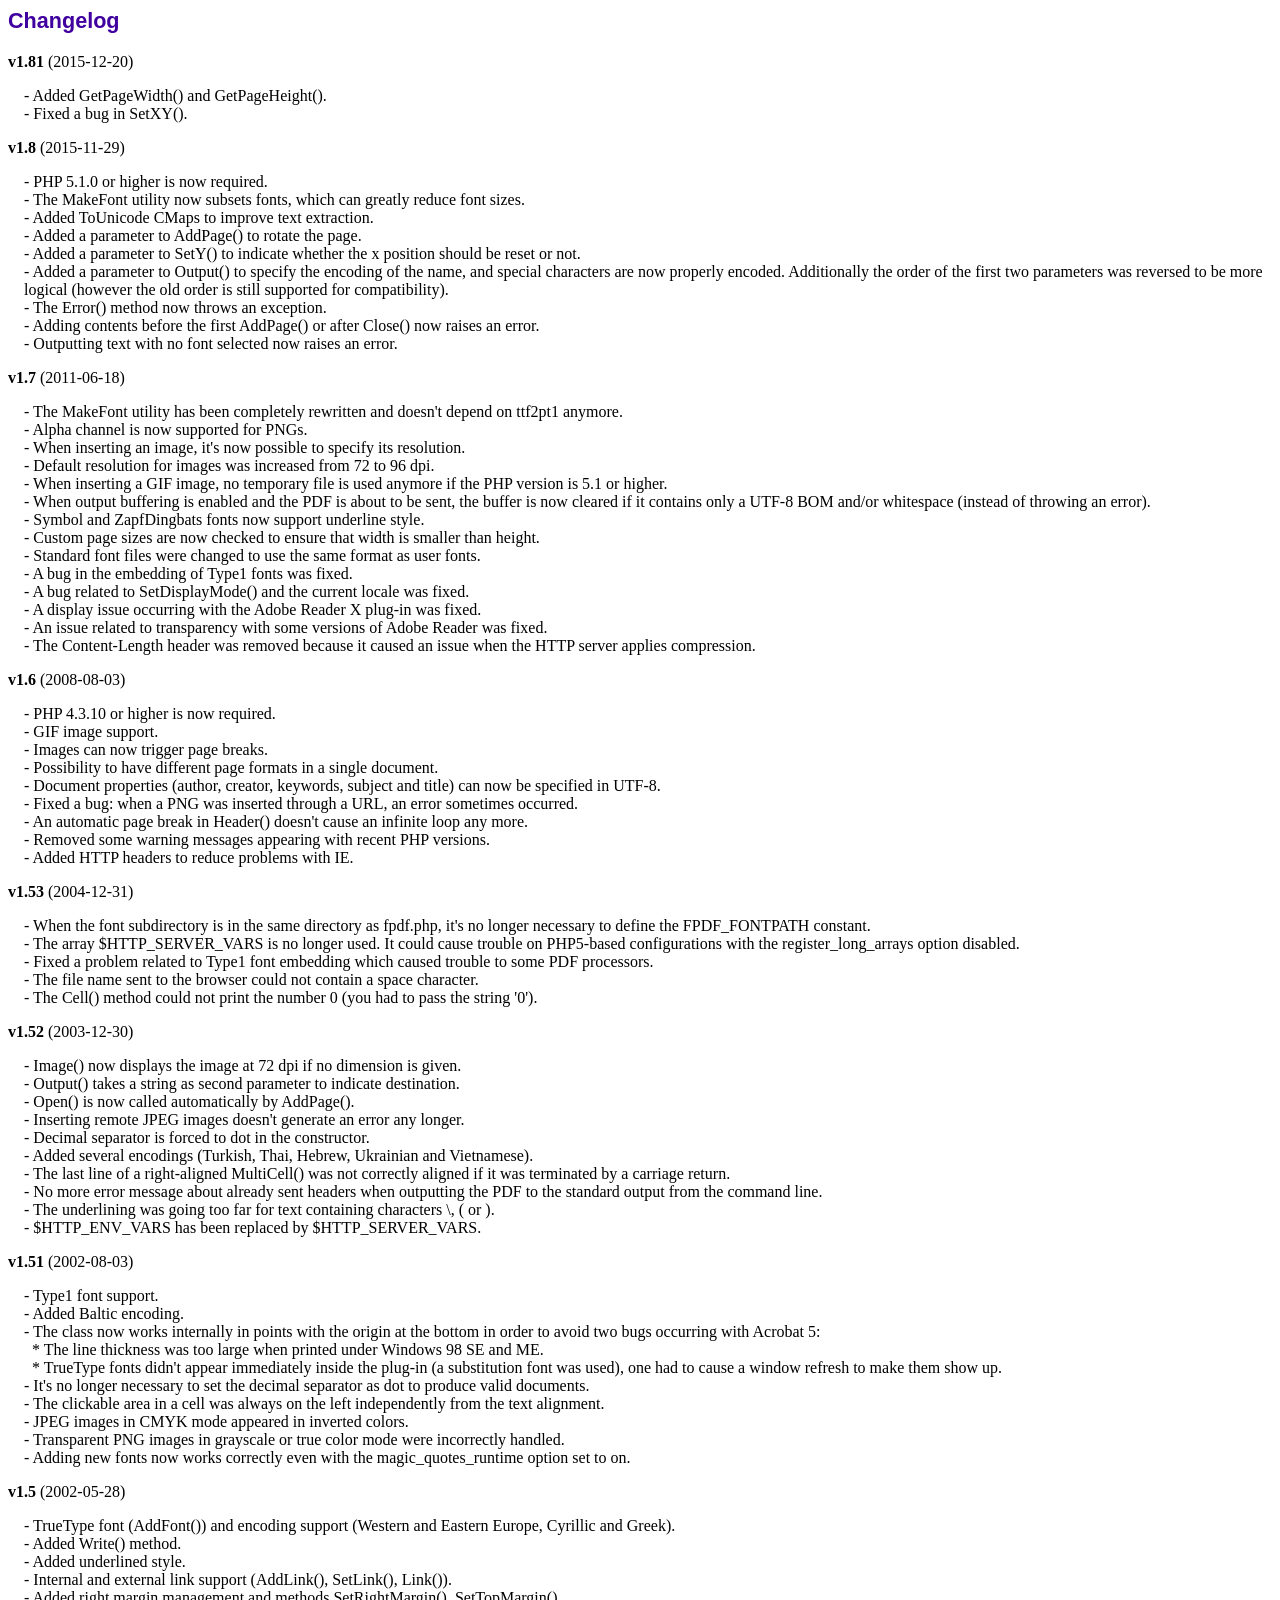
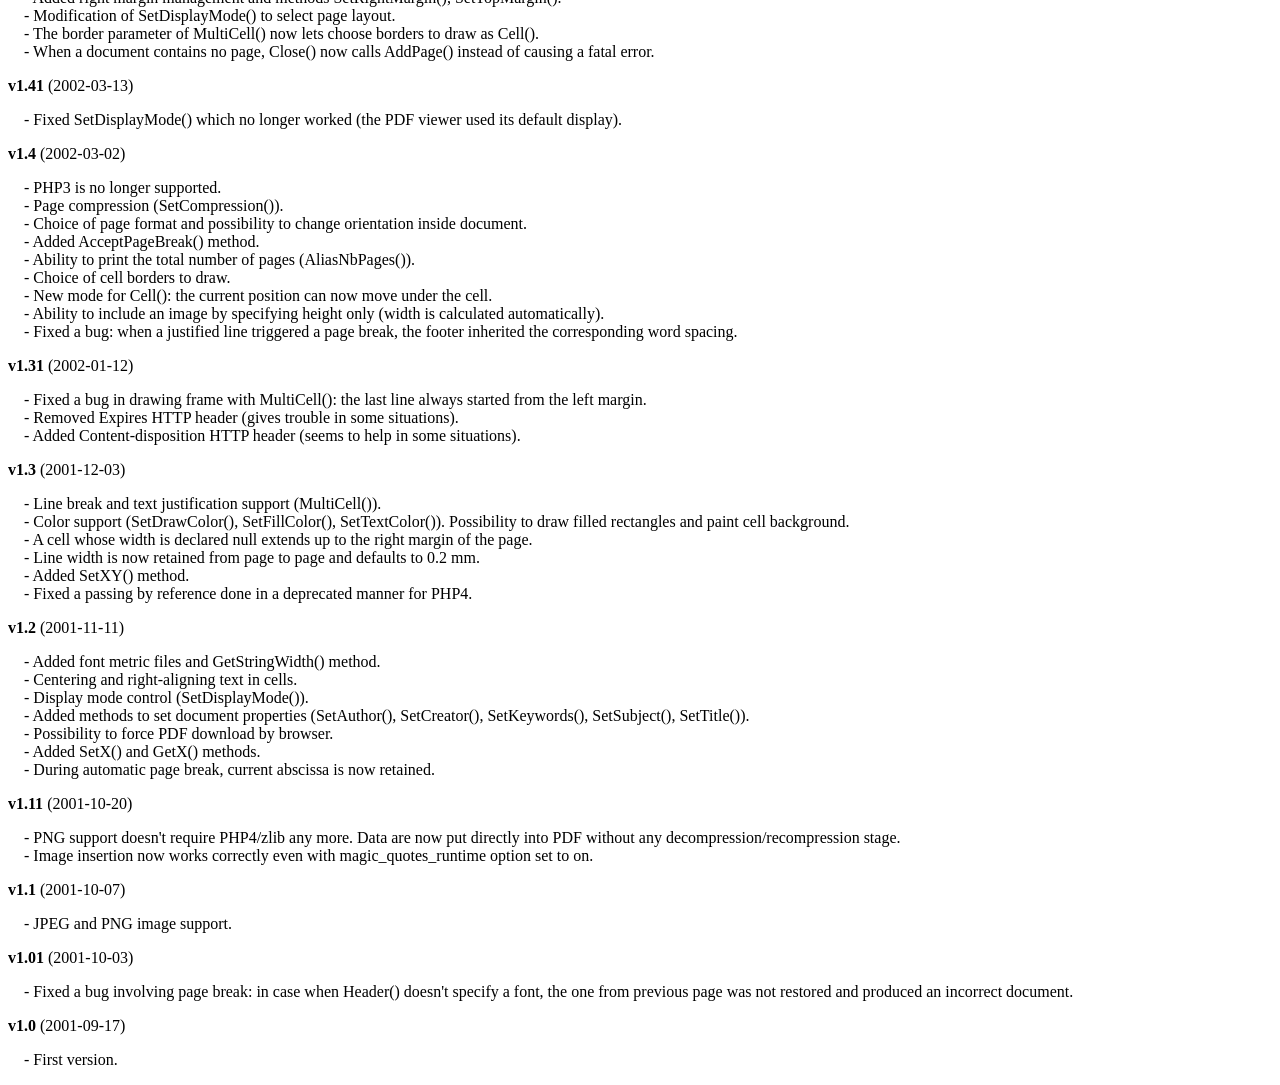
<file: libreria/changelog.htm>
<!DOCTYPE html PUBLIC "-//W3C//DTD HTML 4.01 Transitional//EN">
<html>
<head>
<meta http-equiv="Content-Type" content="text/html; charset=ISO-8859-1">
<title>Changelog</title>
<link type="text/css" rel="stylesheet" href="fpdf.css">
<style type="text/css">
dd {margin:1em 0 1em 1em}
</style>
</head>
<body>
<h1>Changelog</h1>
<dl>
<dt><strong>v1.81</strong> (2015-12-20)</dt>
<dd>
- Added GetPageWidth() and GetPageHeight().<br>
- Fixed a bug in SetXY().<br>
</dd>
<dt><strong>v1.8</strong> (2015-11-29)</dt>
<dd>
- PHP 5.1.0 or higher is now required.<br>
- The MakeFont utility now subsets fonts, which can greatly reduce font sizes.<br>
- Added ToUnicode CMaps to improve text extraction.<br>
- Added a parameter to AddPage() to rotate the page.<br>
- Added a parameter to SetY() to indicate whether the x position should be reset or not.<br>
- Added a parameter to Output() to specify the encoding of the name, and special characters are now properly encoded. Additionally the order of the first two parameters was reversed to be more logical (however the old order is still supported for compatibility).<br>
- The Error() method now throws an exception.<br>
- Adding contents before the first AddPage() or after Close() now raises an error.<br>
- Outputting text with no font selected now raises an error.<br>
</dd>
<dt><strong>v1.7</strong> (2011-06-18)</dt>
<dd>
- The MakeFont utility has been completely rewritten and doesn't depend on ttf2pt1 anymore.<br>
- Alpha channel is now supported for PNGs.<br>
- When inserting an image, it's now possible to specify its resolution.<br>
- Default resolution for images was increased from 72 to 96 dpi.<br>
- When inserting a GIF image, no temporary file is used anymore if the PHP version is 5.1 or higher.<br>
- When output buffering is enabled and the PDF is about to be sent, the buffer is now cleared if it contains only a UTF-8 BOM and/or whitespace (instead of throwing an error).<br>
- Symbol and ZapfDingbats fonts now support underline style.<br>
- Custom page sizes are now checked to ensure that width is smaller than height.<br>
- Standard font files were changed to use the same format as user fonts.<br>
- A bug in the embedding of Type1 fonts was fixed.<br>
- A bug related to SetDisplayMode() and the current locale was fixed.<br>
- A display issue occurring with the Adobe Reader X plug-in was fixed.<br>
- An issue related to transparency with some versions of Adobe Reader was fixed.<br>
- The Content-Length header was removed because it caused an issue when the HTTP server applies compression.<br>
</dd>
<dt><strong>v1.6</strong> (2008-08-03)</dt>
<dd>
- PHP 4.3.10 or higher is now required.<br>
- GIF image support.<br>
- Images can now trigger page breaks.<br>
- Possibility to have different page formats in a single document.<br>
- Document properties (author, creator, keywords, subject and title) can now be specified in UTF-8.<br>
- Fixed a bug: when a PNG was inserted through a URL, an error sometimes occurred.<br>
- An automatic page break in Header() doesn't cause an infinite loop any more.<br>
- Removed some warning messages appearing with recent PHP versions.<br>
- Added HTTP headers to reduce problems with IE.<br>
</dd>
<dt><strong>v1.53</strong> (2004-12-31)</dt>
<dd>
- When the font subdirectory is in the same directory as fpdf.php, it's no longer necessary to define the FPDF_FONTPATH constant.<br>
- The array $HTTP_SERVER_VARS is no longer used. It could cause trouble on PHP5-based configurations with the register_long_arrays option disabled.<br>
- Fixed a problem related to Type1 font embedding which caused trouble to some PDF processors.<br>
- The file name sent to the browser could not contain a space character.<br>
- The Cell() method could not print the number 0 (you had to pass the string '0').<br>
</dd>
<dt><strong>v1.52</strong> (2003-12-30)</dt>
<dd>
- Image() now displays the image at 72 dpi if no dimension is given.<br>
- Output() takes a string as second parameter to indicate destination.<br>
- Open() is now called automatically by AddPage().<br>
- Inserting remote JPEG images doesn't generate an error any longer.<br>
- Decimal separator is forced to dot in the constructor.<br>
- Added several encodings (Turkish, Thai, Hebrew, Ukrainian and Vietnamese).<br>
- The last line of a right-aligned MultiCell() was not correctly aligned if it was terminated by a carriage return.<br>
- No more error message about already sent headers when outputting the PDF to the standard output from the command line.<br>
- The underlining was going too far for text containing characters \, ( or ).<br>
- $HTTP_ENV_VARS has been replaced by $HTTP_SERVER_VARS.<br>
</dd>
<dt><strong>v1.51</strong> (2002-08-03)</dt>
<dd>
- Type1 font support.<br>
- Added Baltic encoding.<br>
- The class now works internally in points with the origin at the bottom in order to avoid two bugs occurring with Acrobat 5:<br>&nbsp;&nbsp;* The line thickness was too large when printed under Windows 98 SE and ME.<br>&nbsp;&nbsp;* TrueType fonts didn't appear immediately inside the plug-in (a substitution font was used), one had to cause a window refresh to make them show up.<br>
- It's no longer necessary to set the decimal separator as dot to produce valid documents.<br>
- The clickable area in a cell was always on the left independently from the text alignment.<br>
- JPEG images in CMYK mode appeared in inverted colors.<br>
- Transparent PNG images in grayscale or true color mode were incorrectly handled.<br>
- Adding new fonts now works correctly even with the magic_quotes_runtime option set to on.<br>
</dd>
<dt><strong>v1.5</strong> (2002-05-28)</dt>
<dd>
- TrueType font (AddFont()) and encoding support (Western and Eastern Europe, Cyrillic and Greek).<br>
- Added Write() method.<br>
- Added underlined style.<br>
- Internal and external link support (AddLink(), SetLink(), Link()).<br>
- Added right margin management and methods SetRightMargin(), SetTopMargin().<br>
- Modification of SetDisplayMode() to select page layout.<br>
- The border parameter of MultiCell() now lets choose borders to draw as Cell().<br>
- When a document contains no page, Close() now calls AddPage() instead of causing a fatal error.<br>
</dd>
<dt><strong>v1.41</strong> (2002-03-13)</dt>
<dd>
- Fixed SetDisplayMode() which no longer worked (the PDF viewer used its default display).<br>
</dd>
<dt><strong>v1.4</strong> (2002-03-02)</dt>
<dd>
- PHP3 is no longer supported.<br>
- Page compression (SetCompression()).<br>
- Choice of page format and possibility to change orientation inside document.<br>
- Added AcceptPageBreak() method.<br>
- Ability to print the total number of pages (AliasNbPages()).<br>
- Choice of cell borders to draw.<br>
- New mode for Cell(): the current position can now move under the cell.<br>
- Ability to include an image by specifying height only (width is calculated automatically).<br>
- Fixed a bug: when a justified line triggered a page break, the footer inherited the corresponding word spacing.<br>
</dd>
<dt><strong>v1.31</strong> (2002-01-12)</dt>
<dd>
- Fixed a bug in drawing frame with MultiCell(): the last line always started from the left margin.<br>
- Removed Expires HTTP header (gives trouble in some situations).<br>
- Added Content-disposition HTTP header (seems to help in some situations).<br>
</dd>
<dt><strong>v1.3</strong> (2001-12-03)</dt>
<dd>
- Line break and text justification support (MultiCell()).<br>
- Color support (SetDrawColor(), SetFillColor(), SetTextColor()). Possibility to draw filled rectangles and paint cell background.<br>
- A cell whose width is declared null extends up to the right margin of the page.<br>
- Line width is now retained from page to page and defaults to 0.2 mm.<br>
- Added SetXY() method.<br>
- Fixed a passing by reference done in a deprecated manner for PHP4.<br>
</dd>
<dt><strong>v1.2</strong> (2001-11-11)</dt>
<dd>
- Added font metric files and GetStringWidth() method.<br>
- Centering and right-aligning text in cells.<br>
- Display mode control (SetDisplayMode()).<br>
- Added methods to set document properties (SetAuthor(), SetCreator(), SetKeywords(), SetSubject(), SetTitle()).<br>
- Possibility to force PDF download by browser.<br>
- Added SetX() and GetX() methods.<br>
- During automatic page break, current abscissa is now retained.<br>
</dd>
<dt><strong>v1.11</strong> (2001-10-20)</dt>
<dd>
- PNG support doesn't require PHP4/zlib any more. Data are now put directly into PDF without any decompression/recompression stage.<br>
- Image insertion now works correctly even with magic_quotes_runtime option set to on.<br>
</dd>
<dt><strong>v1.1</strong> (2001-10-07)</dt>
<dd>
- JPEG and PNG image support.<br>
</dd>
<dt><strong>v1.01</strong> (2001-10-03)</dt>
<dd>
- Fixed a bug involving page break: in case when Header() doesn't specify a font, the one from previous page was not restored and produced an incorrect document.<br>
</dd>
<dt><strong>v1.0</strong> (2001-09-17)</dt>
<dd>
- First version.<br>
</dd>
</dl>
</body>
</html>
</file>
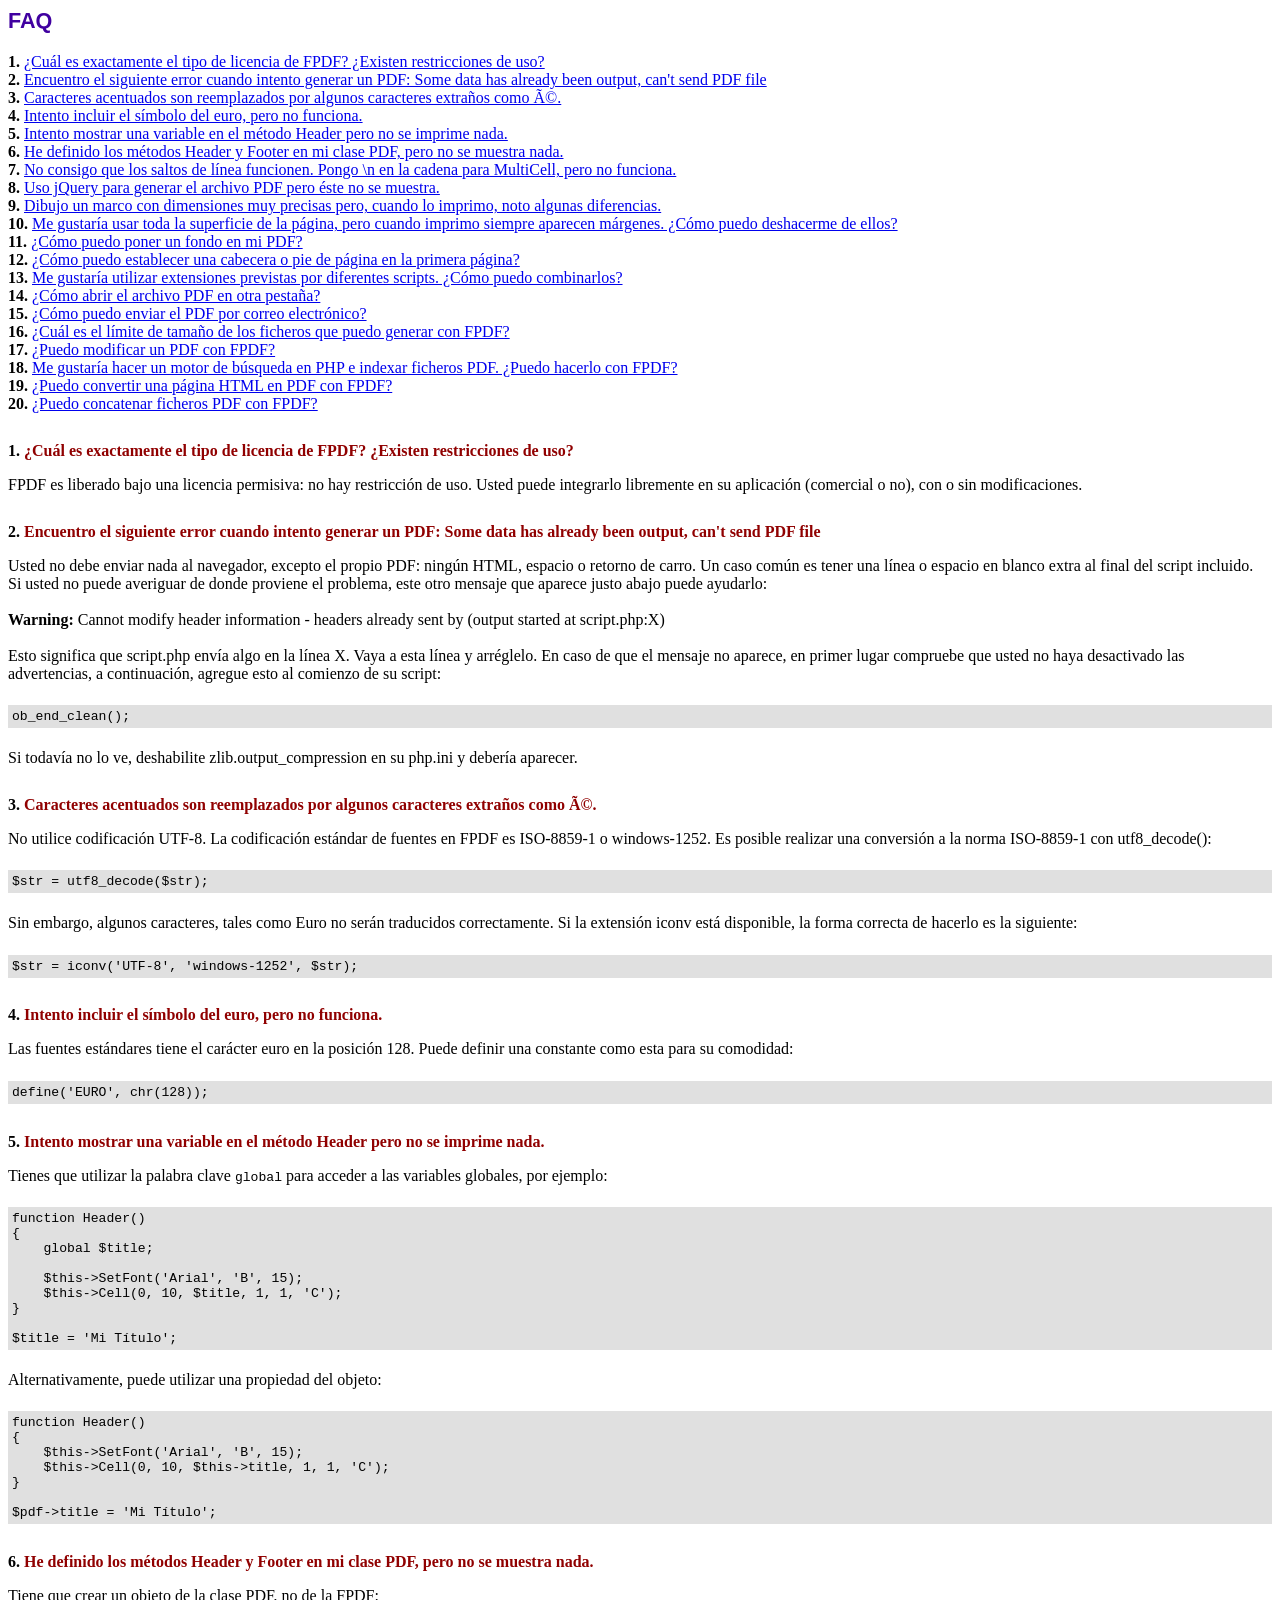
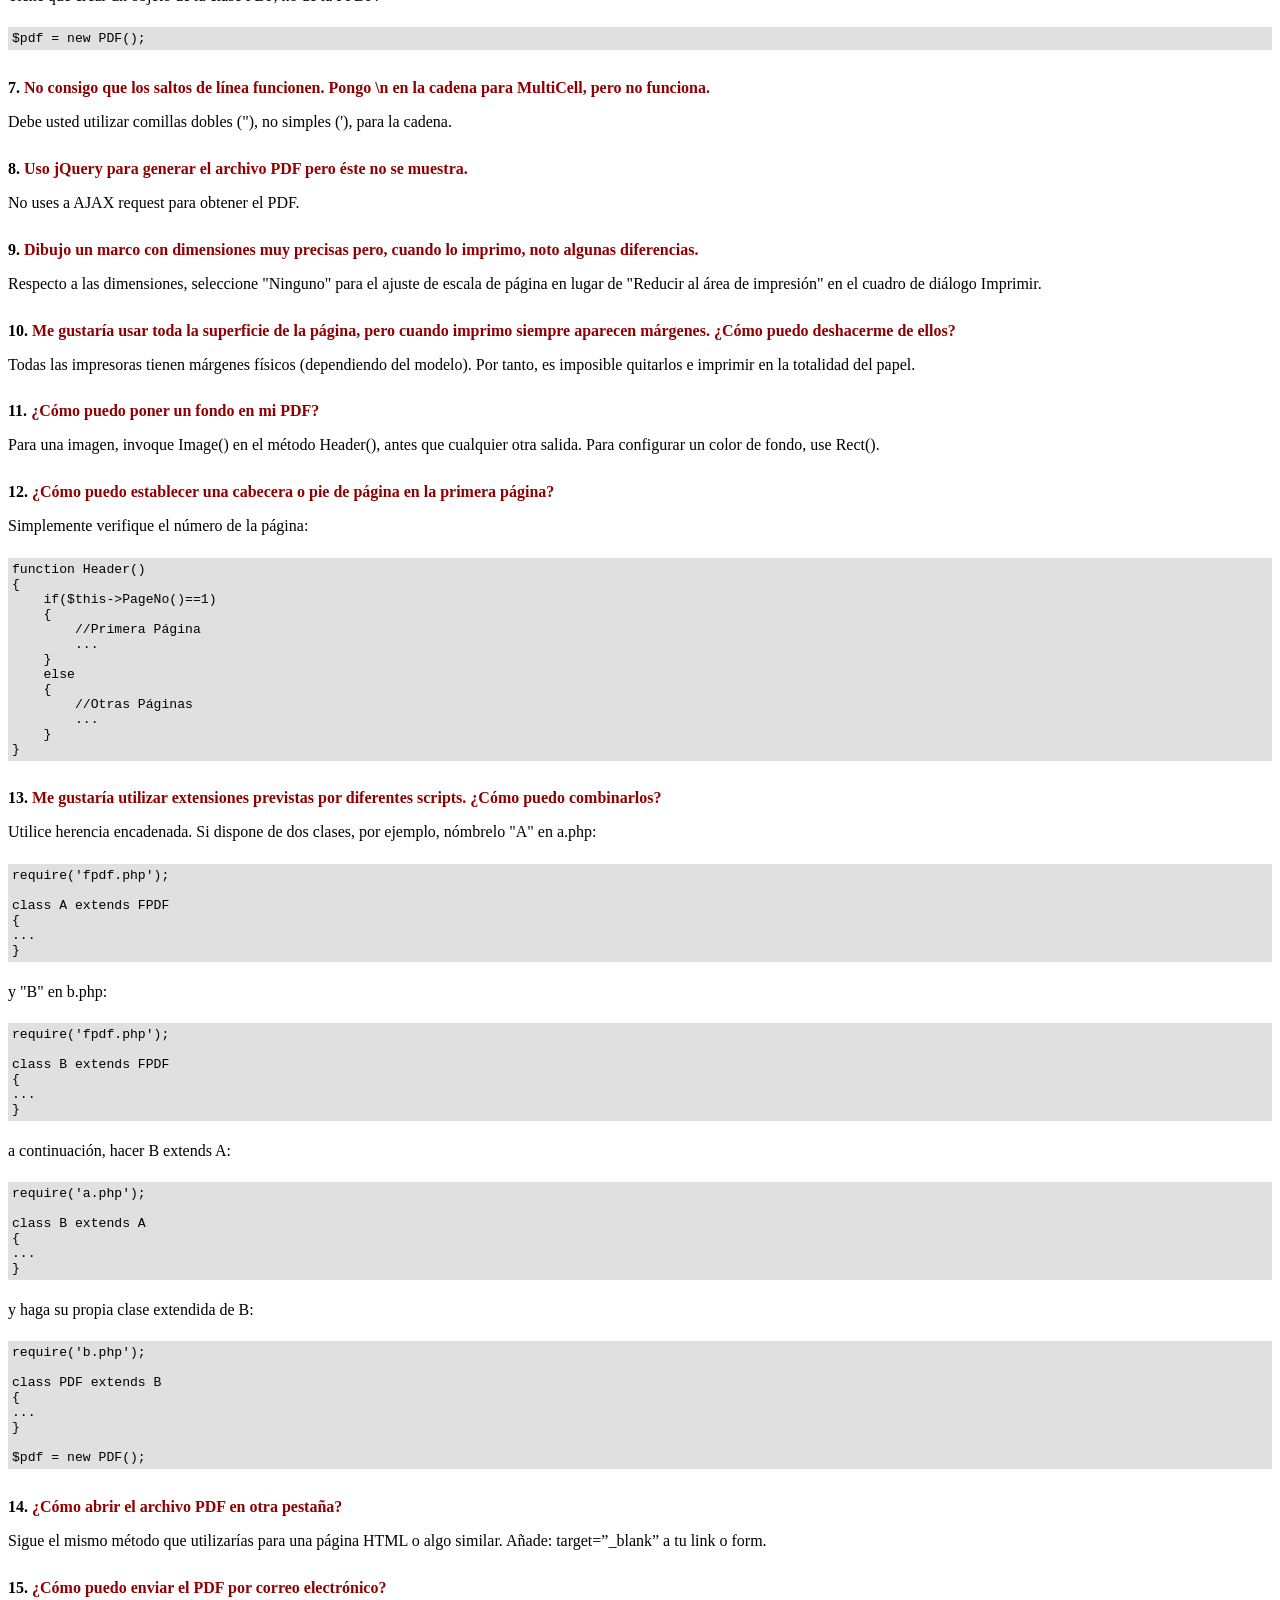
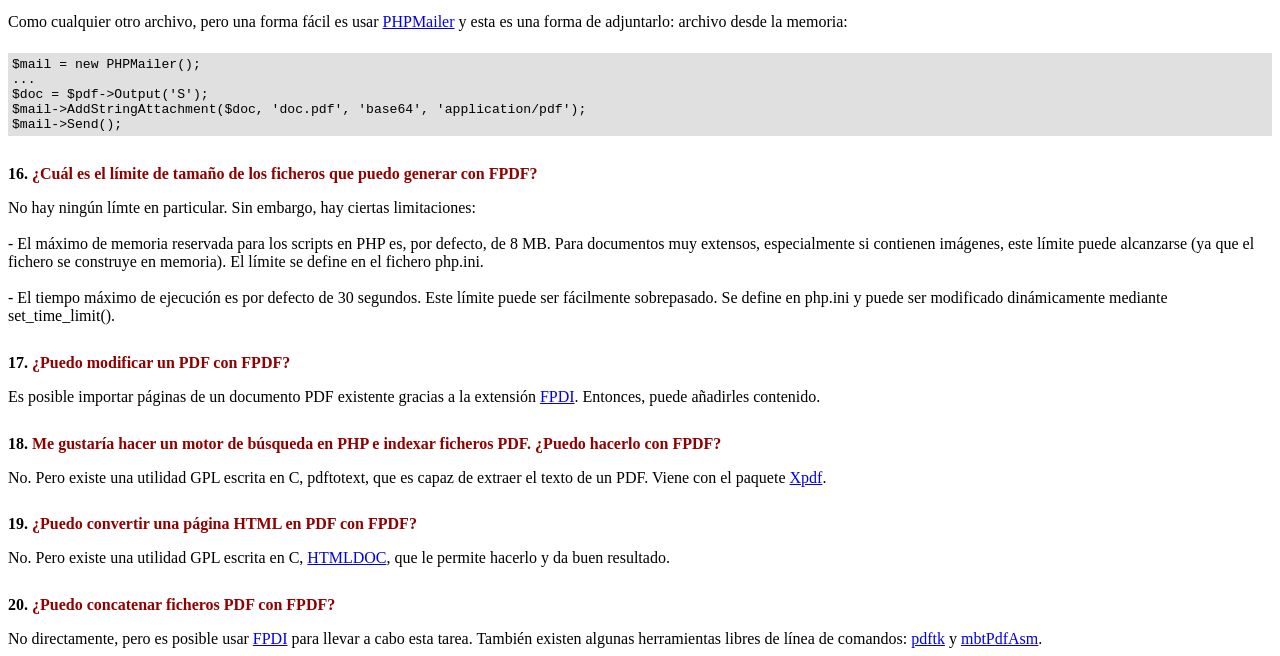
<file: libreria/FAQ.htm>
<!DOCTYPE html PUBLIC "-//W3C//DTD HTML 4.01 Transitional//EN">
<html>
<head>
<meta http-equiv="Content-Type" content="text/html; charset=ISO-8859-1">
<title>FAQ</title>
<link type="text/css" rel="stylesheet" href="fpdf.css">
<style type="text/css">
ul {list-style-type:none; margin:0; padding:0}
ul#answers li {margin-top:1.8em}
.question {font-weight:bold; color:#900000}
</style>
</head>
<body>
<h1>FAQ</h1>
<ul>
<li><b>1.</b> <a href='#q1'>�Cu�l es exactamente el tipo de licencia de FPDF? �Existen restricciones de uso?</a></li>
<li><b>2.</b> <a href='#q2'>Encuentro el siguiente error cuando intento generar un PDF: Some data has already been output, can't send PDF file</a></li>
<li><b>3.</b> <a href='#q3'>Caracteres acentuados son reemplazados por algunos caracteres extra�os como é.</a></li>
<li><b>4.</b> <a href='#q4'>Intento incluir el s�mbolo del euro, pero no funciona.</a></li>
<li><b>5.</b> <a href='#q5'>Intento mostrar una variable en el m�todo Header pero no se imprime nada.</a></li>
<li><b>6.</b> <a href='#q6'>He definido los m�todos Header y Footer en mi clase PDF, pero no se muestra nada.</a></li>
<li><b>7.</b> <a href='#q7'>No consigo que los saltos de l�nea funcionen. Pongo \n en la cadena para MultiCell, pero no funciona.</a></li>
<li><b>8.</b> <a href='#q8'>Uso jQuery para generar el archivo PDF pero �ste no se muestra.</a></li>
<li><b>9.</b> <a href='#q9'>Dibujo un marco con dimensiones muy precisas pero, cuando lo imprimo, noto algunas diferencias.</a></li>
<li><b>10.</b> <a href='#q10'>Me gustar�a usar toda la superficie de la p�gina, pero cuando imprimo siempre aparecen m�rgenes. �C�mo puedo deshacerme de ellos?</a></li>
<li><b>11.</b> <a href='#q11'>�C�mo puedo poner un fondo en mi PDF?</a></li>
<li><b>12.</b> <a href='#q12'>�C�mo puedo establecer una cabecera o pie de p�gina en la primera p�gina?</a></li>
<li><b>13.</b> <a href='#q13'>Me gustar�a utilizar extensiones previstas por diferentes scripts. �C�mo puedo combinarlos?</a></li>
<li><b>14.</b> <a href='#q14'>�C�mo abrir el archivo PDF en otra pesta�a?</a></li>
<li><b>15.</b> <a href='#q15'>�C�mo puedo enviar el PDF por correo electr�nico?</a></li>
<li><b>16.</b> <a href='#q16'>�Cu�l es el l�mite de tama�o de los ficheros que puedo generar con FPDF?</a></li>
<li><b>17.</b> <a href='#q17'>�Puedo modificar un PDF con FPDF?</a></li>
<li><b>18.</b> <a href='#q18'>Me gustar�a hacer un motor de b�squeda en PHP e indexar ficheros PDF. �Puedo hacerlo con FPDF?</a></li>
<li><b>19.</b> <a href='#q19'>�Puedo convertir una p�gina HTML en PDF con FPDF?</a></li>
<li><b>20.</b> <a href='#q20'>�Puedo concatenar ficheros PDF con FPDF?</a></li>
</ul>

<ul id='answers'>
<li id='q1'>
<p><b>1.</b> <span class='question'>�Cu�l es exactamente el tipo de licencia de FPDF? �Existen restricciones de uso?</span></p>
FPDF es liberado bajo una licencia permisiva: no hay restricci�n de uso. Usted puede integrarlo
libremente en su aplicaci�n (comercial o no), con o sin modificaciones.
</li>

<li id='q2'>
<p><b>2.</b> <span class='question'>Encuentro el siguiente error cuando intento generar un PDF: Some data has already been output, can't send PDF file</span></p>
Usted no debe enviar nada al navegador, excepto el propio PDF: ning�n HTML, espacio o retorno de carro. Un caso com�n
es tener una l�nea o espacio en blanco extra al final del script incluido.<br>
Si usted no puede averiguar de donde proviene el problema, este otro mensaje que aparece justo abajo puede ayudarlo:<br>
<br>
<b>Warning:</b> Cannot modify header information - headers already sent by (output started at script.php:X)<br>
<br>
Esto significa que script.php env�a algo en la l�nea X. Vaya a esta l�nea y arr�glelo.
En caso de que el mensaje no aparece, en primer lugar compruebe que usted no haya desactivado las advertencias, a continuaci�n, agregue esto
al comienzo de su script:
<div class="doc-source">
<pre><code>ob_end_clean();</code></pre>
</div>
Si todav�a no lo ve, deshabilite zlib.output_compression en su php.ini y deber�a aparecer.
</li>

<li id='q3'>
<p><b>3.</b> <span class='question'>Caracteres acentuados son reemplazados por algunos caracteres extra�os como é.</span></p>
No utilice codificaci�n UTF-8. La codificaci�n est�ndar de fuentes en FPDF es ISO-8859-1 o windows-1252.
Es posible realizar una conversi�n a la norma ISO-8859-1 con utf8_decode():
<div class="doc-source">
<pre><code>$str = utf8_decode($str);</code></pre>
</div>
Sin embargo, algunos caracteres, tales como Euro no ser�n traducidos correctamente. Si la extensi�n iconv est� disponible, la
forma correcta de hacerlo es la siguiente:
<div class="doc-source">
<pre><code>$str = iconv('UTF-8', 'windows-1252', $str);</code></pre>
</div>
</li>

<li id='q4'>
<p><b>4.</b> <span class='question'>Intento incluir el s�mbolo del euro, pero no funciona.</span></p>
Las fuentes est�ndares tiene el car�cter euro en la posici�n 128. Puede definir una constante
como esta para su comodidad:
<div class="doc-source">
<pre><code>define('EURO', chr(128));</code></pre>
</div>
</li>

<li id='q5'>
<p><b>5.</b> <span class='question'>Intento mostrar una variable en el m�todo Header pero no se imprime nada.</span></p>
Tienes que utilizar la palabra clave <code>global</code> para acceder a las variables globales, por ejemplo:
<div class="doc-source">
<pre><code>function Header()
{
    global $title;

    $this-&gt;SetFont('Arial', 'B', 15);
    $this-&gt;Cell(0, 10, $title, 1, 1, 'C');
}

$title = 'Mi T�tulo';</code></pre>
</div>
Alternativamente, puede utilizar una propiedad del objeto:
<div class="doc-source">
<pre><code>function Header()
{
    $this-&gt;SetFont('Arial', 'B', 15);
    $this-&gt;Cell(0, 10, $this-&gt;title, 1, 1, 'C');
}

$pdf-&gt;title = 'Mi T�tulo';</code></pre>
</div>
</li>

<li id='q6'>
<p><b>6.</b> <span class='question'>He definido los m�todos Header y Footer en mi clase PDF, pero no se muestra nada.</span></p>
Tiene que crear un objeto de la clase PDF, no de la FPDF:
<div class="doc-source">
<pre><code>$pdf = new PDF();</code></pre>
</div>
</li>

<li id='q7'>
<p><b>7.</b> <span class='question'>No consigo que los saltos de l�nea funcionen. Pongo \n en la cadena para MultiCell, pero no funciona.</span></p>
Debe usted utilizar comillas dobles ("), no simples ('), para la cadena.
</li>

<li id='q8'>
<p><b>8.</b> <span class='question'>Uso jQuery para generar el archivo PDF pero �ste no se muestra.</span></p>
No uses a AJAX request para obtener el PDF.
</li>

<li id='q9'>
<p><b>9.</b> <span class='question'>Dibujo un marco con dimensiones muy precisas pero, cuando lo imprimo, noto algunas diferencias.</span></p>
Respecto a las dimensiones, seleccione "Ninguno" para el ajuste de escala de p�gina en lugar de "Reducir al �rea de impresi�n" en el cuadro de di�logo Imprimir.
</li>

<li id='q10'>
<p><b>10.</b> <span class='question'>Me gustar�a usar toda la superficie de la p�gina, pero cuando imprimo siempre aparecen m�rgenes. �C�mo puedo deshacerme de ellos?</span></p>
Todas las impresoras tienen m�rgenes f�sicos (dependiendo del modelo). Por tanto, es imposible quitarlos
e imprimir en la totalidad del papel.
</li>

<li id='q11'>
<p><b>11.</b> <span class='question'>�C�mo puedo poner un fondo en mi PDF?</span></p>
Para una imagen, invoque Image() en el m�todo Header(), antes que cualquier otra salida. Para configurar un color de fondo, use Rect().
</li>

<li id='q12'>
<p><b>12.</b> <span class='question'>�C�mo puedo establecer una cabecera o pie de p�gina en la primera p�gina?</span></p>
Simplemente verifique el n�mero de la p�gina:
<div class="doc-source">
<pre><code>function Header()
{
    if($this-&gt;PageNo()==1)
    {
        //Primera P�gina
        ...
    }
    else
    {
        //Otras P�ginas
        ...
    }
}</code></pre>
</div>
</li>

<li id='q13'>
<p><b>13.</b> <span class='question'>Me gustar�a utilizar extensiones previstas por diferentes scripts. �C�mo puedo combinarlos?</span></p>
Utilice herencia encadenada. Si dispone de dos clases, por ejemplo, n�mbrelo "A" en a.php:
<div class="doc-source">
<pre><code>require('fpdf.php');

class A extends FPDF
{
...
}</code></pre>
</div>
y "B" en b.php:
<div class="doc-source">
<pre><code>require('fpdf.php');

class B extends FPDF
{
...
}</code></pre>
</div>
a continuaci�n, hacer B extends A:
<div class="doc-source">
<pre><code>require('a.php');

class B extends A
{
...
}</code></pre>
</div>
y haga su propia clase extendida de B:
<div class="doc-source">
<pre><code>require('b.php');

class PDF extends B
{
...
}

$pdf = new PDF();</code></pre>
</div>
</li>

<li id='q14'>
<p><b>14.</b> <span class='question'>�C�mo abrir el archivo PDF en otra pesta�a?</span></p>
Sigue el mismo m�todo que utilizar�as para una p�gina HTML o algo similar.
A�ade: target=�_blank� a tu link o form.
</li>

<li id='q15'>
<p><b>15.</b> <span class='question'>�C�mo puedo enviar el PDF por correo electr�nico?</span></p>
Como cualquier otro archivo, pero una forma f�cil es usar <a href="http://phpmailer.codeworxtech.com" target="_blank">PHPMailer</a>
y esta es una forma de adjuntarlo: archivo desde la memoria:
<div class="doc-source">
<pre><code>$mail = new PHPMailer();
...
$doc = $pdf-&gt;Output('S');
$mail-&gt;AddStringAttachment($doc, 'doc.pdf', 'base64', 'application/pdf');
$mail-&gt;Send();</code></pre>
</div>
</li>

<li id='q16'>
<p><b>16.</b> <span class='question'>�Cu�l es el l�mite de tama�o de los ficheros que puedo generar con FPDF?</span></p>
No hay ning�n l�mte en particular. Sin embargo, hay ciertas limitaciones:
<br>
<br>
- El m�ximo de memoria reservada para los scripts en PHP es, por defecto, de 8 MB. Para documentos
muy extensos, especialmente si contienen im�genes, este l�mite puede alcanzarse (ya que el fichero
se construye en memoria). El l�mite se define en el fichero php.ini.
<br>
<br>
- El tiempo m�ximo de ejecuci�n es por defecto de 30 segundos. Este l�mite puede ser f�cilmente
sobrepasado. Se define en php.ini y puede ser modificado din�micamente mediante set_time_limit().
</li>

<li id='q17'>
<p><b>17.</b> <span class='question'>�Puedo modificar un PDF con FPDF?</span></p>
Es posible importar p�ginas de un documento PDF existente gracias a la extensi�n
<a href="https://www.setasign.com/products/fpdi/about/" target="_blank">FPDI</a>.
Entonces, puede a�adirles contenido.
</li>

<li id='q18'>
<p><b>18.</b> <span class='question'>Me gustar�a hacer un motor de b�squeda en PHP e indexar ficheros PDF. �Puedo hacerlo con FPDF?</span></p>
No. Pero existe una utilidad GPL escrita en C, pdftotext, que es capaz de extraer el texto de
un PDF. Viene con el paquete <a href="http://www.foolabs.com/xpdf/" target="_blank">Xpdf</a>.
</li>

<li id='q19'>
<p><b>19.</b> <span class='question'>�Puedo convertir una p�gina HTML en PDF con FPDF?</span></p>
No. Pero existe una utilidad GPL escrita en C, <a href="https://www.msweet.org/projects.php?Z1" target="_blank">HTMLDOC</a>,
que le permite hacerlo y da buen resultado.
</li>

<li id='q20'>
<p><b>20.</b> <span class='question'>�Puedo concatenar ficheros PDF con FPDF?</span></p>
No directamente, pero es posible usar <a href="https://www.setasign.com/products/fpdi/demos/concatenate-fake/" target="_blank">FPDI</a>
para llevar a cabo esta tarea. Tambi�n existen algunas herramientas libres de l�nea de comandos:
<a href="https://www.pdflabs.com/tools/pdftk-the-pdf-toolkit/" target="_blank">pdftk</a> y
<a href="http://thierry.schmit.free.fr/spip/spip.php?article15" target="_blank">mbtPdfAsm</a>.
</li>
</ul>
</body>
</html>
</file>
<file: libreria/fpdf.css>
body {font-family:"Times New Roman",serif}
h1 {font:bold 135% Arial,sans-serif; color:#4000A0; margin-bottom:0.9em}
h2 {font:bold 95% Arial,sans-serif; color:#900000; margin-top:1.5em; margin-bottom:1em}
dl.param dt {text-decoration:underline}
dl.param dd {margin-top:1em; margin-bottom:1em}
dl.param ul {margin-top:1em; margin-bottom:1em}
tt, code, kbd {font-family:"Courier New",Courier,monospace; font-size:82%}
div.source {margin-top:1.4em; margin-bottom:1.3em}
div.source pre {display:table; border:1px solid #24246A; width:100%; margin:0em; font-family:inherit; font-size:100%}
div.source code {display:block; border:1px solid #C5C5EC; background-color:#F0F5FF; padding:6px; color:#000000}
div.doc-source {margin-top:1.4em; margin-bottom:1.3em}
div.doc-source pre {display:table; width:100%; margin:0em; font-family:inherit; font-size:100%}
div.doc-source code {display:block; background-color:#E0E0E0; padding:4px}
.kw {color:#000080; font-weight:bold}
.str {color:#CC0000}
.cmt {color:#008000}
p.demo {text-align:center; margin-top:-0.9em}
a.demo {text-decoration:none; font-weight:bold; color:#0000CC}
a.demo:link {text-decoration:none; font-weight:bold; color:#0000CC}
a.demo:hover {text-decoration:none; font-weight:bold; color:#0000FF}
a.demo:active {text-decoration:none; font-weight:bold; color:#0000FF}
</file>
<file: libreria/jpgraph-4.1.0/docs/chunkhtml/manual.css>
/**
 * DocBook CSS Stylesheet for producing the JpGraph HTML manual
 * 
 * Version: $Id: jpg_style.css 1705 2009-07-27 18:38:54Z ljp $
 *
 */

@import "phphl.css";

/* This is reserved for the part header */
h1 {
    font-size: 1.7em;
    font-weight: bold;
    color: white;
    background-color: #3780aE;
    border:2px solid  #17608E;
    margin-left: 0px;
    margin-bottom: 15px;
    margin-top: 0px;
    padding-left: 5px;
    padding-right: 5px;
    padding-bottom: 15px;
    padding-top: 15px;
}
/* This is reserved for the chapter header */
h2 {
    font-size: 1.8em;
    font-weight: bold;
    font-variant: small-caps;
    color: #555;
    /*color: #a85;*/
    line-height: 1.7em;
    margin: 15px 0 15px 0;
    border-bottom: 1px solid #cbb;
    /*border-bottom: 2px solid #a85;*/
}

/* This is reserved for the sect1 header */
div[class=sect1] h2 {
    font-size: 1.4em;
    font-weight: normal;
    /*font-variant: small-caps;*/
    color: #555;
    line-height: 1.7em;
    margin: 15px 0 15px 0;
    border-bottom: none;
}

/* This is used for generic h3 header, e.g. sect2 */
h3 {
    font-size: 1.33em;
    font-weight: normal;
    color: #555;
    text-align: left;
    padding-left: 15px;
}
/* This is used for generic h3 header, e.g. sect3 */
h4 {
    font-size: 1em;
    font-weight: bold;
    padding-left: 15px;
}

.filename, .option {
    font-family: "Bitstream Vera Sans Mono", Courier, monospace;
}
.guimenu, .guimenuitem {
    font-family: "Bitstream Vera Sans Mono", Courier, monospace;
    padding: 0 3px;
    background-color:#FF7;
}
.classname {
    font-family: "Bitstream Vera Sans Mono", Courier, monospace;
    font-weight:bold;
}
.methodname {
    font-family: "Bitstream Vera Sans Mono", Courier, monospace;
    font-weight:bold;
}
.command {
    font-weight: bold;
}
.parameter {
    font-family: "Bitstream Vera Sans Mono", Courier, monospace;
}
.envar {
    font-family: "Bitstream Vera Sans Mono", Courier, monospace;
    font-weight:bold;
}
.function {
    font-family: "Bitstream Vera Sans Mono", Courier, monospace;
}
.variablelist {
    margin-left: 15px;
}
.variablelist td {
    font-size: 1em;
}
.variablelist th {
    font-size: 1em;
}
.screen {
    font-family: "Bitstream Vera Sans Mono", Courier, monospace;
    padding: 5px;
    overflow: hidden;
}
.synopsis {
    padding-left: 5px;
    font-family: "Bitstream Vera Sans Mono", Courier, monospace;
    background-color: #fef3c1;
}

.important {
    margin-top: 10px;
    margin-bottom: 10px;
}

div.mediaobject {
    margin-top: 15px;
    margin-bottom: 15px;
}

.mediaobject img {
    margin-left: auto;
    margin-right: auto;
    display: block;
}

/* Admonitions */
.note,
.tip {
    background-color: #F8F7EF;
    padding-bottom: 2px;
    margin-bottom:10px;
    padding-left:60px;
    border-left:6px solid #56a;
    background-image: url("admon-note.png");
    background-position: 6px 0.5em;
    background-repeat: no-repeat;
}

.tip h3,
.note h3 {
    padding-top: 4px;
    background-color: #F8F7EF;
    color:#56a;
    font-weight: bold;
    font-style: italic;
    font-size: 1.05em;
}

.tip {
    background-image: url("admon-tip.png");
}

.note p,
.tip p,
.caution p,
.warning p {
    font-size: .85em;
    font: italic .85em Georgia, serif;
}

.caution,
.warning {
    background-color: #F8F7EF;
    padding-bottom: 2px;
    margin-bottom:10px;
    padding-left:60px;
    border-left:6px solid #D55C21;
    background-image: url("admon-warning.png");
    background-position: 6px 0.5em;
    background-repeat: no-repeat;
}

.caution h3,
.warning h3 {
    padding-top: 4px;
    color: #922;
    font-weight: bold;
    font-style: italic;
    font-size: 1.05em;
}


.warning {
    background-image: url("admon-bug2_small.png");
}


.important {
    background-color: #f18b8b;
}

.important h1 {
    background-color: #f18b8b;
}

.important .important_content {
    background-color: #f8cbcb;
    border-left: 4px solid #f18b8b;
    border-right: 4px solid #f18b8b;
    border-bottom: 4px solid #f18b8b;
    padding: 5px 0;
}


.screenshot {
    margin: 10px;
    text-align: center;
}
.variablelist {
    margin-left: 15px;
    margin-right: 15px;
}

p, .synopsis, .example, .important, .formaltable {
    margin: 0 15px 1em 15px;
}

a:hover {
    border-bottom: 1px solid gray;
}

a, a:visited {
    color: #000055;
    font-weight: normal;
    text-decoration: none;
}

.example {
	background: #fff;
	border: none;
	margin-left: 0px;
	margin-right: 15px;
}

.example p.title,
.figure p.title{
    font-size: 0.85em;
}

.example-contents {
    background-color: #fff;
    padding: 2px;
}

.programlisting {
	padding: 1ex;
	background-color: #eee;
	border: 1px dashed #ccc;
    margin-left:10px;
    margin-right:15px;
    white-space: normal;
    overflow : hidden; 
}

.screen {
    margin-left: 15px;
}

code {
    white-space: pre;
    font-size: 1.05em;    
}

code.filename {
    font-weight: bold;
    font-size: 0.9em;
    color: #00688b;
}

a.uri {
    font-weight: bold;
    font-size: 1.1em;
    color: #00283b;
}

.uri .filename, uri.filename {
    font-size: 1.25em;    
    background-image: url("text-document.png");
    background-position: 1px 0px;
    background-repeat: no-repeat;
    margin-left:1px;
    padding-left:18px;
}


span.markup {
    font-weight: bold;
    color: #8b2500;
    background-color: #eee;    
}

.figure {
    margin-top: 15px;
    margin-bottom: 15px;
    margin-left: auto;
    margin-right: auto;
    text-align: center;
}

/*
.titlepage h2.title {
   font-weight:bold;
}
*/

/* Tables */

div.informaltable table {
    width: 100%;
    margin-left: auto;
    margin-right: auto;
    text-align: center;
}

thead {
    background: #eee;
}

thead th {
    border: 1px solid #ccc;
}

div.table {
    margin-left: 15px;      
}

div.table-contents table {
    border: 1px solid #ccc;
    border-collapse: collapse;
}

div.table-contents td {
    border: 1px solid #ccc;
}

div.table-contents td p.checkmark:before {
    content: url("checkmark.png");
}

/* TOC */

.toc span.preface {
    padding-left: 15px;
    font: bold 1.05em Arial, serif;
    font-style: italic;
}


.toc span.part {
    padding-left: 15px;
    font: bold 1.3em Arial, serif;
}

span.chapter {
    padding-left: 15px;
    font: normal 1.05em Arial, serif;
}

span.sect1 {
    padding-left: 15px;
    font-size: .85em;
    font: normal .85em Georgia, serif;

}

div.toc {
    background-color:#efeedd;
    border:1px solid #cebcac;
    padding-bottom:2px;
    padding-top:10px;
    margin-bottom:15px;
}

span.sect2 {
    padding-left: 15px;
    font-size: .85em;
    font: normal .85em Georgia, serif;

}


.toc b {
    font-size: 1.5em;
    color:#555;
}

div.list-of-examples,
div.list-of-tables
{
    padding-top:10px;
    padding-bottom:5px;
    background-color:#e5ded2; 
    background-color:#efeedd;
    border:1px solid #c5beb2; 
    margin-bottom: -1px;
}

div.list-of-tables dl,
div.list-of-examples dl {
    margin-left: 25px;
}

div.list-of-figures  {
    padding-top:10px;
    padding-bottom:5px;
    background-color:#e5ded2; 
    background-color:#efeedd;
    border:1px solid #c5beb2; 
    margin-bottom: -1px;
    margin-top: -16px;
}

div.list-of-figures dl {
    margin-left: 25px;
}

/* Navigation part of the output */

div.navheader {
    background-color:#ebf1e8;
}

div.navfooter {
    background-color:#ebf1e8;
}

div.navheader td {
    font-size:0.85em;
}

div.navfooter td {
    font-size:0.85em;
}

/* Q & A */
.qandaset dl {
    margin-left: 15px;
    font-style: italic;
    background-color:#efeedd;
    border:1px solid #cebcac;
    padding-top: 10px;
    padding-bottom: 10px;
    padding-left: 5px;
}

.qandaset tr.question {
    font-weight: bold;
    font-style: italic;
}

/* Some special handling for manually formatted tables */

.bdtable {
    border: #000 solid 1px;
}

.bdhdr {
     background: #ccc;
}

.bdu {
    border-bottom: #ccc solid 1px;
    font-size: small;    
}

.bdu2 {
    border-bottom: #333 solid 1px;
    border-left: hidden;
    font-size: small;    
}

.bdur {
    border-right: #ccc solid 1px;
    border-bottom: #ccc solid 1px;
    border-left: hidden;
    font-size: small;    
}

.bdur2 {
    border-right: #ccc solid 1px;
    border-bottom: #333 solid 1px;
    border-left: hidden;
    font-size: small;    
}

.error-text {
    font-size: small;
    color: #700000;
}

.error-number {
    font-size: small;
    color: #700000;
}
</file>
